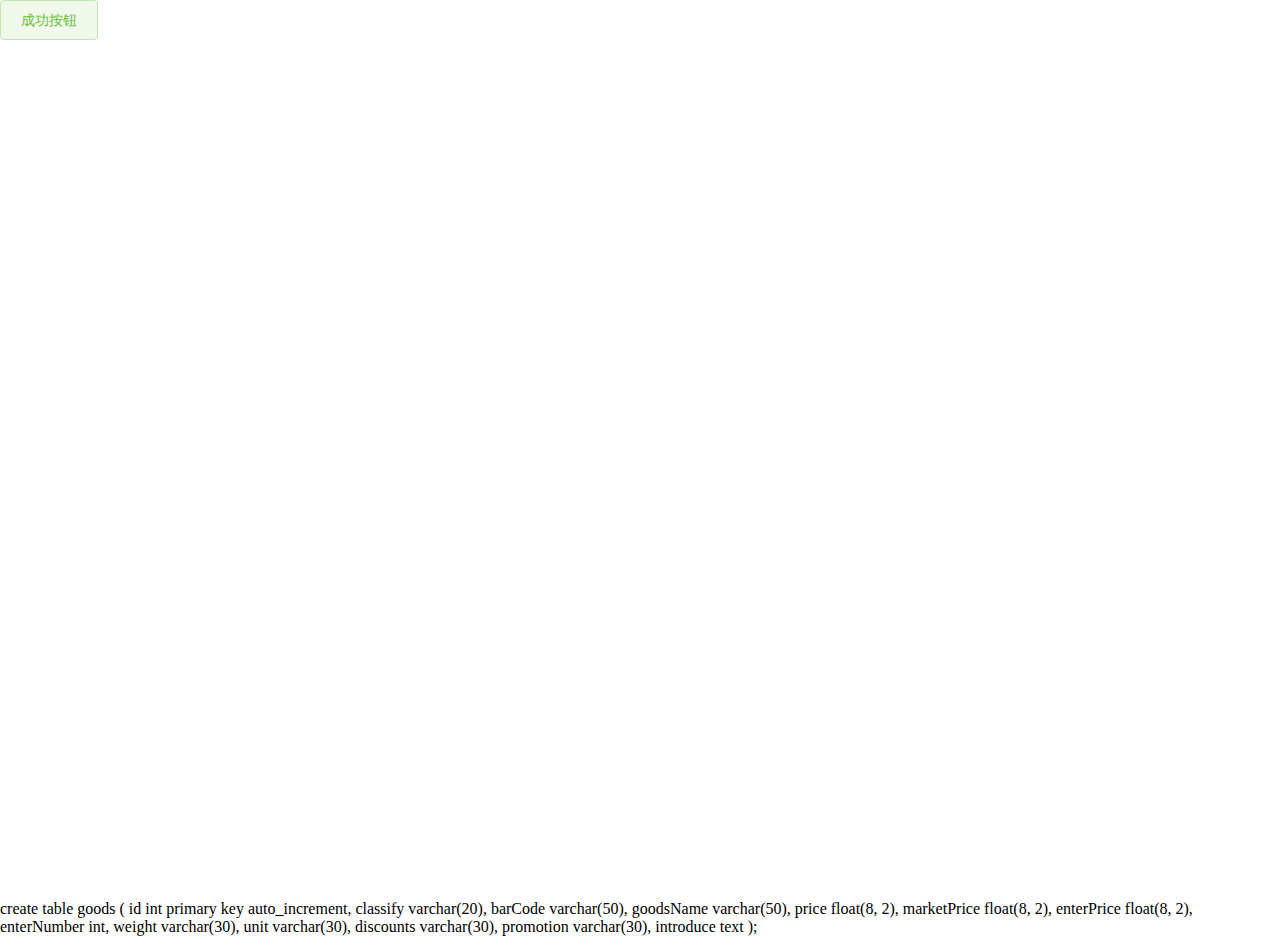
<file: public/demo.html>
<!DOCTYPE html>
<html lang="en">

<head>
    <meta charset="UTF-8">
    <meta name="viewport" content="width=device-width, initial-scale=1.0">
    <meta http-equiv="X-UA-Compatible" content="ie=edge">
    <title>测试</title>
    <!-- vue.min.js -->
    <script src="./libs/Vue/vue.min.js"></script>
    <!-- elementUI.min.js -->
    <script src="./libs/elementUI/js/elementUI.min.js"></script>
    <!-- elementUI.min.css -->
    <link rel="stylesheet" href="./libs/elementUI/css/elementUI.min.css">
    <!-- 自定义css -->
    <link rel="stylesheet" href="./styles/index.css">
</head>

<body>
    <div id="app">
        <el-button type="success" plain>成功按钮</el-button>
    </div>

    create table goods (
        id int primary key auto_increment,
        classify varchar(20),
        barCode varchar(50),
        goodsName varchar(50),
        price float(8, 2),
        marketPrice float(8, 2),
        enterPrice float(8, 2),
        enterNumber int,
        weight varchar(30),
        unit varchar(30),
        discounts varchar(30),
        promotion varchar(30),
        introduce text
    );

    <script>
        new Vue({
            el: '#app',
            data: {

            },
        });
    </script>
</body>

</html>
</file>
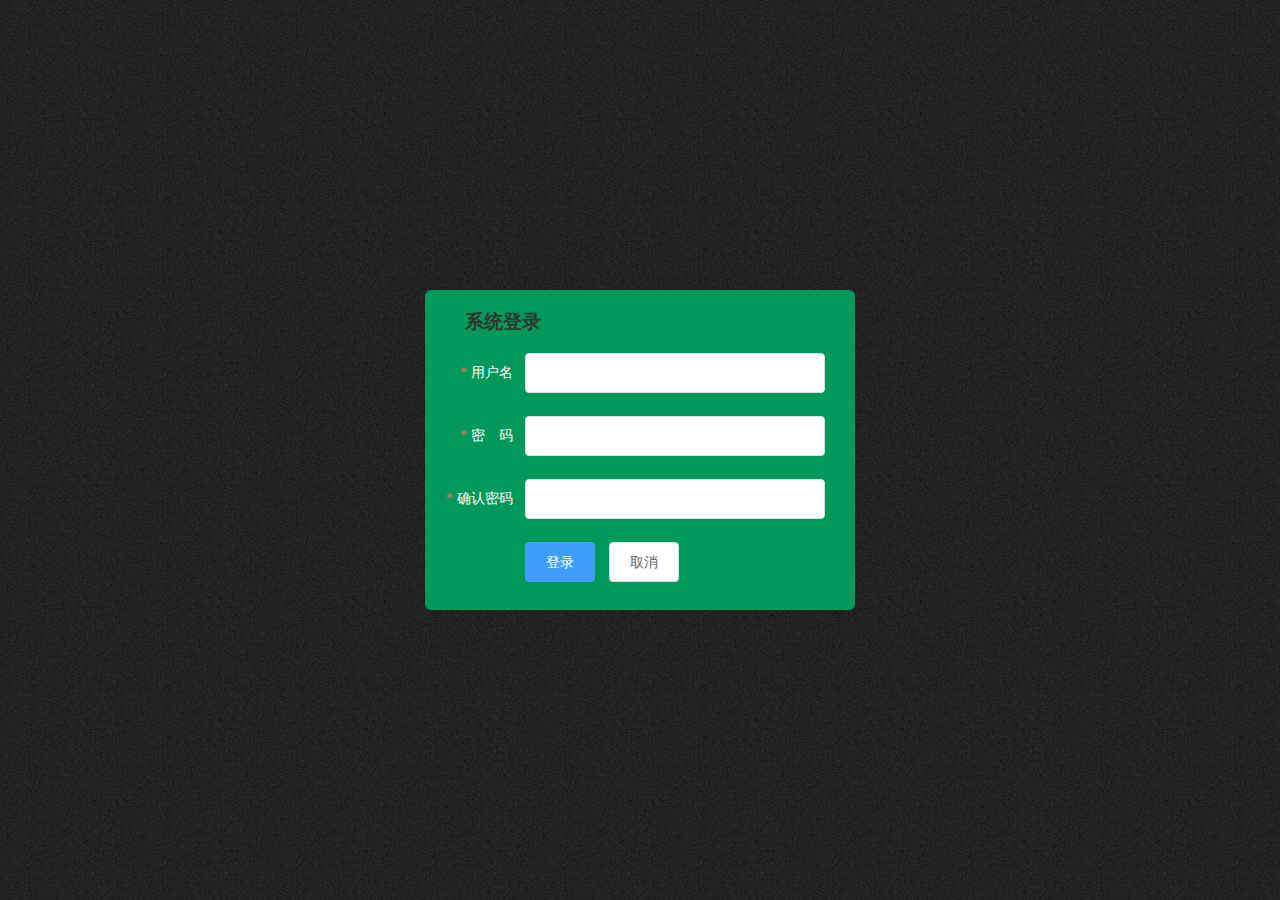
<file: public/login.html>
<!DOCTYPE html>
<html lang="en">

<head>
    <meta charset="UTF-8">
    <meta name="viewport" content="width=device-width, initial-scale=1.0">
    <meta http-equiv="X-UA-Compatible" content="ie=edge">
    <title>华联超市管理系统-登录</title>
    <!-- jquery.js -->
    <script src="./libs/jQuery/jquery.js"></script>
    <!-- vue.min.js -->
    <script src="./libs/Vue/vue.min.js"></script>
    <!-- elementUI.min.js -->
    <script src="./libs/elementUI/js/elementUI.min.js"></script>
    <!-- elementUI.min.css -->
    <link rel="stylesheet" href="./libs/elementUI/css/elementUI.min.css">
    <!-- 自定义css -->
    <link rel="stylesheet" href="./styles/login.css">
</head>

<body>
    <div id="app">
        <div class="loginForm">
            <h3>系统登录</h3>
            <el-form :model="loginForm" status-icon :rules="rules" ref="loginForm" label-width="100px" class="demo-ruleForm">
                <el-form-item label="用户名" prop="username">
                    <el-input type="text" v-model="loginForm.username" autocomplete="off"></el-input>
                </el-form-item>
                <el-form-item label="密&emsp;码" prop="password">
                    <el-input type="password" v-model="loginForm.password" autocomplete="off"></el-input>
                </el-form-item>
                <el-form-item label="确认密码" prop="confirmPassword">
                    <el-input type="password" v-model="loginForm.confirmPassword"></el-input>
                </el-form-item>
                <el-form-item>
                    <el-button type="primary" @click="submitForm('loginForm')">登录</el-button>
                    <el-button @click="resetForm('loginForm')">取消</el-button>
                </el-form-item>
            </el-form>
        </div>
    </div>

    <script>
        new Vue({
            el: '#app',
            data() {
                // 自定义验证规则函数
                let checkPass = (rule, value, callback) => {
                    if (value === '') {
                        callback (new Error('请再次输入密码！'));
                    } else if (value.length<6 || value.length>16) {
                        callback ('密码长度必须在 6-16 位之间！');
                    } 
                    else if (value !== this.loginForm.password) {
                        callback (new Error('两次输入的密码不一致！'));
                    } else {
                        callback ();
                    }
                }
                return {
                    loginForm: {
                        username: '',
                        password: '',
                        confirmPassword: ''
                    },
                    rules: {
                        // 用户名验证
                        username: [
                            { required: true, message: '请输入用户名', trigger: 'blur' },     // 为空验证
                            { min: 3, max: 12, message: '用户名长度必须在 3-12 位之间！', trigger: 'blur'}    // 长度验证
                        ],
                        // 密码验证
                        password: [
                            { required: true, message: '请输入密码', trigger: 'blur' },
                            { min: 6, max: 16, message: '密码长度必须在 6-16 位之间！', trigger: 'blur'}    // 长度验证
                        ],
                        // 再次输入密码验证
                        confirmPassword: [
                            { required: true, validator: checkPass, trigger: 'blur' }       // 自定义规则
                        ]
                    }
                };
            },
            methods: {
                submitForm(formName) {
                    this.$refs[formName].validate((valid) => {
                        // 登录用户账号数据
                        let userInfo = {
                            username : this.loginForm.username,
                            password : this.loginForm.password
                        }

                        if (valid) {
                            // 发起ajax请求
                            $.post('/users/checklogin', userInfo, function (data) {
                                if (data.statusCode === 1) {
                                    // 成功就跳转到后台首页
                                    location.href = './index.html';
                                } else {
                                    alert(data.msg);
                                }
                            });
                        } else {
                            console.log('error submit!!');
                            return false;
                        }
                    });
                },
                resetForm(formName) {
                    this.$refs[formName].resetFields();
                }
            }
        });
    </script>
</body>

</html>
</file>
<file: public/styles/index.css>
.el-header, .el-footer {
    color: #333;
    text-align: center;
}

.el-aside {
    background-color: #D3DCE6;
    color: #333;
    text-align: center;
}

.el-main {
    color: #333;
    text-align: center;
}


/* 自定义样式 */
html, body {
    margin: 0;
    padding: 0;
    height: 100%;
}

#app {
    height: 100%;
}

/* 左侧 */
/* 标题样式 */
#app .container {
    height: 100%;
}

#app .el-container {
    height: 100%;
}

.el-aside {
    text-align: right;
    background-image: url(../images/left_bg.png);
    color: #ccc;
}

.el-aside .title {
    font-size: 22px;
    padding: 26px 0;
    margin-right: 20px;
}

.el-aside p {
    font-size: 14px;
    margin-right: 20px;
    margin-bottom: 10px;
}

.el-aside p a {
    text-decoration: none;
    color: #ccc;
}

.el-aside p a:hover {
    color: #67c23a;
}

/* 导航样式 */
.el-menu-vertical-demo, .el-submenu, .el-submenu__title {
    border-right: none;
    background: transparent;
}

.el-submenu {
    width: 220px;
    float: right;
}

.el-submenu__title {
    border-top-left-radius: 6px;
    border-bottom-left-radius: 6px;
    height: 32px;
    line-height: 32px;
    background-image: url(../images/menu_bg.png);
    color: #fff;
    margin-top: 10px;
}

.el-submenu__title i {
    color: #fff;
}

.el-submenu__title span {
    margin-right: 20px;
}

.el-menu-item-group__title {
    padding: 0;
}

.el-menu {
    background: transparent;
}

.el-submenu .el-menu-item {
    height: 34px;
    line-height: 34px;
}

.el-menu-item {
    background: transparent;
    color: rgb(177, 177, 177);
    border-top-left-radius: 6px;
    border-bottom-left-radius: 6px;
    margin-top: 10px;
}

.el-menu-item:hover {
    color: #409eff;
    background: transparent;
}

.el-menu-item:visited {
    color: #000;
    background: transparent;
}

.el-menu-item.is-active {
    background-color: transparent;
    color: #409eff;
}

.el-menu-item a {
    color: #fff;
    text-decoration: none;
}

.el-menu-item a:hover {
    color: #409eff;
}

/* 右侧头部 */
.el-header {
    padding: 20px 0;
    height: 100px !important;
    text-align: left;
    padding-left: 30px;
    background: none;
}

.el-header h2, .el-header p {
    margin: 10px 0;
    padding: 0;
}

/* 右侧主体标题 */
.el-card__header {
    text-align: left;
    background-color: rgb(233, 233, 233);
    padding-top: 10px;
    padding-bottom: 10px;
}

.el-card__header h3 {
    margin: 0px;
    padding: 0;
}

/* 右侧主体 */
.el-alert {
    margin-bottom: 10px;
    background: rgb(105, 161, 235, 0.4);
    height: 40px;
    line-height: 40px;
    color: #333;
}

.el-alert__icon {
    font-size: 14px;
    color: blue;
}
.el-alert__icon.is-big {
    font-size: 14px;
}

/* 主体表格 */
.el-main {
    text-align: left;
}

/* 右侧尾部 */
.el-footer {
    border-top: 1px solid #ccc;
    height: 60px !important;
    text-align: left;
    font-size: 14px;
}
</file>
<file: public/styles/login.css>
html, body {
    margin: 0;
    padding: 0;
    height: 100%;
}

#app {
    height: 100%;
    position: relative;
    background-image: url(../images/body_bg.png);
}

.loginForm {
    height: 300px;
    width: 400px;
    position: absolute;
    top: 0;
    right: 0;
    bottom: 0;
    left: 0;
    margin: auto;
    background-color: rgb(0, 153, 89);
    border-radius: 6px;
    padding-right: 30px;
    padding-bottom: 20px;
}

.loginForm h3 {
    margin-left: 40px;
    color: rgb(50, 50, 50);
}

.el-form-item__label {
    color: #fff;
}
</file>
<file: public/libs/elementUI/css/elementUI.min.css>
@charset "UTF-8";.el-input__suffix,.el-tree.is-dragging .el-tree-node__content *{pointer-events:none}.el-pagination--small .arrow.disabled,.el-table .hidden-columns,.el-table td.is-hidden>*,.el-table th.is-hidden>*,.el-table--hidden{visibility:hidden}@font-face{font-family:element-icons;src:url(../fonts/element-icons.woff) format("woff"),url(../fonts/element-icons.ttf) format("truetype");font-weight:400;font-style:normal}[class*=" el-icon-"],[class^=el-icon-]{font-family:element-icons!important;speak:none;font-style:normal;font-weight:400;font-variant:normal;text-transform:none;line-height:1;vertical-align:baseline;display:inline-block;-webkit-font-smoothing:antialiased;-moz-osx-font-smoothing:grayscale}.el-icon-info:before{content:"\e61a"}.el-icon-error:before{content:"\e62c"}.el-icon-success:before{content:"\e62d"}.el-icon-warning:before{content:"\e62e"}.el-icon-question:before{content:"\e634"}.el-icon-back:before{content:"\e606"}.el-icon-arrow-left:before{content:"\e600"}.el-icon-arrow-down:before{content:"\e603"}.el-icon-arrow-right:before{content:"\e604"}.el-icon-arrow-up:before{content:"\e605"}.el-icon-caret-left:before{content:"\e60a"}.el-icon-caret-bottom:before{content:"\e60b"}.el-icon-caret-top:before{content:"\e60c"}.el-icon-caret-right:before{content:"\e60e"}.el-icon-d-arrow-left:before{content:"\e610"}.el-icon-d-arrow-right:before{content:"\e613"}.el-icon-minus:before{content:"\e621"}.el-icon-plus:before{content:"\e62b"}.el-icon-remove:before{content:"\e635"}.el-icon-circle-plus:before{content:"\e601"}.el-icon-remove-outline:before{content:"\e63c"}.el-icon-circle-plus-outline:before{content:"\e602"}.el-icon-close:before{content:"\e60f"}.el-icon-check:before{content:"\e611"}.el-icon-circle-close:before{content:"\e607"}.el-icon-circle-check:before{content:"\e639"}.el-icon-circle-close-outline:before{content:"\e609"}.el-icon-circle-check-outline:before{content:"\e63e"}.el-icon-zoom-out:before{content:"\e645"}.el-icon-zoom-in:before{content:"\e641"}.el-icon-d-caret:before{content:"\e615"}.el-icon-sort:before{content:"\e640"}.el-icon-sort-down:before{content:"\e630"}.el-icon-sort-up:before{content:"\e631"}.el-icon-tickets:before{content:"\e63f"}.el-icon-document:before{content:"\e614"}.el-icon-goods:before{content:"\e618"}.el-icon-sold-out:before{content:"\e63b"}.el-icon-news:before{content:"\e625"}.el-icon-message:before{content:"\e61b"}.el-icon-date:before{content:"\e608"}.el-icon-printer:before{content:"\e62f"}.el-icon-time:before{content:"\e642"}.el-icon-bell:before{content:"\e622"}.el-icon-mobile-phone:before{content:"\e624"}.el-icon-service:before{content:"\e63a"}.el-icon-view:before{content:"\e643"}.el-icon-menu:before{content:"\e620"}.el-icon-more:before{content:"\e646"}.el-icon-more-outline:before{content:"\e626"}.el-icon-star-on:before{content:"\e637"}.el-icon-star-off:before{content:"\e63d"}.el-icon-location:before{content:"\e61d"}.el-icon-location-outline:before{content:"\e61f"}.el-icon-phone:before{content:"\e627"}.el-icon-phone-outline:before{content:"\e628"}.el-icon-picture:before{content:"\e629"}.el-icon-picture-outline:before{content:"\e62a"}.el-icon-delete:before{content:"\e612"}.el-icon-search:before{content:"\e619"}.el-icon-edit:before{content:"\e61c"}.el-icon-edit-outline:before{content:"\e616"}.el-icon-rank:before{content:"\e632"}.el-icon-refresh:before{content:"\e633"}.el-icon-share:before{content:"\e636"}.el-icon-setting:before{content:"\e638"}.el-icon-upload:before{content:"\e60d"}.el-icon-upload2:before{content:"\e644"}.el-icon-download:before{content:"\e617"}.el-icon-loading:before{content:"\e61e"}.el-icon-loading{-webkit-animation:rotating 2s linear infinite;animation:rotating 2s linear infinite}.el-icon--right{margin-left:5px}.el-icon--left{margin-right:5px}@-webkit-keyframes rotating{0%{-webkit-transform:rotateZ(0);transform:rotateZ(0)}100%{-webkit-transform:rotateZ(360deg);transform:rotateZ(360deg)}}@keyframes rotating{0%{-webkit-transform:rotateZ(0);transform:rotateZ(0)}100%{-webkit-transform:rotateZ(360deg);transform:rotateZ(360deg)}}.el-pagination{white-space:nowrap;padding:2px 5px;color:#303133;font-weight:700}.el-pagination::after,.el-pagination::before{display:table;content:""}.el-pagination::after{clear:both}.el-pagination button,.el-pagination span:not([class*=suffix]){display:inline-block;font-size:13px;min-width:35.5px;height:28px;line-height:28px;vertical-align:top;-webkit-box-sizing:border-box;box-sizing:border-box}.el-pager li,.el-pagination__editor{-webkit-box-sizing:border-box;text-align:center}.el-pagination .el-input__inner{text-align:center;-moz-appearance:textfield;line-height:normal}.el-pagination .el-input__suffix{right:0;-webkit-transform:scale(.8);transform:scale(.8)}.el-pagination .el-select .el-input{width:100px;margin:0 5px}.el-pagination .el-select .el-input .el-input__inner{padding-right:25px;border-radius:3px}.el-pagination button{border:none;padding:0 6px;background:0 0}.el-pagination button:focus{outline:0}.el-pagination button:hover{color:#409EFF}.el-pagination button:disabled{color:#c0c4cc;background-color:#fff;cursor:not-allowed}.el-pagination .btn-next,.el-pagination .btn-prev{background:center center no-repeat #fff;background-size:16px;cursor:pointer;margin:0;color:#303133}.el-pagination .btn-next .el-icon,.el-pagination .btn-prev .el-icon{display:block;font-size:12px;font-weight:700}.el-pagination .btn-prev{padding-right:12px}.el-pagination .btn-next{padding-left:12px}.el-pagination .el-pager li.disabled{color:#c0c4cc;cursor:not-allowed}.el-pager li,.el-pager li.btn-quicknext:hover,.el-pager li.btn-quickprev:hover{cursor:pointer}.el-pagination--small .btn-next,.el-pagination--small .btn-prev,.el-pagination--small .el-pager li,.el-pagination--small .el-pager li.btn-quicknext,.el-pagination--small .el-pager li.btn-quickprev,.el-pagination--small .el-pager li:last-child{border-color:transparent;font-size:12px;line-height:22px;height:22px;min-width:22px}.el-pagination--small .more::before,.el-pagination--small li.more::before{line-height:24px}.el-pagination--small button,.el-pagination--small span:not([class*=suffix]){height:22px;line-height:22px}.el-pagination--small .el-pagination__editor,.el-pagination--small .el-pagination__editor.el-input .el-input__inner{height:22px}.el-pagination__sizes{margin:0 10px 0 0;font-weight:400;color:#606266}.el-pagination__sizes .el-input .el-input__inner{font-size:13px;padding-left:8px}.el-pagination__sizes .el-input .el-input__inner:hover{border-color:#409EFF}.el-pagination__total{margin-right:10px;font-weight:400;color:#606266}.el-pagination__jump{margin-left:24px;font-weight:400;color:#606266}.el-pagination__jump .el-input__inner{padding:0 3px}.el-pagination__rightwrapper{float:right}.el-pagination__editor{line-height:18px;padding:0 2px;height:28px;margin:0 2px;box-sizing:border-box;border-radius:3px}.el-pager,.el-pagination.is-background .btn-next,.el-pagination.is-background .btn-prev{padding:0}.el-pagination__editor.el-input{width:50px}.el-pagination__editor.el-input .el-input__inner{height:28px}.el-pagination__editor .el-input__inner::-webkit-inner-spin-button,.el-pagination__editor .el-input__inner::-webkit-outer-spin-button{-webkit-appearance:none;margin:0}.el-pagination.is-background .btn-next,.el-pagination.is-background .btn-prev,.el-pagination.is-background .el-pager li{margin:0 5px;background-color:#f4f4f5;color:#606266;min-width:30px;border-radius:2px}.el-pagination.is-background .btn-next.disabled,.el-pagination.is-background .btn-next:disabled,.el-pagination.is-background .btn-prev.disabled,.el-pagination.is-background .btn-prev:disabled,.el-pagination.is-background .el-pager li.disabled{color:#c0c4cc}.el-pagination.is-background .el-pager li:not(.disabled):hover{color:#409EFF}.el-pagination.is-background .el-pager li:not(.disabled).active{background-color:#409EFF;color:#fff}.el-pagination.is-background.el-pagination--small .btn-next,.el-pagination.is-background.el-pagination--small .btn-prev,.el-pagination.is-background.el-pagination--small .el-pager li{margin:0 3px;min-width:22px}.el-pager,.el-pager li{vertical-align:top;margin:0;display:inline-block}.el-pager{-webkit-user-select:none;-moz-user-select:none;-ms-user-select:none;user-select:none;list-style:none;font-size:0}.el-radio,.el-table th{-webkit-user-select:none}.el-date-table,.el-radio,.el-table th{-moz-user-select:none;-ms-user-select:none}.el-pager .more::before{line-height:30px}.el-pager li{padding:0 4px;background:#fff;font-size:13px;min-width:35.5px;height:28px;line-height:28px;box-sizing:border-box}.el-menu--collapse .el-menu .el-submenu,.el-menu--popup{min-width:200px}.el-dialog,.el-dialog__footer{-webkit-box-sizing:border-box}.el-pager li.btn-quicknext,.el-pager li.btn-quickprev{line-height:28px;color:#303133}.el-pager li.btn-quicknext.disabled,.el-pager li.btn-quickprev.disabled{color:#c0c4cc}.el-pager li.active+li{border-left:0}.el-pager li:hover{color:#409EFF}.el-pager li.active{color:#409EFF;cursor:default}@-webkit-keyframes v-modal-in{0%{opacity:0}}@-webkit-keyframes v-modal-out{100%{opacity:0}}.el-dialog{position:relative;margin:0 auto 50px;background:#fff;border-radius:2px;-webkit-box-shadow:0 1px 3px rgba(0,0,0,.3);box-shadow:0 1px 3px rgba(0,0,0,.3);box-sizing:border-box;width:50%}.el-dialog.is-fullscreen{width:100%;margin-top:0;margin-bottom:0;height:100%;overflow:auto}.el-dialog__wrapper{position:fixed;top:0;right:0;bottom:0;left:0;overflow:auto;margin:0}.el-dialog__header{padding:20px 20px 10px}.el-dialog__headerbtn{position:absolute;top:20px;right:20px;padding:0;background:0 0;border:none;outline:0;cursor:pointer;font-size:16px}.el-dialog__headerbtn .el-dialog__close{color:#909399}.el-dialog__headerbtn:focus .el-dialog__close,.el-dialog__headerbtn:hover .el-dialog__close{color:#409EFF}.el-dialog__title{line-height:24px;font-size:18px;color:#303133}.el-dialog__body{padding:30px 20px;color:#606266;font-size:14px}.el-dialog__footer{padding:10px 20px 20px;text-align:right;box-sizing:border-box}.el-dialog--center{text-align:center}.el-dialog--center .el-dialog__body{text-align:initial;padding:25px 25px 30px}.el-dialog--center .el-dialog__footer{text-align:inherit}.dialog-fade-enter-active{-webkit-animation:dialog-fade-in .3s;animation:dialog-fade-in .3s}.dialog-fade-leave-active{-webkit-animation:dialog-fade-out .3s;animation:dialog-fade-out .3s}@-webkit-keyframes dialog-fade-in{0%{-webkit-transform:translate3d(0,-20px,0);transform:translate3d(0,-20px,0);opacity:0}100%{-webkit-transform:translate3d(0,0,0);transform:translate3d(0,0,0);opacity:1}}@keyframes dialog-fade-in{0%{-webkit-transform:translate3d(0,-20px,0);transform:translate3d(0,-20px,0);opacity:0}100%{-webkit-transform:translate3d(0,0,0);transform:translate3d(0,0,0);opacity:1}}@-webkit-keyframes dialog-fade-out{0%{-webkit-transform:translate3d(0,0,0);transform:translate3d(0,0,0);opacity:1}100%{-webkit-transform:translate3d(0,-20px,0);transform:translate3d(0,-20px,0);opacity:0}}@keyframes dialog-fade-out{0%{-webkit-transform:translate3d(0,0,0);transform:translate3d(0,0,0);opacity:1}100%{-webkit-transform:translate3d(0,-20px,0);transform:translate3d(0,-20px,0);opacity:0}}.el-autocomplete{position:relative;display:inline-block}.el-autocomplete-suggestion{margin:5px 0;-webkit-box-shadow:0 2px 12px 0 rgba(0,0,0,.1);box-shadow:0 2px 12px 0 rgba(0,0,0,.1);border-radius:4px}.el-dropdown-menu,.el-menu--collapse .el-submenu .el-menu{z-index:10;-webkit-box-shadow:0 2px 12px 0 rgba(0,0,0,.1)}.el-autocomplete-suggestion__wrap{max-height:280px;padding:10px 0;-webkit-box-sizing:border-box;box-sizing:border-box;overflow:auto;background-color:#fff;border:1px solid #e4e7ed;border-radius:4px}.el-autocomplete-suggestion__list{margin:0;padding:0}.el-autocomplete-suggestion li{padding:0 20px;margin:0;line-height:34px;cursor:pointer;color:#606266;font-size:14px;list-style:none;white-space:nowrap;overflow:hidden;text-overflow:ellipsis}.el-autocomplete-suggestion li.highlighted,.el-autocomplete-suggestion li:hover{background-color:#f5f7fa}.el-autocomplete-suggestion li.divider{margin-top:6px;border-top:1px solid #000}.el-autocomplete-suggestion li.divider:last-child{margin-bottom:-6px}.el-autocomplete-suggestion.is-loading li{text-align:center;height:100px;line-height:100px;font-size:20px;color:#999}.el-autocomplete-suggestion.is-loading li::after{display:inline-block;content:"";height:100%;vertical-align:middle}.el-autocomplete-suggestion.is-loading li:hover{background-color:#fff}.el-autocomplete-suggestion.is-loading .el-icon-loading{vertical-align:middle}.el-dropdown{display:inline-block;position:relative;color:#606266;font-size:14px}.el-dropdown .el-button-group{display:block}.el-dropdown .el-button-group .el-button{float:none}.el-dropdown .el-dropdown__caret-button{padding-left:5px;padding-right:5px;position:relative;border-left:none}.el-dropdown .el-dropdown__caret-button::before{content:'';position:absolute;display:block;width:1px;top:5px;bottom:5px;left:0;background:rgba(255,255,255,.5)}.el-dropdown .el-dropdown__caret-button:hover::before{top:0;bottom:0}.el-dropdown .el-dropdown__caret-button .el-dropdown__icon{padding-left:0}.el-dropdown__icon{font-size:12px;margin:0 3px}.el-dropdown .el-dropdown-selfdefine:focus:active,.el-dropdown .el-dropdown-selfdefine:focus:not(.focusing){outline-width:0}.el-dropdown-menu{position:absolute;top:0;left:0;padding:10px 0;margin:5px 0;background-color:#fff;border:1px solid #ebeef5;border-radius:4px;box-shadow:0 2px 12px 0 rgba(0,0,0,.1)}.el-dropdown-menu__item{list-style:none;line-height:36px;padding:0 20px;margin:0;font-size:14px;color:#606266;cursor:pointer;outline:0}.el-dropdown-menu__item:focus,.el-dropdown-menu__item:not(.is-disabled):hover{background-color:#ecf5ff;color:#66b1ff}.el-dropdown-menu__item--divided:before,.el-menu,.el-menu--horizontal>.el-menu-item:not(.is-disabled):focus,.el-menu--horizontal>.el-menu-item:not(.is-disabled):hover,.el-menu--horizontal>.el-submenu .el-submenu__title:hover{background-color:#fff}.el-dropdown-menu__item--divided{position:relative;margin-top:6px;border-top:1px solid #ebeef5}.el-dropdown-menu__item--divided:before{content:'';height:6px;display:block;margin:0 -20px}.el-menu::after,.el-menu::before,.el-radio__inner::after,.el-switch__core:after{content:""}.el-dropdown-menu__item.is-disabled{cursor:default;color:#bbb;pointer-events:none}.el-dropdown-menu--medium{padding:6px 0}.el-dropdown-menu--medium .el-dropdown-menu__item{line-height:30px;padding:0 17px;font-size:14px}.el-dropdown-menu--medium .el-dropdown-menu__item.el-dropdown-menu__item--divided{margin-top:6px}.el-dropdown-menu--medium .el-dropdown-menu__item.el-dropdown-menu__item--divided:before{height:6px;margin:0 -17px}.el-dropdown-menu--small{padding:6px 0}.el-dropdown-menu--small .el-dropdown-menu__item{line-height:27px;padding:0 15px;font-size:13px}.el-dropdown-menu--small .el-dropdown-menu__item.el-dropdown-menu__item--divided{margin-top:4px}.el-dropdown-menu--small .el-dropdown-menu__item.el-dropdown-menu__item--divided:before{height:4px;margin:0 -15px}.el-dropdown-menu--mini{padding:3px 0}.el-dropdown-menu--mini .el-dropdown-menu__item{line-height:24px;padding:0 10px;font-size:12px}.el-dropdown-menu--mini .el-dropdown-menu__item.el-dropdown-menu__item--divided{margin-top:3px}.el-dropdown-menu--mini .el-dropdown-menu__item.el-dropdown-menu__item--divided:before{height:3px;margin:0 -10px}.el-menu{border-right:solid 1px #e6e6e6;list-style:none;position:relative;margin:0;padding-left:0}.el-menu::after,.el-menu::before{display:table}.el-menu::after{clear:both}.el-menu.el-menu--horizontal{border-bottom:solid 1px #e6e6e6}.el-menu--horizontal{border-right:none}.el-menu--horizontal>.el-menu-item{float:left;height:60px;line-height:60px;margin:0;border-bottom:2px solid transparent;color:#909399}.el-menu--horizontal>.el-menu-item a,.el-menu--horizontal>.el-menu-item a:hover{color:inherit}.el-menu--horizontal>.el-submenu{float:left}.el-menu--horizontal>.el-submenu:focus,.el-menu--horizontal>.el-submenu:hover{outline:0}.el-menu--horizontal>.el-submenu:focus .el-submenu__title,.el-menu--horizontal>.el-submenu:hover .el-submenu__title{color:#303133}.el-menu--horizontal>.el-submenu.is-active .el-submenu__title{border-bottom:2px solid #409EFF;color:#303133}.el-menu--horizontal>.el-submenu .el-submenu__title{height:60px;line-height:60px;border-bottom:2px solid transparent;color:#909399}.el-menu--horizontal>.el-submenu .el-submenu__icon-arrow{position:static;vertical-align:middle;margin-left:8px;margin-top:-3px}.el-menu--horizontal .el-menu .el-menu-item,.el-menu--horizontal .el-menu .el-submenu__title{background-color:#fff;float:none;height:36px;line-height:36px;padding:0 10px;color:#909399}.el-menu--horizontal .el-menu .el-menu-item.is-active,.el-menu--horizontal .el-menu .el-submenu.is-active>.el-submenu__title{color:#303133}.el-menu--horizontal .el-menu-item:not(.is-disabled):focus,.el-menu--horizontal .el-menu-item:not(.is-disabled):hover{outline:0;color:#303133}.el-menu--horizontal>.el-menu-item.is-active{border-bottom:2px solid #409EFF;color:#303133}.el-menu--collapse{width:64px}.el-menu--collapse>.el-menu-item [class^=el-icon-],.el-menu--collapse>.el-submenu>.el-submenu__title [class^=el-icon-]{margin:0;vertical-align:middle;width:24px;text-align:center}.el-menu--collapse>.el-menu-item .el-submenu__icon-arrow,.el-menu--collapse>.el-submenu>.el-submenu__title .el-submenu__icon-arrow{display:none}.el-menu--collapse>.el-menu-item span,.el-menu--collapse>.el-submenu>.el-submenu__title span{height:0;width:0;overflow:hidden;visibility:hidden;display:inline-block}.el-menu--collapse>.el-menu-item.is-active i{color:inherit}.el-menu--collapse .el-submenu{position:relative}.el-menu--collapse .el-submenu .el-menu{position:absolute;margin-left:5px;top:0;left:100%;border:1px solid #e4e7ed;border-radius:2px;box-shadow:0 2px 12px 0 rgba(0,0,0,.1)}.el-menu-item,.el-submenu__title{height:56px;line-height:56px;position:relative;-webkit-box-sizing:border-box;white-space:nowrap;list-style:none}.el-menu--collapse .el-submenu.is-opened>.el-submenu__title .el-submenu__icon-arrow{-webkit-transform:none;transform:none}.el-menu--popup{z-index:100;border:none;padding:5px 0;border-radius:2px;-webkit-box-shadow:0 2px 12px 0 rgba(0,0,0,.1);box-shadow:0 2px 12px 0 rgba(0,0,0,.1)}.el-menu--popup-bottom-start{margin-top:5px}.el-menu--popup-right-start{margin-left:5px;margin-right:5px}.el-menu-item{font-size:14px;color:#303133;padding:0 20px;cursor:pointer;-webkit-transition:border-color .3s,background-color .3s,color .3s;transition:border-color .3s,background-color .3s,color .3s;box-sizing:border-box}.el-menu-item *{vertical-align:middle}.el-menu-item i{color:#909399}.el-menu-item:focus,.el-menu-item:hover{outline:0;background-color:#ecf5ff}.el-menu-item.is-disabled{opacity:.25;cursor:not-allowed;background:0 0!important}.el-menu-item [class^=el-icon-]{margin-right:5px;width:24px;text-align:center;font-size:18px;vertical-align:middle}.el-menu-item.is-active{color:#409EFF}.el-menu-item.is-active i{color:inherit}.el-submenu{list-style:none;margin:0;padding-left:0}.el-submenu__title{font-size:14px;color:#303133;padding:0 20px;cursor:pointer;-webkit-transition:border-color .3s,background-color .3s,color .3s;transition:border-color .3s,background-color .3s,color .3s;box-sizing:border-box}.el-submenu__title *{vertical-align:middle}.el-submenu__title i{color:#909399}.el-submenu__title:focus,.el-submenu__title:hover{outline:0;background-color:#ecf5ff}.el-submenu__title.is-disabled{opacity:.25;cursor:not-allowed;background:0 0!important}.el-submenu__title:hover{background-color:#ecf5ff}.el-submenu .el-menu{border:none}.el-submenu .el-menu-item{height:50px;line-height:50px;padding:0 45px;min-width:200px}.el-submenu__icon-arrow{position:absolute;top:50%;right:20px;margin-top:-7px;-webkit-transition:-webkit-transform .3s;transition:-webkit-transform .3s;transition:transform .3s;transition:transform .3s,-webkit-transform .3s;font-size:12px}.el-radio,.el-radio__inner,.el-radio__input{position:relative;display:inline-block}.el-submenu.is-active .el-submenu__title{border-bottom-color:#409EFF}.el-submenu.is-opened>.el-submenu__title .el-submenu__icon-arrow{-webkit-transform:rotateZ(180deg);transform:rotateZ(180deg)}.el-submenu.is-disabled .el-menu-item,.el-submenu.is-disabled .el-submenu__title{opacity:.25;cursor:not-allowed;background:0 0!important}.el-submenu [class^=el-icon-]{vertical-align:middle;margin-right:5px;width:24px;text-align:center;font-size:18px}.el-menu-item-group>ul{padding:0}.el-menu-item-group__title{padding:7px 0 7px 20px;line-height:normal;font-size:12px;color:#909399}.el-radio,.el-radio--medium.is-bordered .el-radio__label{font-size:14px}.horizontal-collapse-transition .el-submenu__title .el-submenu__icon-arrow{-webkit-transition:.2s;transition:.2s;opacity:0}.el-radio{color:#606266;font-weight:500;line-height:1;cursor:pointer;white-space:nowrap;outline:0}.el-radio.is-bordered{padding:12px 20px 0 10px;border-radius:4px;border:1px solid #dcdfe6;-webkit-box-sizing:border-box;box-sizing:border-box;height:40px}.el-radio.is-bordered.is-checked{border-color:#409EFF}.el-radio.is-bordered.is-disabled{cursor:not-allowed;border-color:#ebeef5}.el-radio__input.is-disabled .el-radio__inner,.el-radio__input.is-disabled.is-checked .el-radio__inner{background-color:#f5f7fa;border-color:#e4e7ed}.el-radio.is-bordered+.el-radio.is-bordered{margin-left:10px}.el-radio--medium.is-bordered{padding:10px 20px 0 10px;border-radius:4px;height:36px}.el-radio--mini.is-bordered .el-radio__label,.el-radio--small.is-bordered .el-radio__label{font-size:12px}.el-radio--medium.is-bordered .el-radio__inner{height:14px;width:14px}.el-radio--small.is-bordered{padding:8px 15px 0 10px;border-radius:3px;height:32px}.el-radio--small.is-bordered .el-radio__inner{height:12px;width:12px}.el-radio--mini.is-bordered{padding:6px 15px 0 10px;border-radius:3px;height:28px}.el-radio--mini.is-bordered .el-radio__inner{height:12px;width:12px}.el-radio+.el-radio{margin-left:30px}.el-radio__input{white-space:nowrap;cursor:pointer;outline:0;line-height:1;vertical-align:middle}.el-radio__input.is-disabled .el-radio__inner{cursor:not-allowed}.el-radio__input.is-disabled .el-radio__inner::after{cursor:not-allowed;background-color:#f5f7fa}.el-radio__input.is-disabled .el-radio__inner+.el-radio__label{cursor:not-allowed}.el-radio__input.is-disabled.is-checked .el-radio__inner::after{background-color:#c0c4cc}.el-radio__input.is-disabled+span.el-radio__label{color:#c0c4cc;cursor:not-allowed}.el-radio__input.is-checked .el-radio__inner{border-color:#409EFF;background:#409EFF}.el-radio__input.is-checked .el-radio__inner::after{-webkit-transform:translate(-50%,-50%) scale(1);transform:translate(-50%,-50%) scale(1)}.el-radio__input.is-checked+.el-radio__label{color:#409EFF}.el-radio__input.is-focus .el-radio__inner{border-color:#409EFF}.el-radio__inner{border:1px solid #dcdfe6;border-radius:100%;width:14px;height:14px;background-color:#fff;cursor:pointer;-webkit-box-sizing:border-box;box-sizing:border-box}.el-radio-button__inner,.el-switch__core{-webkit-box-sizing:border-box;vertical-align:middle}.el-radio__inner:hover{border-color:#409EFF}.el-radio__inner::after{width:4px;height:4px;border-radius:100%;background-color:#fff;position:absolute;left:50%;top:50%;-webkit-transform:translate(-50%,-50%) scale(0);transform:translate(-50%,-50%) scale(0);-webkit-transition:-webkit-transform .15s ease-in;transition:-webkit-transform .15s ease-in;transition:transform .15s ease-in;transition:transform .15s ease-in,-webkit-transform .15s ease-in}.el-radio__original{opacity:0;outline:0;position:absolute;z-index:-1;top:0;left:0;right:0;bottom:0;margin:0}.el-radio-button,.el-radio-button__inner{display:inline-block;position:relative;outline:0}.el-radio:focus:not(.is-focus):not(:active):not(.is-disabled) .el-radio__inner{-webkit-box-shadow:0 0 2px 2px #409EFF;box-shadow:0 0 2px 2px #409EFF}.el-radio__label{font-size:14px;padding-left:10px}.el-radio-group{display:inline-block;line-height:1;vertical-align:middle;font-size:0}.el-radio-button__inner{line-height:1;white-space:nowrap;background:#fff;border:1px solid #dcdfe6;font-weight:500;border-left:0;color:#606266;-webkit-appearance:none;text-align:center;box-sizing:border-box;margin:0;cursor:pointer;-webkit-transition:all .3s cubic-bezier(.645,.045,.355,1);transition:all .3s cubic-bezier(.645,.045,.355,1);padding:12px 20px;font-size:14px;border-radius:0}.el-radio-button__inner.is-round{padding:12px 20px}.el-radio-button__inner:hover{color:#409EFF}.el-radio-button__inner [class*=el-icon-]{line-height:.9}.el-radio-button__inner [class*=el-icon-]+span{margin-left:5px}.el-radio-button:first-child .el-radio-button__inner{border-left:1px solid #dcdfe6;border-radius:4px 0 0 4px;-webkit-box-shadow:none!important;box-shadow:none!important}.el-radio-button__orig-radio{opacity:0;outline:0;position:absolute;z-index:-1}.el-radio-button__orig-radio:checked+.el-radio-button__inner{color:#fff;background-color:#409EFF;border-color:#409EFF;-webkit-box-shadow:-1px 0 0 0 #409EFF;box-shadow:-1px 0 0 0 #409EFF}.el-radio-button__orig-radio:disabled+.el-radio-button__inner{color:#c0c4cc;cursor:not-allowed;background-image:none;background-color:#fff;border-color:#ebeef5;-webkit-box-shadow:none;box-shadow:none}.el-radio-button__orig-radio:disabled:checked+.el-radio-button__inner{background-color:#f2f6fc}.el-radio-button:last-child .el-radio-button__inner{border-radius:0 4px 4px 0}.el-popover,.el-radio-button:first-child:last-child .el-radio-button__inner{border-radius:4px}.el-radio-button--medium .el-radio-button__inner{padding:10px 20px;font-size:14px;border-radius:0}.el-radio-button--medium .el-radio-button__inner.is-round{padding:10px 20px}.el-radio-button--small .el-radio-button__inner{padding:9px 15px;font-size:12px;border-radius:0}.el-radio-button--small .el-radio-button__inner.is-round{padding:9px 15px}.el-radio-button--mini .el-radio-button__inner{padding:7px 15px;font-size:12px;border-radius:0}.el-radio-button--mini .el-radio-button__inner.is-round{padding:7px 15px}.el-radio-button:focus:not(.is-focus):not(:active):not(.is-disabled){-webkit-box-shadow:0 0 2px 2px #409EFF;box-shadow:0 0 2px 2px #409EFF}.el-switch{display:-webkit-inline-box;display:-ms-inline-flexbox;display:inline-flex;-webkit-box-align:center;-ms-flex-align:center;align-items:center;position:relative;font-size:14px;line-height:20px;height:20px;vertical-align:middle}.el-switch__core,.el-switch__label{display:inline-block;cursor:pointer}.el-switch.is-disabled .el-switch__core,.el-switch.is-disabled .el-switch__label{cursor:not-allowed}.el-switch__label{-webkit-transition:.2s;transition:.2s;height:20px;font-size:14px;font-weight:500;vertical-align:middle;color:#303133}.el-switch__label.is-active{color:#409EFF}.el-switch__label--left{margin-right:10px}.el-switch__label--right{margin-left:10px}.el-switch__label *{line-height:1;font-size:14px;display:inline-block}.el-switch__input{position:absolute;width:0;height:0;opacity:0;margin:0}.el-switch__input:focus~.el-switch__core{outline:#409EFF solid 1px}.el-message__closeBtn:focus,.el-message__content:focus,.el-popover:focus,.el-popover:focus:active,.el-popover__reference:focus:hover,.el-popover__reference:focus:not(.focusing),.el-rate:active,.el-rate:focus,.el-tooltip:focus:hover,.el-tooltip:focus:not(.focusing),.el-upload-list__item.is-success:active,.el-upload-list__item.is-success:not(.focusing):focus{outline-width:0}.el-switch__core{margin:0;position:relative;width:40px;height:20px;border:1px solid #dcdfe6;outline:0;border-radius:10px;box-sizing:border-box;background:#dcdfe6;-webkit-transition:border-color .3s,background-color .3s;transition:border-color .3s,background-color .3s}.el-switch__core:after{position:absolute;top:1px;left:1px;border-radius:100%;-webkit-transition:all .3s;transition:all .3s;width:16px;height:16px;background-color:#fff}.el-switch.is-checked .el-switch__core{border-color:#409EFF;background-color:#409EFF}.el-switch.is-checked .el-switch__core::after{left:100%;margin-left:-17px}.el-switch.is-disabled{opacity:.6}.el-switch--wide .el-switch__label.el-switch__label--left span{left:10px}.el-switch--wide .el-switch__label.el-switch__label--right span{right:10px}.el-switch .label-fade-enter,.el-switch .label-fade-leave-active{opacity:0}.el-select-dropdown{position:absolute;z-index:1001;border:1px solid #e4e7ed;border-radius:4px;background-color:#fff;-webkit-box-shadow:0 2px 12px 0 rgba(0,0,0,.1);box-shadow:0 2px 12px 0 rgba(0,0,0,.1);-webkit-box-sizing:border-box;box-sizing:border-box;margin:5px 0}.el-select-dropdown.is-multiple .el-select-dropdown__item.selected{color:#409EFF;background-color:#fff}.el-select-dropdown.is-multiple .el-select-dropdown__item.selected.hover{background-color:#f5f7fa}.el-select-dropdown.is-multiple .el-select-dropdown__item.selected::after{position:absolute;right:20px;font-family:element-icons;content:"\E611";font-size:12px;font-weight:700;-webkit-font-smoothing:antialiased;-moz-osx-font-smoothing:grayscale}.el-select-dropdown .el-scrollbar.is-empty .el-select-dropdown__list{padding:0}.el-select-dropdown__empty{padding:10px 0;margin:0;text-align:center;color:#999;font-size:14px}.el-select-dropdown__wrap{max-height:274px}.el-select-dropdown__list{list-style:none;padding:6px 0;margin:0;-webkit-box-sizing:border-box;box-sizing:border-box}.el-select-dropdown__item{font-size:14px;padding:0 20px;position:relative;white-space:nowrap;overflow:hidden;text-overflow:ellipsis;color:#606266;height:34px;line-height:34px;-webkit-box-sizing:border-box;box-sizing:border-box;cursor:pointer}.el-select-dropdown__item.is-disabled{color:#c0c4cc;cursor:not-allowed}.el-select-dropdown__item.is-disabled:hover{background-color:#fff}.el-select-dropdown__item.hover,.el-select-dropdown__item:hover{background-color:#f5f7fa}.el-select-dropdown__item.selected{color:#409EFF;font-weight:700}.el-select-group{margin:0;padding:0}.el-select-group__wrap{position:relative;list-style:none;margin:0;padding:0}.el-select-group__wrap:not(:last-of-type){padding-bottom:24px}.el-select-group__wrap:not(:last-of-type)::after{content:'';position:absolute;display:block;left:20px;right:20px;bottom:12px;height:1px;background:#e4e7ed}.el-select-group__title{padding-left:20px;font-size:12px;color:#909399;line-height:30px}.el-select-group .el-select-dropdown__item{padding-left:20px}.el-select{display:inline-block;position:relative}.el-select:hover .el-input__inner{border-color:#c0c4cc}.el-select .el-input__inner{cursor:pointer;padding-right:35px}.el-select .el-input__inner:focus{border-color:#409EFF}.el-select .el-input .el-select__caret{color:#c0c4cc;font-size:14px;-webkit-transition:-webkit-transform .3s;transition:-webkit-transform .3s;transition:transform .3s;transition:transform .3s,-webkit-transform .3s;-webkit-transform:rotateZ(180deg);transform:rotateZ(180deg);cursor:pointer}.el-select .el-input .el-select__caret.is-reverse{-webkit-transform:rotateZ(0);transform:rotateZ(0)}.el-select .el-input .el-select__caret.is-show-close{font-size:14px;text-align:center;-webkit-transform:rotateZ(180deg);transform:rotateZ(180deg);border-radius:100%;color:#c0c4cc;-webkit-transition:color .2s cubic-bezier(.645,.045,.355,1);transition:color .2s cubic-bezier(.645,.045,.355,1)}.el-select .el-input .el-select__caret.is-show-close:hover{color:#909399}.el-select .el-input.is-disabled .el-input__inner{cursor:not-allowed}.el-select .el-input.is-disabled .el-input__inner:hover{border-color:#e4e7ed}.el-select .el-input.is-focus .el-input__inner{border-color:#409EFF}.el-select>.el-input{display:block}.el-select__input{border:none;outline:0;padding:0;margin-left:15px;color:#666;font-size:14px;-webkit-appearance:none;-moz-appearance:none;appearance:none;height:28px;background-color:transparent}.el-select__input.is-mini{height:14px}.el-select__close{cursor:pointer;position:absolute;top:8px;z-index:1000;right:25px;color:#c0c4cc;line-height:18px;font-size:14px}.el-select__close:hover{color:#909399}.el-select__tags{position:absolute;line-height:normal;white-space:normal;z-index:1;top:50%;-webkit-transform:translateY(-50%);transform:translateY(-50%);display:-webkit-box;display:-ms-flexbox;display:flex;-webkit-box-align:center;-ms-flex-align:center;align-items:center;-ms-flex-wrap:wrap;flex-wrap:wrap}.el-select .el-tag__close{margin-top:-2px}.el-select .el-tag{-webkit-box-sizing:border-box;box-sizing:border-box;border-color:transparent;margin:2px 0 2px 6px;background-color:#f0f2f5}.el-select .el-tag__close.el-icon-close{background-color:#c0c4cc;right:-7px;top:0;color:#fff}.el-select .el-tag__close.el-icon-close:hover{background-color:#909399}.el-table,.el-table__expanded-cell{background-color:#fff}.el-select .el-tag__close.el-icon-close::before{display:block;-webkit-transform:translate(0,.5px);transform:translate(0,.5px)}.el-table{position:relative;overflow:hidden;-webkit-box-sizing:border-box;box-sizing:border-box;-webkit-box-flex:1;-ms-flex:1;flex:1;width:100%;max-width:100%;font-size:14px;color:#606266}.el-table--mini,.el-table--small,.el-table__expand-icon{font-size:12px}.el-table__empty-block{min-height:60px;text-align:center;width:100%;height:100%;display:-webkit-box;display:-ms-flexbox;display:flex;-webkit-box-pack:center;-ms-flex-pack:center;justify-content:center;-webkit-box-align:center;-ms-flex-align:center;align-items:center}.el-table__empty-text{width:50%;color:#909399}.el-table__expand-column .cell{padding:0;text-align:center}.el-table__expand-icon{position:relative;cursor:pointer;color:#666;-webkit-transition:-webkit-transform .2s ease-in-out;transition:-webkit-transform .2s ease-in-out;transition:transform .2s ease-in-out;transition:transform .2s ease-in-out,-webkit-transform .2s ease-in-out;height:20px}.el-table__expand-icon--expanded{-webkit-transform:rotate(90deg);transform:rotate(90deg)}.el-table__expand-icon>.el-icon{position:absolute;left:50%;top:50%;margin-left:-5px;margin-top:-5px}.el-table__expanded-cell[class*=cell]{padding:20px 50px}.el-table__expanded-cell:hover{background-color:transparent!important}.el-table--fit{border-right:0;border-bottom:0}.el-table--fit td.gutter,.el-table--fit th.gutter{border-right-width:1px}.el-table--scrollable-x .el-table__body-wrapper{overflow-x:auto}.el-table--scrollable-y .el-table__body-wrapper{overflow-y:auto}.el-table thead{color:#909399;font-weight:500}.el-table thead.is-group th{background:#f5f7fa}.el-table th,.el-table tr{background-color:#fff}.el-table td,.el-table th{padding:12px 0;min-width:0;-webkit-box-sizing:border-box;box-sizing:border-box;text-overflow:ellipsis;vertical-align:middle;position:relative}.el-table th div,.el-table th>.cell{-webkit-box-sizing:border-box;display:inline-block}.el-table td.is-center,.el-table th.is-center{text-align:center}.el-table td.is-left,.el-table th.is-left{text-align:left}.el-table td.is-right,.el-table th.is-right{text-align:right}.el-table td.gutter,.el-table th.gutter{width:15px;border-right-width:0;border-bottom-width:0;padding:0}.el-table--medium td,.el-table--medium th{padding:10px 0}.el-table--small td,.el-table--small th{padding:8px 0}.el-table--mini td,.el-table--mini th{padding:6px 0}.el-table .cell,.el-table th div{padding-right:10px;overflow:hidden;text-overflow:ellipsis}.el-table .cell,.el-table th div,.el-table--border td:first-child .cell,.el-table--border th:first-child .cell{padding-left:10px}.el-table tr input[type=checkbox]{margin:0}.el-table td,.el-table th.is-leaf{border-bottom:1px solid #ebeef5}.el-table th.is-sortable{cursor:pointer}.el-table th{white-space:nowrap;overflow:hidden;user-select:none;text-align:left}.el-table th div{line-height:40px;box-sizing:border-box;white-space:nowrap}.el-table th>.cell{position:relative;word-wrap:normal;text-overflow:ellipsis;vertical-align:middle;width:100%;box-sizing:border-box}.el-table th>.cell.highlight{color:#409EFF}.el-table th.required>div::before{display:inline-block;content:"";width:8px;height:8px;border-radius:50%;background:#ff4d51;margin-right:5px;vertical-align:middle}.el-table td div{-webkit-box-sizing:border-box;box-sizing:border-box}.el-table td.gutter{width:0}.el-table .cell{-webkit-box-sizing:border-box;box-sizing:border-box;white-space:normal;word-break:break-all;line-height:23px}.el-table .cell.el-tooltip{white-space:nowrap;min-width:50px}.el-table--border,.el-table--group{border:1px solid #ebeef5}.el-table--border::after,.el-table--group::after,.el-table::before{content:'';position:absolute;background-color:#ebeef5;z-index:1}.el-table--border::after,.el-table--group::after{top:0;right:0;width:1px;height:100%}.el-table::before{left:0;bottom:0;width:100%;height:1px}.el-table--border{border-right:none;border-bottom:none}.el-table--border.el-loading-parent--relative{border-color:transparent}.el-table--border td,.el-table--border th,.el-table__body-wrapper .el-table--border.is-scrolling-left~.el-table__fixed{border-right:1px solid #ebeef5}.el-table--border th.gutter:last-of-type{border-bottom:1px solid #ebeef5;border-bottom-width:1px}.el-table--border th,.el-table__fixed-right-patch{border-bottom:1px solid #ebeef5}.el-table__fixed,.el-table__fixed-right{position:absolute;top:0;left:0;overflow-x:hidden;overflow-y:hidden;-webkit-box-shadow:0 0 10px rgba(0,0,0,.12);box-shadow:0 0 10px rgba(0,0,0,.12)}.el-table__fixed-right::before,.el-table__fixed::before{content:'';position:absolute;left:0;bottom:0;width:100%;height:1px;background-color:#ebeef5;z-index:4}.el-table__fixed-right-patch{position:absolute;top:-1px;right:0;background-color:#fff}.el-table__fixed-right{top:0;left:auto;right:0}.el-table__fixed-right .el-table__fixed-body-wrapper,.el-table__fixed-right .el-table__fixed-footer-wrapper,.el-table__fixed-right .el-table__fixed-header-wrapper{left:auto;right:0}.el-table__fixed-header-wrapper{position:absolute;left:0;top:0;z-index:3}.el-table__fixed-footer-wrapper{position:absolute;left:0;bottom:0;z-index:3}.el-table__fixed-footer-wrapper tbody td{border-top:1px solid #ebeef5;background-color:#f5f7fa;color:#606266}.el-table__fixed-body-wrapper{position:absolute;left:0;top:37px;overflow:hidden;z-index:3}.el-table__body-wrapper,.el-table__footer-wrapper,.el-table__header-wrapper{width:100%}.el-table__footer-wrapper{margin-top:-1px}.el-table__footer-wrapper td{border-top:1px solid #ebeef5}.el-table__body,.el-table__footer,.el-table__header{table-layout:fixed;border-collapse:separate}.el-table__footer-wrapper,.el-table__header-wrapper{overflow:hidden}.el-table__footer-wrapper tbody td,.el-table__header-wrapper tbody td{background-color:#f5f7fa;color:#606266}.el-table__body-wrapper{overflow:hidden;position:relative}.el-table__body-wrapper.is-scrolling-left~.el-table__fixed,.el-table__body-wrapper.is-scrolling-none~.el-table__fixed,.el-table__body-wrapper.is-scrolling-none~.el-table__fixed-right,.el-table__body-wrapper.is-scrolling-right~.el-table__fixed-right{-webkit-box-shadow:none;box-shadow:none}.el-picker-panel,.el-table-filter{-webkit-box-shadow:0 2px 12px 0 rgba(0,0,0,.1)}.el-table__body-wrapper .el-table--border.is-scrolling-right~.el-table__fixed-right{border-left:1px solid #ebeef5}.el-table .caret-wrapper{display:-webkit-inline-box;display:-ms-inline-flexbox;display:inline-flex;-webkit-box-orient:vertical;-webkit-box-direction:normal;-ms-flex-direction:column;flex-direction:column;-webkit-box-align:center;-ms-flex-align:center;align-items:center;height:34px;width:24px;vertical-align:middle;cursor:pointer;overflow:initial;position:relative}.el-table .sort-caret{width:0;height:0;border:5px solid transparent;position:absolute;left:7px}.el-table .sort-caret.ascending{border-bottom-color:#c0c4cc;top:5px}.el-table .sort-caret.descending{border-top-color:#c0c4cc;bottom:7px}.el-table .ascending .sort-caret.ascending{border-bottom-color:#409EFF}.el-table .descending .sort-caret.descending{border-top-color:#409EFF}.el-table .hidden-columns{position:absolute;z-index:-1}.el-table--striped .el-table__body tr.el-table__row--striped td{background:#FAFAFA}.el-table--striped .el-table__body tr.el-table__row--striped.current-row td,.el-table__body tr.current-row>td,.el-table__body tr.hover-row.current-row>td,.el-table__body tr.hover-row.el-table__row--striped.current-row>td,.el-table__body tr.hover-row.el-table__row--striped>td,.el-table__body tr.hover-row>td{background-color:#ecf5ff}.el-table__column-resize-proxy{position:absolute;left:200px;top:0;bottom:0;width:0;border-left:1px solid #ebeef5;z-index:10}.el-table__column-filter-trigger{display:inline-block;line-height:34px;cursor:pointer}.el-table__column-filter-trigger i{color:#909399;font-size:12px;-webkit-transform:scale(.75);transform:scale(.75)}.el-table--enable-row-transition .el-table__body td{-webkit-transition:background-color .25s ease;transition:background-color .25s ease}.el-table--enable-row-hover .el-table__body tr:hover>td{background-color:#f5f7fa}.el-table--fluid-height .el-table__fixed,.el-table--fluid-height .el-table__fixed-right{bottom:0;overflow:hidden}.el-table-column--selection .cell{padding-left:14px;padding-right:14px}.el-table-filter{border:1px solid #ebeef5;border-radius:2px;background-color:#fff;box-shadow:0 2px 12px 0 rgba(0,0,0,.1);-webkit-box-sizing:border-box;box-sizing:border-box;margin:2px 0}.el-table-filter__list{padding:5px 0;margin:0;list-style:none;min-width:100px}.el-table-filter__list-item{line-height:36px;padding:0 10px;cursor:pointer;font-size:14px}.el-table-filter__list-item:hover{background-color:#ecf5ff;color:#66b1ff}.el-table-filter__list-item.is-active{background-color:#409EFF;color:#fff}.el-table-filter__content{min-width:100px}.el-table-filter__bottom{border-top:1px solid #ebeef5;padding:8px}.el-table-filter__bottom button{background:0 0;border:none;color:#606266;cursor:pointer;font-size:13px;padding:0 3px}.el-date-table td.in-range div,.el-date-table td.in-range div:hover,.el-date-table.is-week-mode .el-date-table__row.current div,.el-date-table.is-week-mode .el-date-table__row:hover div{background-color:#f2f6fc}.el-table-filter__bottom button:hover{color:#409EFF}.el-table-filter__bottom button:focus{outline:0}.el-table-filter__bottom button.is-disabled{color:#c0c4cc;cursor:not-allowed}.el-table-filter__wrap{max-height:280px}.el-table-filter__checkbox-group{padding:10px}.el-table-filter__checkbox-group label.el-checkbox{display:block;margin-right:5px;margin-bottom:8px;margin-left:5px}.el-table-filter__checkbox-group .el-checkbox:last-child{margin-bottom:0}.el-date-table{font-size:12px;-webkit-user-select:none;user-select:none}.el-slider__button-wrapper,.el-time-panel{-moz-user-select:none;-ms-user-select:none}.el-date-table.is-week-mode .el-date-table__row:hover td.available:hover{color:#606266}.el-date-table.is-week-mode .el-date-table__row:hover td:first-child div{margin-left:5px;border-top-left-radius:15px;border-bottom-left-radius:15px}.el-date-table.is-week-mode .el-date-table__row:hover td:last-child div{margin-right:5px;border-top-right-radius:15px;border-bottom-right-radius:15px}.el-date-table td{width:32px;height:30px;padding:4px 0;-webkit-box-sizing:border-box;box-sizing:border-box;text-align:center;cursor:pointer;position:relative}.el-date-table td div{height:30px;padding:3px 0;-webkit-box-sizing:border-box;box-sizing:border-box}.el-date-table td span{width:24px;height:24px;display:block;margin:0 auto;line-height:24px;position:absolute;left:50%;-webkit-transform:translateX(-50%);transform:translateX(-50%);border-radius:50%}.el-month-table td .cell,.el-year-table td .cell{width:48px;height:32px;display:block;line-height:32px}.el-date-table td.next-month,.el-date-table td.prev-month{color:#c0c4cc}.el-date-table td.today{position:relative}.el-date-table td.today span{color:#409EFF;font-weight:700}.el-date-table td.today.end-date span,.el-date-table td.today.start-date span{color:#fff}.el-date-table td.available:hover{color:#409EFF}.el-date-table td.current:not(.disabled) span{color:#fff;background-color:#409EFF}.el-date-table td.end-date div,.el-date-table td.start-date div{color:#fff}.el-date-table td.end-date span,.el-date-table td.start-date span{background-color:#409EFF}.el-date-table td.start-date div{margin-left:5px;border-top-left-radius:15px;border-bottom-left-radius:15px}.el-date-table td.end-date div{margin-right:5px;border-top-right-radius:15px;border-bottom-right-radius:15px}.el-date-table td.disabled div{background-color:#f5f7fa;opacity:1;cursor:not-allowed;color:#c0c4cc}.el-date-table td.selected div{margin-left:5px;margin-right:5px;background-color:#f2f6fc;border-radius:15px}.el-date-table td.selected div:hover{background-color:#f2f6fc}.el-date-table td.selected span{background-color:#409EFF;color:#fff;border-radius:15px}.el-date-table td.week{font-size:80%;color:#606266}.el-month-table,.el-year-table{font-size:12px;border-collapse:collapse}.el-date-table th{padding:5px;color:#606266;font-weight:400;border-bottom:solid 1px #ebeef5}.el-month-table{margin:-1px}.el-month-table td{text-align:center;padding:20px 3px;cursor:pointer}.el-month-table td.disabled .cell{background-color:#f5f7fa;cursor:not-allowed;color:#c0c4cc}.el-month-table td.disabled .cell:hover{color:#c0c4cc}.el-month-table td .cell{color:#606266;margin:0 auto}.el-month-table td .cell:hover,.el-month-table td.current:not(.disabled) .cell{color:#409EFF}.el-year-table{margin:-1px}.el-year-table .el-icon{color:#303133}.el-year-table td{text-align:center;padding:20px 3px;cursor:pointer}.el-year-table td.disabled .cell{background-color:#f5f7fa;cursor:not-allowed;color:#c0c4cc}.el-year-table td.disabled .cell:hover{color:#c0c4cc}.el-year-table td .cell{color:#606266;margin:0 auto}.el-year-table td .cell:hover,.el-year-table td.current:not(.disabled) .cell{color:#409EFF}.el-date-range-picker{width:646px}.el-date-range-picker.has-sidebar{width:756px}.el-date-range-picker table{table-layout:fixed;width:100%}.el-date-range-picker .el-picker-panel__body{min-width:513px}.el-date-range-picker .el-picker-panel__content{margin:0}.el-date-range-picker__header{position:relative;text-align:center;height:28px}.el-date-range-picker__header [class*=arrow-left]{float:left}.el-date-range-picker__header [class*=arrow-right]{float:right}.el-date-range-picker__header div{font-size:16px;font-weight:500;margin-right:50px}.el-date-range-picker__content{float:left;width:50%;-webkit-box-sizing:border-box;box-sizing:border-box;margin:0;padding:16px}.el-date-range-picker__content.is-left{border-right:1px solid #e4e4e4}.el-date-range-picker__content.is-right .el-date-range-picker__header div{margin-left:50px;margin-right:50px}.el-date-range-picker__editors-wrap{-webkit-box-sizing:border-box;box-sizing:border-box;display:table-cell}.el-date-range-picker__editors-wrap.is-right{text-align:right}.el-date-range-picker__time-header{position:relative;border-bottom:1px solid #e4e4e4;font-size:12px;padding:8px 5px 5px;display:table;width:100%;-webkit-box-sizing:border-box;box-sizing:border-box}.el-date-range-picker__time-header>.el-icon-arrow-right{font-size:20px;vertical-align:middle;display:table-cell;color:#303133}.el-date-range-picker__time-picker-wrap{position:relative;display:table-cell;padding:0 5px}.el-date-range-picker__time-picker-wrap .el-picker-panel{position:absolute;top:13px;right:0;z-index:1;background:#fff}.el-date-picker{width:322px}.el-date-picker.has-sidebar.has-time{width:434px}.el-date-picker.has-sidebar{width:438px}.el-date-picker.has-time .el-picker-panel__body-wrapper{position:relative}.el-date-picker .el-picker-panel__content{width:292px}.el-date-picker table{table-layout:fixed;width:100%}.el-date-picker__editor-wrap{position:relative;display:table-cell;padding:0 5px}.el-date-picker__time-header{position:relative;border-bottom:1px solid #e4e4e4;font-size:12px;padding:8px 5px 5px;display:table;width:100%;-webkit-box-sizing:border-box;box-sizing:border-box}.el-date-picker__header{margin:12px;text-align:center}.el-date-picker__header--bordered{margin-bottom:0;padding-bottom:12px;border-bottom:solid 1px #ebeef5}.el-date-picker__header--bordered+.el-picker-panel__content{margin-top:0}.el-date-picker__header-label{font-size:16px;font-weight:500;padding:0 5px;line-height:22px;text-align:center;cursor:pointer;color:#606266}.el-date-picker__header-label.active,.el-date-picker__header-label:hover{color:#409EFF}.el-date-picker__prev-btn{float:left}.el-date-picker__next-btn{float:right}.el-date-picker__time-wrap{padding:10px;text-align:center}.el-date-picker__time-label{float:left;cursor:pointer;line-height:30px;margin-left:10px}.time-select{margin:5px 0;min-width:0}.time-select .el-picker-panel__content{max-height:200px;margin:0}.time-select-item{padding:8px 10px;font-size:14px;line-height:20px}.time-select-item.selected:not(.disabled){color:#409EFF;font-weight:700}.time-select-item.disabled{color:#e4e7ed;cursor:not-allowed}.time-select-item:hover{background-color:#f5f7fa;font-weight:700;cursor:pointer}.el-date-editor{position:relative;display:inline-block;text-align:left}.el-date-editor.el-input,.el-date-editor.el-input__inner{width:220px}.el-date-editor--daterange.el-input,.el-date-editor--daterange.el-input__inner,.el-date-editor--timerange.el-input,.el-date-editor--timerange.el-input__inner{width:350px}.el-date-editor--datetimerange.el-input,.el-date-editor--datetimerange.el-input__inner{width:400px}.el-date-editor--dates .el-input__inner{text-overflow:ellipsis;white-space:nowrap}.el-date-editor .el-icon-circle-close{cursor:pointer}.el-date-editor .el-range__icon{font-size:14px;margin-left:-5px;color:#c0c4cc;float:left;line-height:32px}.el-date-editor .el-range-input,.el-date-editor .el-range-separator{height:100%;margin:0;text-align:center;display:inline-block;font-size:14px}.el-date-editor .el-range-input{-webkit-appearance:none;-moz-appearance:none;appearance:none;border:none;outline:0;padding:0;width:39%;color:#606266}.el-date-editor .el-range-input::-webkit-input-placeholder{color:#c0c4cc}.el-date-editor .el-range-input:-ms-input-placeholder{color:#c0c4cc}.el-date-editor .el-range-input::placeholder{color:#c0c4cc}.el-date-editor .el-range-separator{padding:0 5px;line-height:32px;width:5%;color:#303133}.el-date-editor .el-range__close-icon{font-size:14px;color:#c0c4cc;width:25px;display:inline-block;float:right;line-height:32px}.el-range-editor.el-input__inner{display:-webkit-inline-box;display:-ms-inline-flexbox;display:inline-flex;-webkit-box-align:center;-ms-flex-align:center;align-items:center;padding:3px 10px}.el-range-editor .el-range-input{line-height:1}.el-range-editor.is-active,.el-range-editor.is-active:hover{border-color:#409EFF}.el-range-editor--medium.el-input__inner{height:36px}.el-range-editor--medium .el-range-separator{line-height:28px;font-size:14px}.el-range-editor--medium .el-range-input{font-size:14px}.el-range-editor--medium .el-range__close-icon,.el-range-editor--medium .el-range__icon{line-height:28px}.el-range-editor--small.el-input__inner{height:32px}.el-range-editor--small .el-range-separator{line-height:24px;font-size:13px}.el-range-editor--small .el-range-input{font-size:13px}.el-range-editor--small .el-range__close-icon,.el-range-editor--small .el-range__icon{line-height:24px}.el-range-editor--mini.el-input__inner{height:28px}.el-range-editor--mini .el-range-separator{line-height:20px;font-size:12px}.el-range-editor--mini .el-range-input{font-size:12px}.el-range-editor--mini .el-range__close-icon,.el-range-editor--mini .el-range__icon{line-height:20px}.el-range-editor.is-disabled{background-color:#f5f7fa;border-color:#e4e7ed;color:#c0c4cc;cursor:not-allowed}.el-range-editor.is-disabled:focus,.el-range-editor.is-disabled:hover{border-color:#e4e7ed}.el-range-editor.is-disabled input{background-color:#f5f7fa;color:#c0c4cc;cursor:not-allowed}.el-range-editor.is-disabled input::-webkit-input-placeholder{color:#c0c4cc}.el-range-editor.is-disabled input:-ms-input-placeholder{color:#c0c4cc}.el-range-editor.is-disabled input::placeholder{color:#c0c4cc}.el-range-editor.is-disabled .el-range-separator{color:#c0c4cc}.el-picker-panel{color:#606266;border:1px solid #e4e7ed;box-shadow:0 2px 12px 0 rgba(0,0,0,.1);background:#fff;border-radius:4px;line-height:30px;margin:5px 0}.el-popover,.el-time-panel{-webkit-box-shadow:0 2px 12px 0 rgba(0,0,0,.1)}.el-picker-panel__body-wrapper::after,.el-picker-panel__body::after{content:"";display:table;clear:both}.el-picker-panel__content{position:relative;margin:15px}.el-picker-panel__footer{border-top:1px solid #e4e4e4;padding:4px;text-align:right;background-color:#fff;position:relative;font-size:0}.el-picker-panel__shortcut{display:block;width:100%;border:0;background-color:transparent;line-height:28px;font-size:14px;color:#606266;padding-left:12px;text-align:left;outline:0;cursor:pointer}.el-picker-panel__shortcut:hover{color:#409EFF}.el-picker-panel__shortcut.active{background-color:#e6f1fe;color:#409EFF}.el-picker-panel__btn{border:1px solid #dcdcdc;color:#333;line-height:24px;border-radius:2px;padding:0 20px;cursor:pointer;background-color:transparent;outline:0;font-size:12px}.el-picker-panel__btn[disabled]{color:#ccc;cursor:not-allowed}.el-picker-panel__icon-btn{font-size:12px;color:#303133;border:0;background:0 0;cursor:pointer;outline:0;margin-top:8px}.el-picker-panel__icon-btn:hover{color:#409EFF}.el-picker-panel__icon-btn.is-disabled{color:#bbb}.el-picker-panel__icon-btn.is-disabled:hover{cursor:not-allowed}.el-picker-panel__link-btn{vertical-align:middle}.el-picker-panel [slot=sidebar],.el-picker-panel__sidebar{position:absolute;top:0;bottom:0;width:110px;border-right:1px solid #e4e4e4;-webkit-box-sizing:border-box;box-sizing:border-box;padding-top:6px;background-color:#fff;overflow:auto}.el-picker-panel [slot=sidebar]+.el-picker-panel__body,.el-picker-panel__sidebar+.el-picker-panel__body{margin-left:110px}.el-time-spinner.has-seconds .el-time-spinner__wrapper{width:33.3%}.el-time-spinner__wrapper{max-height:190px;overflow:auto;display:inline-block;width:50%;vertical-align:top;position:relative}.el-time-spinner__wrapper .el-scrollbar__wrap:not(.el-scrollbar__wrap--hidden-default){padding-bottom:15px}.el-time-spinner__input.el-input .el-input__inner,.el-time-spinner__list{padding:0;text-align:center}.el-time-spinner__wrapper.is-arrow{-webkit-box-sizing:border-box;box-sizing:border-box;text-align:center;overflow:hidden}.el-time-spinner__wrapper.is-arrow .el-time-spinner__list{-webkit-transform:translateY(-32px);transform:translateY(-32px)}.el-time-spinner__wrapper.is-arrow .el-time-spinner__item:hover:not(.disabled):not(.active){background:#fff;cursor:default}.el-time-spinner__arrow{font-size:12px;color:#909399;position:absolute;left:0;width:100%;z-index:1;text-align:center;height:30px;line-height:30px;cursor:pointer}.el-time-spinner__arrow:hover{color:#409EFF}.el-time-spinner__arrow.el-icon-arrow-up{top:10px}.el-time-spinner__arrow.el-icon-arrow-down{bottom:10px}.el-time-spinner__input.el-input{width:70%}.el-time-spinner__list{margin:0;list-style:none}.el-time-spinner__list::after,.el-time-spinner__list::before{content:'';display:block;width:100%;height:80px}.el-time-spinner__item{height:32px;line-height:32px;font-size:12px;color:#606266}.el-time-spinner__item:hover:not(.disabled):not(.active){background:#f5f7fa;cursor:pointer}.el-time-spinner__item.active:not(.disabled){color:#303133;font-weight:700}.el-time-spinner__item.disabled{color:#c0c4cc;cursor:not-allowed}.el-time-panel{margin:5px 0;border:1px solid #e4e7ed;background-color:#fff;box-shadow:0 2px 12px 0 rgba(0,0,0,.1);border-radius:2px;position:absolute;width:180px;left:0;z-index:1000;-webkit-user-select:none;user-select:none}.el-time-panel__content{font-size:0;position:relative;overflow:hidden}.el-time-panel__content::after,.el-time-panel__content::before{content:"";top:50%;position:absolute;margin-top:-15px;height:32px;z-index:-1;left:0;right:0;-webkit-box-sizing:border-box;box-sizing:border-box;padding-top:6px;text-align:left;border-top:1px solid #e4e7ed;border-bottom:1px solid #e4e7ed}.el-time-panel__content::after{left:50%;margin-left:12%;margin-right:12%}.el-time-panel__content::before{padding-left:50%;margin-right:12%;margin-left:12%}.el-time-panel__content.has-seconds::after{left:calc(100% / 3 * 2)}.el-time-panel__content.has-seconds::before{padding-left:calc(100% / 3)}.el-time-panel__footer{border-top:1px solid #e4e4e4;padding:4px;height:36px;line-height:25px;text-align:right;-webkit-box-sizing:border-box;box-sizing:border-box}.el-time-panel__btn{border:none;line-height:28px;padding:0 5px;margin:0 5px;cursor:pointer;background-color:transparent;outline:0;font-size:12px;color:#303133}.el-time-panel__btn.confirm{font-weight:800;color:#409EFF}.el-time-range-picker{width:354px;overflow:visible}.el-time-range-picker__content{position:relative;text-align:center;padding:10px}.el-time-range-picker__cell{-webkit-box-sizing:border-box;box-sizing:border-box;margin:0;padding:4px 7px 7px;width:50%;display:inline-block}.el-time-range-picker__header{margin-bottom:5px;text-align:center;font-size:14px}.el-time-range-picker__body{border-radius:2px;border:1px solid #e4e7ed}.el-popover{position:absolute;background:#fff;min-width:150px;border:1px solid #ebeef5;padding:12px;z-index:2000;color:#606266;line-height:1.4;text-align:justify;font-size:14px;box-shadow:0 2px 12px 0 rgba(0,0,0,.1)}.el-popover--plain{padding:18px 20px}.el-popover__title{color:#303133;font-size:16px;line-height:1;margin-bottom:12px}.v-modal-enter{-webkit-animation:v-modal-in .2s ease;animation:v-modal-in .2s ease}.v-modal-leave{-webkit-animation:v-modal-out .2s ease forwards;animation:v-modal-out .2s ease forwards}@keyframes v-modal-in{0%{opacity:0}}@keyframes v-modal-out{100%{opacity:0}}.v-modal{position:fixed;left:0;top:0;width:100%;height:100%;opacity:.5;background:#000}.el-popup-parent--hidden{overflow:hidden}.el-message-box{display:inline-block;width:420px;padding-bottom:10px;vertical-align:middle;background-color:#fff;border-radius:4px;border:1px solid #ebeef5;font-size:18px;-webkit-box-shadow:0 2px 12px 0 rgba(0,0,0,.1);box-shadow:0 2px 12px 0 rgba(0,0,0,.1);text-align:left;overflow:hidden;-webkit-backface-visibility:hidden;backface-visibility:hidden}.el-message-box__wrapper{position:fixed;top:0;bottom:0;left:0;right:0;text-align:center}.el-message-box__wrapper::after{content:"";display:inline-block;height:100%;width:0;vertical-align:middle}.el-message-box__header{position:relative;padding:15px 15px 10px}.el-message-box__title{padding-left:0;margin-bottom:0;font-size:18px;line-height:1;color:#303133}.el-message-box__headerbtn{position:absolute;top:15px;right:15px;padding:0;border:none;outline:0;background:0 0;font-size:16px;cursor:pointer}.el-form-item.is-error .el-input__inner,.el-form-item.is-error .el-input__inner:focus,.el-form-item.is-error .el-textarea__inner,.el-form-item.is-error .el-textarea__inner:focus,.el-message-box__input input.invalid,.el-message-box__input input.invalid:focus{border-color:#f56c6c}.el-message-box__headerbtn .el-message-box__close{color:#909399}.el-message-box__headerbtn:focus .el-message-box__close,.el-message-box__headerbtn:hover .el-message-box__close{color:#409EFF}.el-message-box__content{position:relative;padding:10px 15px;color:#606266;font-size:14px}.el-message-box__input{padding-top:15px}.el-message-box__status{position:absolute;top:50%;-webkit-transform:translateY(-50%);transform:translateY(-50%);font-size:24px!important}.el-message-box__status::before{padding-left:1px}.el-message-box__status+.el-message-box__message{padding-left:36px;padding-right:12px}.el-message-box__status.el-icon-success{color:#67c23a}.el-message-box__status.el-icon-info{color:#909399}.el-message-box__status.el-icon-warning{color:#e6a23c}.el-message-box__status.el-icon-error{color:#f56c6c}.el-message-box__message{margin:0}.el-message-box__message p{margin:0;line-height:24px}.el-message-box__errormsg{color:#f56c6c;font-size:12px;min-height:18px;margin-top:2px}.el-message-box__btns{padding:5px 15px 0;text-align:right}.el-message-box__btns button:nth-child(2){margin-left:10px}.el-message-box__btns-reverse{-webkit-box-orient:horizontal;-webkit-box-direction:reverse;-ms-flex-direction:row-reverse;flex-direction:row-reverse}.el-message-box--center{padding-bottom:30px}.el-message-box--center .el-message-box__header{padding-top:30px}.el-message-box--center .el-message-box__title{position:relative;display:-webkit-box;display:-ms-flexbox;display:flex;-webkit-box-align:center;-ms-flex-align:center;align-items:center;-webkit-box-pack:center;-ms-flex-pack:center;justify-content:center}.el-message-box--center .el-message-box__status{position:relative;top:auto;padding-right:5px;text-align:center;-webkit-transform:translateY(-1px);transform:translateY(-1px)}.el-message-box--center .el-message-box__message{margin-left:0}.el-message-box--center .el-message-box__btns,.el-message-box--center .el-message-box__content{text-align:center}.el-message-box--center .el-message-box__content{padding-left:27px;padding-right:27px}.msgbox-fade-enter-active{-webkit-animation:msgbox-fade-in .3s;animation:msgbox-fade-in .3s}.msgbox-fade-leave-active{-webkit-animation:msgbox-fade-out .3s;animation:msgbox-fade-out .3s}@-webkit-keyframes msgbox-fade-in{0%{-webkit-transform:translate3d(0,-20px,0);transform:translate3d(0,-20px,0);opacity:0}100%{-webkit-transform:translate3d(0,0,0);transform:translate3d(0,0,0);opacity:1}}@keyframes msgbox-fade-in{0%{-webkit-transform:translate3d(0,-20px,0);transform:translate3d(0,-20px,0);opacity:0}100%{-webkit-transform:translate3d(0,0,0);transform:translate3d(0,0,0);opacity:1}}@-webkit-keyframes msgbox-fade-out{0%{-webkit-transform:translate3d(0,0,0);transform:translate3d(0,0,0);opacity:1}100%{-webkit-transform:translate3d(0,-20px,0);transform:translate3d(0,-20px,0);opacity:0}}@keyframes msgbox-fade-out{0%{-webkit-transform:translate3d(0,0,0);transform:translate3d(0,0,0);opacity:1}100%{-webkit-transform:translate3d(0,-20px,0);transform:translate3d(0,-20px,0);opacity:0}}.el-breadcrumb{font-size:14px;line-height:1}.el-breadcrumb::after,.el-breadcrumb::before{display:table;content:""}.el-breadcrumb::after{clear:both}.el-breadcrumb__separator{margin:0 9px;font-weight:700;color:#c0c4cc}.el-breadcrumb__separator[class*=icon]{margin:0 6px;font-weight:400}.el-breadcrumb__item{float:left}.el-breadcrumb__inner{color:#606266}.el-breadcrumb__inner a,.el-breadcrumb__inner.is-link{font-weight:700;text-decoration:none;-webkit-transition:color .2s cubic-bezier(.645,.045,.355,1);transition:color .2s cubic-bezier(.645,.045,.355,1);color:#303133}.el-breadcrumb__inner a:hover,.el-breadcrumb__inner.is-link:hover{color:#409EFF;cursor:pointer}.el-breadcrumb__item:last-child .el-breadcrumb__inner,.el-breadcrumb__item:last-child .el-breadcrumb__inner a,.el-breadcrumb__item:last-child .el-breadcrumb__inner a:hover,.el-breadcrumb__item:last-child .el-breadcrumb__inner:hover{font-weight:400;color:#606266;cursor:text}.el-breadcrumb__item:last-child .el-breadcrumb__separator{display:none}.el-form--label-left .el-form-item__label{text-align:left}.el-form--label-top .el-form-item__label{float:none;display:inline-block;text-align:left;padding:0 0 10px}.el-form--inline .el-form-item{display:inline-block;margin-right:10px;vertical-align:top}.el-form--inline .el-form-item__label{float:none;display:inline-block}.el-form--inline .el-form-item__content{display:inline-block;vertical-align:top}.el-form-item__content .el-input-group,.el-form-item__label,.el-tag .el-icon-close{vertical-align:middle}.el-form--inline.el-form--label-top .el-form-item__content{display:block}.el-form-item{margin-bottom:22px}.el-form-item::after,.el-form-item::before{display:table;content:""}.el-form-item::after{clear:both}.el-form-item .el-form-item{margin-bottom:0}.el-form-item--mini.el-form-item,.el-form-item--small.el-form-item{margin-bottom:18px}.el-form-item .el-input__validateIcon{display:none}.el-form-item--medium .el-form-item__content,.el-form-item--medium .el-form-item__label{line-height:36px}.el-form-item--small .el-form-item__content,.el-form-item--small .el-form-item__label{line-height:32px}.el-form-item--small .el-form-item__error{padding-top:2px}.el-form-item--mini .el-form-item__content,.el-form-item--mini .el-form-item__label{line-height:28px}.el-form-item--mini .el-form-item__error{padding-top:1px}.el-form-item__label{text-align:right;float:left;font-size:14px;color:#606266;line-height:40px;padding:0 12px 0 0;-webkit-box-sizing:border-box;box-sizing:border-box}.el-form-item__content{line-height:40px;position:relative;font-size:14px}.el-form-item__content::after,.el-form-item__content::before{display:table;content:""}.el-form-item__content::after{clear:both}.el-form-item__error{color:#f56c6c;font-size:12px;line-height:1;padding-top:4px;position:absolute;top:100%;left:0}.el-form-item__error--inline{position:relative;top:auto;left:auto;display:inline-block;margin-left:10px}.el-form-item.is-required>.el-form-item__label:before{content:'*';color:#f56c6c;margin-right:4px}.el-form-item.is-error .el-input-group__append .el-input__inner,.el-form-item.is-error .el-input-group__prepend .el-input__inner{border-color:transparent}.el-form-item.is-error .el-input__validateIcon{color:#f56c6c}.el-form-item.is-success .el-input__inner,.el-form-item.is-success .el-input__inner:focus,.el-form-item.is-success .el-textarea__inner,.el-form-item.is-success .el-textarea__inner:focus{border-color:#67c23a}.el-form-item.is-success .el-input-group__append .el-input__inner,.el-form-item.is-success .el-input-group__prepend .el-input__inner{border-color:transparent}.el-form-item.is-success .el-input__validateIcon{color:#67c23a}.el-form-item--feedback .el-input__validateIcon{display:inline-block}.el-tabs__header{padding:0;position:relative;margin:0 0 15px}.el-tabs__active-bar{position:absolute;bottom:0;left:0;height:2px;background-color:#409EFF;z-index:1;-webkit-transition:-webkit-transform .3s cubic-bezier(.645,.045,.355,1);transition:-webkit-transform .3s cubic-bezier(.645,.045,.355,1);transition:transform .3s cubic-bezier(.645,.045,.355,1);transition:transform .3s cubic-bezier(.645,.045,.355,1),-webkit-transform .3s cubic-bezier(.645,.045,.355,1);list-style:none}.el-tabs__new-tab{float:right;border:1px solid #d3dce6;height:18px;width:18px;line-height:18px;margin:12px 0 9px 10px;border-radius:3px;text-align:center;font-size:12px;color:#d3dce6;cursor:pointer;-webkit-transition:all .15s;transition:all .15s}.el-tabs__new-tab .el-icon-plus{-webkit-transform:scale(.8,.8);transform:scale(.8,.8)}.el-tabs__new-tab:hover{color:#409EFF}.el-tabs__nav-wrap{overflow:hidden;margin-bottom:-1px;position:relative}.el-tabs__nav-wrap::after{content:"";position:absolute;left:0;bottom:0;width:100%;height:2px;background-color:#e4e7ed;z-index:1}.el-tabs--border-card>.el-tabs__header .el-tabs__nav-wrap::after,.el-tabs--card>.el-tabs__header .el-tabs__nav-wrap::after{content:none}.el-tabs__nav-wrap.is-scrollable{padding:0 20px;-webkit-box-sizing:border-box;box-sizing:border-box}.el-tabs__nav-scroll{overflow:hidden}.el-tabs__nav-next,.el-tabs__nav-prev{position:absolute;cursor:pointer;line-height:44px;font-size:12px;color:#909399}.el-tabs__nav-next{right:0}.el-tabs__nav-prev{left:0}.el-tabs__nav{white-space:nowrap;position:relative;-webkit-transition:-webkit-transform .3s;transition:-webkit-transform .3s;transition:transform .3s;transition:transform .3s,-webkit-transform .3s;float:left;z-index:2}.el-tabs__nav.is-stretch{min-width:100%;display:-webkit-box;display:-ms-flexbox;display:flex}.el-tabs__nav.is-stretch>*{-webkit-box-flex:1;-ms-flex:1;flex:1;text-align:center}.el-tabs__item{padding:0 20px;height:40px;-webkit-box-sizing:border-box;box-sizing:border-box;line-height:40px;display:inline-block;list-style:none;font-size:14px;font-weight:500;color:#303133;position:relative}.el-tabs__item:focus,.el-tabs__item:focus:active{outline:0}.el-tabs__item:focus.is-active.is-focus:not(:active){-webkit-box-shadow:0 0 2px 2px #409eff inset;box-shadow:0 0 2px 2px #409eff inset;border-radius:3px}.el-tabs__item .el-icon-close{border-radius:50%;text-align:center;-webkit-transition:all .3s cubic-bezier(.645,.045,.355,1);transition:all .3s cubic-bezier(.645,.045,.355,1);margin-left:5px}.el-tabs__item .el-icon-close:before{-webkit-transform:scale(.9);transform:scale(.9);display:inline-block}.el-tabs__item .el-icon-close:hover{background-color:#c0c4cc;color:#fff}.el-tabs__item.is-active{color:#409EFF}.el-tabs__item:hover{color:#409EFF;cursor:pointer}.el-tabs__item.is-disabled{color:#c0c4cc;cursor:default}.el-tabs__content{overflow:hidden;position:relative}.el-tabs--card>.el-tabs__header{border-bottom:1px solid #e4e7ed}.el-tabs--card>.el-tabs__header .el-tabs__nav{border:1px solid #e4e7ed;border-bottom:none;border-radius:4px 4px 0 0;-webkit-box-sizing:border-box;box-sizing:border-box}.el-alert,.el-tag{-webkit-box-sizing:border-box}.el-tabs--card>.el-tabs__header .el-tabs__active-bar{display:none}.el-tabs--card>.el-tabs__header .el-tabs__item .el-icon-close{position:relative;font-size:12px;width:0;height:14px;vertical-align:middle;line-height:15px;overflow:hidden;top:-1px;right:-2px;-webkit-transform-origin:100% 50%;transform-origin:100% 50%}.el-tabs--card>.el-tabs__header .el-tabs__item.is-active.is-closable .el-icon-close,.el-tabs--card>.el-tabs__header .el-tabs__item.is-closable:hover .el-icon-close{width:14px}.el-tabs--card>.el-tabs__header .el-tabs__item{border-bottom:1px solid transparent;border-left:1px solid #e4e7ed;-webkit-transition:color .3s cubic-bezier(.645,.045,.355,1),padding .3s cubic-bezier(.645,.045,.355,1);transition:color .3s cubic-bezier(.645,.045,.355,1),padding .3s cubic-bezier(.645,.045,.355,1)}.el-tabs--card>.el-tabs__header .el-tabs__item:first-child{border-left:none}.el-tabs--card>.el-tabs__header .el-tabs__item.is-closable:hover{padding-left:13px;padding-right:13px}.el-tabs--card>.el-tabs__header .el-tabs__item.is-active{border-bottom-color:#fff}.el-tabs--card>.el-tabs__header .el-tabs__item.is-active.is-closable{padding-left:20px;padding-right:20px}.el-tabs--border-card{background:#fff;border:1px solid #dcdfe6;-webkit-box-shadow:0 2px 4px 0 rgba(0,0,0,.12),0 0 6px 0 rgba(0,0,0,.04);box-shadow:0 2px 4px 0 rgba(0,0,0,.12),0 0 6px 0 rgba(0,0,0,.04)}.el-tabs--border-card>.el-tabs__content{padding:15px}.el-tabs--border-card>.el-tabs__header{background-color:#f5f7fa;border-bottom:1px solid #e4e7ed;margin:0}.el-tabs--border-card>.el-tabs__header .el-tabs__item{-webkit-transition:all .3s cubic-bezier(.645,.045,.355,1);transition:all .3s cubic-bezier(.645,.045,.355,1);border:1px solid transparent;margin:-1px -1px 0;color:#909399}.el-tabs--border-card>.el-tabs__header .el-tabs__item.is-active{color:#409EFF;background-color:#fff;border-right-color:#dcdfe6;border-left-color:#dcdfe6}.el-tabs--border-card>.el-tabs__header .el-tabs__item:not(.is-disabled):hover{color:#409EFF}.el-tabs--border-card>.el-tabs__header .el-tabs__item.is-disabled{color:#c0c4cc}.el-tabs--bottom .el-tabs__item.is-bottom:nth-child(2),.el-tabs--bottom .el-tabs__item.is-top:nth-child(2),.el-tabs--top .el-tabs__item.is-bottom:nth-child(2),.el-tabs--top .el-tabs__item.is-top:nth-child(2){padding-left:0}.el-tabs--bottom .el-tabs__item.is-bottom:last-child,.el-tabs--bottom .el-tabs__item.is-top:last-child,.el-tabs--top .el-tabs__item.is-bottom:last-child,.el-tabs--top .el-tabs__item.is-top:last-child{padding-right:0}.el-tabs--bottom .el-tabs--left .el-tabs__item:nth-child(2),.el-tabs--bottom .el-tabs--right .el-tabs__item:nth-child(2),.el-tabs--bottom.el-tabs--border-card .el-tabs__item:nth-child(2),.el-tabs--bottom.el-tabs--card .el-tabs__item:nth-child(2),.el-tabs--top .el-tabs--left .el-tabs__item:nth-child(2),.el-tabs--top .el-tabs--right .el-tabs__item:nth-child(2),.el-tabs--top.el-tabs--border-card .el-tabs__item:nth-child(2),.el-tabs--top.el-tabs--card .el-tabs__item:nth-child(2){padding-left:20px}.el-tabs--bottom .el-tabs--left .el-tabs__item:last-child,.el-tabs--bottom .el-tabs--right .el-tabs__item:last-child,.el-tabs--bottom.el-tabs--border-card .el-tabs__item:last-child,.el-tabs--bottom.el-tabs--card .el-tabs__item:last-child,.el-tabs--top .el-tabs--left .el-tabs__item:last-child,.el-tabs--top .el-tabs--right .el-tabs__item:last-child,.el-tabs--top.el-tabs--border-card .el-tabs__item:last-child,.el-tabs--top.el-tabs--card .el-tabs__item:last-child{padding-right:20px}.el-tabs--bottom .el-tabs__header.is-bottom{margin-bottom:0;margin-top:10px}.el-tabs--bottom.el-tabs--border-card .el-tabs__header.is-bottom{border-bottom:0;border-top:1px solid #dcdfe6}.el-tabs--bottom.el-tabs--border-card .el-tabs__nav-wrap.is-bottom{margin-top:-1px;margin-bottom:0}.el-tabs--bottom.el-tabs--border-card .el-tabs__item.is-bottom:not(.is-active){border:1px solid transparent}.el-tabs--bottom.el-tabs--border-card .el-tabs__item.is-bottom{margin:0 -1px -1px}.el-tabs--left,.el-tabs--right{overflow:hidden}.el-tabs--left .el-tabs__header.is-left,.el-tabs--left .el-tabs__header.is-right,.el-tabs--left .el-tabs__nav-scroll,.el-tabs--left .el-tabs__nav-wrap.is-left,.el-tabs--left .el-tabs__nav-wrap.is-right,.el-tabs--right .el-tabs__header.is-left,.el-tabs--right .el-tabs__header.is-right,.el-tabs--right .el-tabs__nav-scroll,.el-tabs--right .el-tabs__nav-wrap.is-left,.el-tabs--right .el-tabs__nav-wrap.is-right{height:100%}.el-tabs--left .el-tabs__active-bar.is-left,.el-tabs--left .el-tabs__active-bar.is-right,.el-tabs--right .el-tabs__active-bar.is-left,.el-tabs--right .el-tabs__active-bar.is-right{top:0;bottom:auto;width:2px;height:auto}.el-tabs--left .el-tabs__nav-wrap.is-left,.el-tabs--left .el-tabs__nav-wrap.is-right,.el-tabs--right .el-tabs__nav-wrap.is-left,.el-tabs--right .el-tabs__nav-wrap.is-right{margin-bottom:0}.el-tabs--left .el-tabs__nav-wrap.is-left>.el-tabs__nav-next,.el-tabs--left .el-tabs__nav-wrap.is-left>.el-tabs__nav-prev,.el-tabs--left .el-tabs__nav-wrap.is-right>.el-tabs__nav-next,.el-tabs--left .el-tabs__nav-wrap.is-right>.el-tabs__nav-prev,.el-tabs--right .el-tabs__nav-wrap.is-left>.el-tabs__nav-next,.el-tabs--right .el-tabs__nav-wrap.is-left>.el-tabs__nav-prev,.el-tabs--right .el-tabs__nav-wrap.is-right>.el-tabs__nav-next,.el-tabs--right .el-tabs__nav-wrap.is-right>.el-tabs__nav-prev{height:30px;line-height:30px;width:100%;text-align:center;cursor:pointer}.el-tabs--left .el-tabs__nav-wrap.is-left>.el-tabs__nav-next i,.el-tabs--left .el-tabs__nav-wrap.is-left>.el-tabs__nav-prev i,.el-tabs--left .el-tabs__nav-wrap.is-right>.el-tabs__nav-next i,.el-tabs--left .el-tabs__nav-wrap.is-right>.el-tabs__nav-prev i,.el-tabs--right .el-tabs__nav-wrap.is-left>.el-tabs__nav-next i,.el-tabs--right .el-tabs__nav-wrap.is-left>.el-tabs__nav-prev i,.el-tabs--right .el-tabs__nav-wrap.is-right>.el-tabs__nav-next i,.el-tabs--right .el-tabs__nav-wrap.is-right>.el-tabs__nav-prev i{-webkit-transform:rotateZ(90deg);transform:rotateZ(90deg)}.el-tabs--left .el-tabs__nav-wrap.is-left>.el-tabs__nav-prev,.el-tabs--left .el-tabs__nav-wrap.is-right>.el-tabs__nav-prev,.el-tabs--right .el-tabs__nav-wrap.is-left>.el-tabs__nav-prev,.el-tabs--right .el-tabs__nav-wrap.is-right>.el-tabs__nav-prev{left:auto;top:0}.el-tabs--left .el-tabs__nav-wrap.is-left>.el-tabs__nav-next,.el-tabs--left .el-tabs__nav-wrap.is-right>.el-tabs__nav-next,.el-tabs--right .el-tabs__nav-wrap.is-left>.el-tabs__nav-next,.el-tabs--right .el-tabs__nav-wrap.is-right>.el-tabs__nav-next{right:auto;bottom:0}.el-tabs--left .el-tabs__active-bar.is-left,.el-tabs--left .el-tabs__nav-wrap.is-left::after{right:0;left:auto}.el-tabs--left .el-tabs__nav-wrap.is-left.is-scrollable,.el-tabs--left .el-tabs__nav-wrap.is-right.is-scrollable,.el-tabs--right .el-tabs__nav-wrap.is-left.is-scrollable,.el-tabs--right .el-tabs__nav-wrap.is-right.is-scrollable{padding:30px 0}.el-tabs--left .el-tabs__nav-wrap.is-left::after,.el-tabs--left .el-tabs__nav-wrap.is-right::after,.el-tabs--right .el-tabs__nav-wrap.is-left::after,.el-tabs--right .el-tabs__nav-wrap.is-right::after{height:100%;width:2px;bottom:auto;top:0}.el-tabs--left .el-tabs__nav.is-left,.el-tabs--left .el-tabs__nav.is-right,.el-tabs--right .el-tabs__nav.is-left,.el-tabs--right .el-tabs__nav.is-right{float:none}.el-tabs--left .el-tabs__item.is-left,.el-tabs--left .el-tabs__item.is-right,.el-tabs--right .el-tabs__item.is-left,.el-tabs--right .el-tabs__item.is-right{display:block}.el-tabs--left.el-tabs--card .el-tabs__active-bar.is-left,.el-tabs--right.el-tabs--card .el-tabs__active-bar.is-right{display:none}.el-tabs--left .el-tabs__header.is-left{float:left;margin-bottom:0;margin-right:10px}.el-tabs--left .el-tabs__nav-wrap.is-left{margin-right:-1px}.el-tabs--left .el-tabs__item.is-left{text-align:right}.el-tabs--left.el-tabs--card .el-tabs__item.is-left{border-left:none;border-right:1px solid #e4e7ed;border-bottom:none;border-top:1px solid #e4e7ed}.el-tabs--left.el-tabs--card .el-tabs__item.is-left:first-child{border-right:1px solid #e4e7ed;border-top:none}.el-tabs--left.el-tabs--card .el-tabs__item.is-left.is-active{border:1px solid #e4e7ed;border-right-color:#fff;border-left:none;border-bottom:none}.el-tabs--left.el-tabs--card .el-tabs__item.is-left.is-active:first-child{border-top:none}.el-tabs--left.el-tabs--card .el-tabs__item.is-left.is-active:last-child{border-bottom:none}.el-tabs--left.el-tabs--card .el-tabs__nav{border-radius:4px 0 0 4px;border-bottom:1px solid #e4e7ed;border-right:none}.el-tabs--left.el-tabs--card .el-tabs__new-tab{float:none}.el-tabs--left.el-tabs--border-card .el-tabs__header.is-left{border-right:1px solid #dfe4ed}.el-tabs--left.el-tabs--border-card .el-tabs__item.is-left{border:1px solid transparent;margin:-1px 0 -1px -1px}.el-tabs--left.el-tabs--border-card .el-tabs__item.is-left.is-active{border-color:#d1dbe5 transparent}.el-tabs--right .el-tabs__header.is-right{float:right;margin-bottom:0;margin-left:10px}.el-tabs--right .el-tabs__nav-wrap.is-right{margin-left:-1px}.el-tabs--right .el-tabs__nav-wrap.is-right::after{left:0;right:auto}.el-tabs--right .el-tabs__active-bar.is-right{left:0}.el-tag,.slideInLeft-transition,.slideInRight-transition{display:inline-block}.el-tabs--right.el-tabs--card .el-tabs__item.is-right{border-bottom:none;border-top:1px solid #e4e7ed}.el-tabs--right.el-tabs--card .el-tabs__item.is-right:first-child{border-left:1px solid #e4e7ed;border-top:none}.el-tabs--right.el-tabs--card .el-tabs__item.is-right.is-active{border:1px solid #e4e7ed;border-left-color:#fff;border-right:none;border-bottom:none}.el-tabs--right.el-tabs--card .el-tabs__item.is-right.is-active:first-child{border-top:none}.el-tabs--right.el-tabs--card .el-tabs__item.is-right.is-active:last-child{border-bottom:none}.el-tabs--right.el-tabs--card .el-tabs__nav{border-radius:0 4px 4px 0;border-bottom:1px solid #e4e7ed;border-left:none}.el-tabs--right.el-tabs--border-card .el-tabs__header.is-right{border-left:1px solid #dfe4ed}.el-tabs--right.el-tabs--border-card .el-tabs__item.is-right{border:1px solid transparent;margin:-1px -1px -1px 0}.el-tabs--right.el-tabs--border-card .el-tabs__item.is-right.is-active{border-color:#d1dbe5 transparent}.slideInRight-enter{-webkit-animation:slideInRight-enter .3s;animation:slideInRight-enter .3s}.slideInRight-leave{position:absolute;left:0;right:0;-webkit-animation:slideInRight-leave .3s;animation:slideInRight-leave .3s}.slideInLeft-enter{-webkit-animation:slideInLeft-enter .3s;animation:slideInLeft-enter .3s}.slideInLeft-leave{position:absolute;left:0;right:0;-webkit-animation:slideInLeft-leave .3s;animation:slideInLeft-leave .3s}@-webkit-keyframes slideInRight-enter{0%{opacity:0;-webkit-transform-origin:0 0;transform-origin:0 0;-webkit-transform:translateX(100%);transform:translateX(100%)}to{opacity:1;-webkit-transform-origin:0 0;transform-origin:0 0;-webkit-transform:translateX(0);transform:translateX(0)}}@keyframes slideInRight-enter{0%{opacity:0;-webkit-transform-origin:0 0;transform-origin:0 0;-webkit-transform:translateX(100%);transform:translateX(100%)}to{opacity:1;-webkit-transform-origin:0 0;transform-origin:0 0;-webkit-transform:translateX(0);transform:translateX(0)}}@-webkit-keyframes slideInRight-leave{0%{-webkit-transform-origin:0 0;transform-origin:0 0;-webkit-transform:translateX(0);transform:translateX(0);opacity:1}100%{-webkit-transform-origin:0 0;transform-origin:0 0;-webkit-transform:translateX(100%);transform:translateX(100%);opacity:0}}@keyframes slideInRight-leave{0%{-webkit-transform-origin:0 0;transform-origin:0 0;-webkit-transform:translateX(0);transform:translateX(0);opacity:1}100%{-webkit-transform-origin:0 0;transform-origin:0 0;-webkit-transform:translateX(100%);transform:translateX(100%);opacity:0}}@-webkit-keyframes slideInLeft-enter{0%{opacity:0;-webkit-transform-origin:0 0;transform-origin:0 0;-webkit-transform:translateX(-100%);transform:translateX(-100%)}to{opacity:1;-webkit-transform-origin:0 0;transform-origin:0 0;-webkit-transform:translateX(0);transform:translateX(0)}}@keyframes slideInLeft-enter{0%{opacity:0;-webkit-transform-origin:0 0;transform-origin:0 0;-webkit-transform:translateX(-100%);transform:translateX(-100%)}to{opacity:1;-webkit-transform-origin:0 0;transform-origin:0 0;-webkit-transform:translateX(0);transform:translateX(0)}}@-webkit-keyframes slideInLeft-leave{0%{-webkit-transform-origin:0 0;transform-origin:0 0;-webkit-transform:translateX(0);transform:translateX(0);opacity:1}100%{-webkit-transform-origin:0 0;transform-origin:0 0;-webkit-transform:translateX(-100%);transform:translateX(-100%);opacity:0}}@keyframes slideInLeft-leave{0%{-webkit-transform-origin:0 0;transform-origin:0 0;-webkit-transform:translateX(0);transform:translateX(0);opacity:1}100%{-webkit-transform-origin:0 0;transform-origin:0 0;-webkit-transform:translateX(-100%);transform:translateX(-100%);opacity:0}}.el-tag{background-color:rgba(64,158,255,.1);padding:0 10px;height:32px;line-height:30px;font-size:12px;color:#409EFF;border-radius:4px;box-sizing:border-box;border:1px solid rgba(64,158,255,.2);white-space:nowrap}.el-tag .el-icon-close{border-radius:50%;text-align:center;position:relative;cursor:pointer;font-size:12px;height:16px;width:16px;line-height:16px;top:-1px;right:-5px;color:#409EFF}.el-tag .el-icon-close::before{display:block}.el-tag .el-icon-close:hover{background-color:#409EFF;color:#fff}.el-tag--info,.el-tag--info .el-tag__close{color:#909399}.el-tag--info{background-color:rgba(144,147,153,.1);border-color:rgba(144,147,153,.2)}.el-tag--info.is-hit{border-color:#909399}.el-tag--info .el-tag__close:hover{background-color:#909399;color:#fff}.el-tag--success{background-color:rgba(103,194,58,.1);border-color:rgba(103,194,58,.2);color:#67c23a}.el-tag--success.is-hit{border-color:#67c23a}.el-tag--success .el-tag__close{color:#67c23a}.el-tag--success .el-tag__close:hover{background-color:#67c23a;color:#fff}.el-tag--warning{background-color:rgba(230,162,60,.1);border-color:rgba(230,162,60,.2);color:#e6a23c}.el-tag--warning.is-hit{border-color:#e6a23c}.el-tag--warning .el-tag__close{color:#e6a23c}.el-tag--warning .el-tag__close:hover{background-color:#e6a23c;color:#fff}.el-tag--danger{background-color:rgba(245,108,108,.1);border-color:rgba(245,108,108,.2);color:#f56c6c}.el-tag--danger.is-hit{border-color:#f56c6c}.el-tag--danger .el-tag__close{color:#f56c6c}.el-tag--danger .el-tag__close:hover{background-color:#f56c6c;color:#fff}.el-tag--medium{height:28px;line-height:26px}.el-tag--medium .el-icon-close{-webkit-transform:scale(.8);transform:scale(.8)}.el-tag--small{height:24px;padding:0 8px;line-height:22px}.el-tag--small .el-icon-close{-webkit-transform:scale(.8);transform:scale(.8)}.el-tag--mini{height:20px;padding:0 5px;line-height:19px}.el-tag--mini .el-icon-close{margin-left:-3px;-webkit-transform:scale(.7);transform:scale(.7)}.el-tree{position:relative;cursor:default;background:#fff;color:#606266}.el-tree__empty-block{position:relative;min-height:60px;text-align:center;width:100%;height:100%}.el-tree__empty-text{position:absolute;left:50%;top:50%;-webkit-transform:translate(-50%,-50%);transform:translate(-50%,-50%);color:#6f7180}.el-tree__drop-indicator{position:absolute;left:0;right:0;height:1px;background-color:#409EFF}.el-tree-node{white-space:nowrap;outline:0}.el-tree-node:focus>.el-tree-node__content{background-color:#f5f7fa}.el-tree-node.is-drop-inner>.el-tree-node__content .el-tree-node__label{background-color:#409EFF;color:#fff}.el-tree-node__content{display:-webkit-box;display:-ms-flexbox;display:flex;-webkit-box-align:center;-ms-flex-align:center;align-items:center;height:26px;cursor:pointer}.el-tree-node__content>.el-tree-node__expand-icon{padding:6px}.el-tree-node__content>.el-checkbox{margin-right:8px}.el-tree-node__content:hover{background-color:#f5f7fa}.el-tree.is-dragging .el-tree-node__content{cursor:move}.el-tree.is-dragging.is-drop-not-allow .el-tree-node__content{cursor:not-allowed}.el-tree-node__expand-icon{cursor:pointer;color:#c0c4cc;font-size:12px;-webkit-transform:rotate(0);transform:rotate(0);-webkit-transition:-webkit-transform .3s ease-in-out;transition:-webkit-transform .3s ease-in-out;transition:transform .3s ease-in-out;transition:transform .3s ease-in-out,-webkit-transform .3s ease-in-out}.el-tree-node__expand-icon.expanded{-webkit-transform:rotate(90deg);transform:rotate(90deg)}.el-tree-node__expand-icon.is-leaf{color:transparent;cursor:default}.el-tree-node__label{font-size:14px}.el-tree-node__loading-icon{margin-right:8px;font-size:14px;color:#c0c4cc}.el-tree-node>.el-tree-node__children{overflow:hidden;background-color:transparent}.el-tree-node.is-expanded>.el-tree-node__children{display:block}.el-tree--highlight-current .el-tree-node.is-current>.el-tree-node__content{background-color:#f0f7ff}.el-alert{width:100%;padding:8px 16px;margin:0;box-sizing:border-box;border-radius:4px;position:relative;background-color:#fff;overflow:hidden;opacity:1;display:-webkit-box;display:-ms-flexbox;display:flex;-webkit-box-align:center;-ms-flex-align:center;align-items:center;-webkit-transition:opacity .2s;transition:opacity .2s}.el-alert.is-center{-webkit-box-pack:center;-ms-flex-pack:center;justify-content:center}.el-alert--success{background-color:#f0f9eb;color:#67c23a}.el-alert--success .el-alert__description{color:#67c23a}.el-alert--info{background-color:#f4f4f5;color:#909399}.el-alert--info .el-alert__description{color:#909399}.el-alert--warning{background-color:#fdf6ec;color:#e6a23c}.el-alert--warning .el-alert__description{color:#e6a23c}.el-alert--error{background-color:#fef0f0;color:#f56c6c}.el-alert--error .el-alert__description{color:#f56c6c}.el-alert__content{display:table-cell;padding:0 8px}.el-alert__icon{font-size:16px;width:16px}.el-alert__icon.is-big{font-size:28px;width:28px}.el-alert__title{font-size:13px;line-height:18px}.el-alert__title.is-bold{font-weight:700}.el-alert .el-alert__description{font-size:12px;margin:5px 0 0}.el-alert__closebtn{font-size:12px;color:#c0c4cc;opacity:1;position:absolute;top:12px;right:15px;cursor:pointer}.el-alert-fade-enter,.el-alert-fade-leave-active,.el-loading-fade-enter,.el-loading-fade-leave-active,.el-notification-fade-leave-active{opacity:0}.el-alert__closebtn.is-customed{font-style:normal;font-size:13px;top:9px}.el-notification{display:-webkit-box;display:-ms-flexbox;display:flex;width:330px;padding:14px 26px 14px 13px;border-radius:8px;-webkit-box-sizing:border-box;box-sizing:border-box;border:1px solid #ebeef5;position:fixed;background-color:#fff;-webkit-box-shadow:0 2px 12px 0 rgba(0,0,0,.1);box-shadow:0 2px 12px 0 rgba(0,0,0,.1);-webkit-transition:opacity .3s,left .3s,right .3s,top .4s,bottom .3s,-webkit-transform .3s;transition:opacity .3s,left .3s,right .3s,top .4s,bottom .3s,-webkit-transform .3s;transition:opacity .3s,transform .3s,left .3s,right .3s,top .4s,bottom .3s;transition:opacity .3s,transform .3s,left .3s,right .3s,top .4s,bottom .3s,-webkit-transform .3s;overflow:hidden}.el-notification.right{right:16px}.el-notification.left{left:16px}.el-notification__group{margin-left:13px}.el-notification__title{font-weight:700;font-size:16px;color:#303133;margin:0}.el-notification__content{font-size:14px;line-height:21px;margin:6px 0 0;color:#606266;text-align:justify}.el-notification__content p{margin:0}.el-notification__icon{height:24px;width:24px;font-size:24px}.el-notification__closeBtn{position:absolute;top:18px;right:15px;cursor:pointer;color:#909399;font-size:16px}.el-notification__closeBtn:hover{color:#606266}.el-notification .el-icon-success{color:#67c23a}.el-notification .el-icon-error{color:#f56c6c}.el-notification .el-icon-info{color:#909399}.el-notification .el-icon-warning{color:#e6a23c}.el-notification-fade-enter.right{right:0;-webkit-transform:translateX(100%);transform:translateX(100%)}.el-notification-fade-enter.left{left:0;-webkit-transform:translateX(-100%);transform:translateX(-100%)}.el-input-number{position:relative;display:inline-block;width:180px;line-height:38px}.el-input-number .el-input{display:block}.el-input-number .el-input__inner{-webkit-appearance:none;padding-left:50px;padding-right:50px;text-align:center}.el-input-number__decrease,.el-input-number__increase{position:absolute;z-index:1;top:1px;width:40px;height:auto;text-align:center;background:#f5f7fa;color:#606266;cursor:pointer;font-size:13px}.el-input-number__decrease:hover,.el-input-number__increase:hover{color:#409EFF}.el-input-number__decrease:hover:not(.is-disabled)~.el-input .el-input__inner:not(.is-disabled),.el-input-number__increase:hover:not(.is-disabled)~.el-input .el-input__inner:not(.is-disabled){border-color:#409EFF}.el-input-number__decrease.is-disabled,.el-input-number__increase.is-disabled{color:#c0c4cc;cursor:not-allowed}.el-input-number__increase{right:1px;border-radius:0 4px 4px 0;border-left:1px solid #dcdfe6}.el-input-number__decrease{left:1px;border-radius:4px 0 0 4px;border-right:1px solid #dcdfe6}.el-input-number.is-disabled .el-input-number__decrease,.el-input-number.is-disabled .el-input-number__increase{border-color:#e4e7ed;color:#e4e7ed}.el-input-number.is-disabled .el-input-number__decrease:hover,.el-input-number.is-disabled .el-input-number__increase:hover{color:#e4e7ed;cursor:not-allowed}.el-input-number--medium{width:200px;line-height:34px}.el-input-number--medium .el-input-number__decrease,.el-input-number--medium .el-input-number__increase{width:36px;font-size:14px}.el-input-number--medium .el-input__inner{padding-left:43px;padding-right:43px}.el-input-number--small{width:130px;line-height:30px}.el-input-number--small .el-input-number__decrease,.el-input-number--small .el-input-number__increase{width:32px;font-size:13px}.el-input-number--small .el-input-number__decrease [class*=el-icon],.el-input-number--small .el-input-number__increase [class*=el-icon]{-webkit-transform:scale(.9);transform:scale(.9)}.el-input-number--small .el-input__inner{padding-left:39px;padding-right:39px}.el-input-number--mini{width:130px;line-height:26px}.el-input-number--mini .el-input-number__decrease,.el-input-number--mini .el-input-number__increase{width:28px;font-size:12px}.el-input-number--mini .el-input-number__decrease [class*=el-icon],.el-input-number--mini .el-input-number__increase [class*=el-icon]{-webkit-transform:scale(.8);transform:scale(.8)}.el-input-number--mini .el-input__inner{padding-left:35px;padding-right:35px}.el-input-number.is-without-controls .el-input__inner{padding-left:15px;padding-right:15px}.el-input-number.is-controls-right .el-input__inner{padding-left:15px;padding-right:50px}.el-input-number.is-controls-right .el-input-number__decrease,.el-input-number.is-controls-right .el-input-number__increase{height:auto;line-height:19px}.el-input-number.is-controls-right .el-input-number__decrease [class*=el-icon],.el-input-number.is-controls-right .el-input-number__increase [class*=el-icon]{-webkit-transform:scale(.8);transform:scale(.8)}.el-input-number.is-controls-right .el-input-number__increase{border-radius:0 4px 0 0;border-bottom:1px solid #dcdfe6}.el-input-number.is-controls-right .el-input-number__decrease{right:1px;bottom:1px;top:auto;left:auto;border-right:none;border-left:1px solid #dcdfe6;border-radius:0 0 4px}.el-input-number.is-controls-right[class*=medium] [class*=decrease],.el-input-number.is-controls-right[class*=medium] [class*=increase]{line-height:17px}.el-input-number.is-controls-right[class*=small] [class*=decrease],.el-input-number.is-controls-right[class*=small] [class*=increase]{line-height:15px}.el-input-number.is-controls-right[class*=mini] [class*=decrease],.el-input-number.is-controls-right[class*=mini] [class*=increase]{line-height:13px}.el-tooltip__popper{position:absolute;border-radius:4px;padding:10px;z-index:2000;font-size:12px;line-height:1.2;min-width:10px}.el-tooltip__popper .popper__arrow,.el-tooltip__popper .popper__arrow::after{position:absolute;display:block;width:0;height:0;border-color:transparent;border-style:solid}.el-tooltip__popper .popper__arrow{border-width:6px}.el-tooltip__popper .popper__arrow::after{content:" ";border-width:5px}.el-progress-bar__inner::after,.el-row::after,.el-row::before,.el-slider::after,.el-slider::before,.el-slider__button-wrapper::after,.el-upload-cover::after{content:""}.el-tooltip__popper[x-placement^=top]{margin-bottom:12px}.el-tooltip__popper[x-placement^=top] .popper__arrow{bottom:-6px;border-top-color:#303133;border-bottom-width:0}.el-tooltip__popper[x-placement^=top] .popper__arrow::after{bottom:1px;margin-left:-5px;border-top-color:#303133;border-bottom-width:0}.el-tooltip__popper[x-placement^=bottom]{margin-top:12px}.el-tooltip__popper[x-placement^=bottom] .popper__arrow{top:-6px;border-top-width:0;border-bottom-color:#303133}.el-tooltip__popper[x-placement^=bottom] .popper__arrow::after{top:1px;margin-left:-5px;border-top-width:0;border-bottom-color:#303133}.el-tooltip__popper[x-placement^=right]{margin-left:12px}.el-tooltip__popper[x-placement^=right] .popper__arrow{left:-6px;border-right-color:#303133;border-left-width:0}.el-tooltip__popper[x-placement^=right] .popper__arrow::after{bottom:-5px;left:1px;border-right-color:#303133;border-left-width:0}.el-tooltip__popper[x-placement^=left]{margin-right:12px}.el-tooltip__popper[x-placement^=left] .popper__arrow{right:-6px;border-right-width:0;border-left-color:#303133}.el-tooltip__popper[x-placement^=left] .popper__arrow::after{right:1px;bottom:-5px;margin-left:-5px;border-right-width:0;border-left-color:#303133}.el-tooltip__popper.is-dark{background:#303133;color:#fff}.el-tooltip__popper.is-light{background:#fff;border:1px solid #303133}.el-tooltip__popper.is-light[x-placement^=top] .popper__arrow{border-top-color:#303133}.el-tooltip__popper.is-light[x-placement^=top] .popper__arrow::after{border-top-color:#fff}.el-tooltip__popper.is-light[x-placement^=bottom] .popper__arrow{border-bottom-color:#303133}.el-tooltip__popper.is-light[x-placement^=bottom] .popper__arrow::after{border-bottom-color:#fff}.el-tooltip__popper.is-light[x-placement^=left] .popper__arrow{border-left-color:#303133}.el-tooltip__popper.is-light[x-placement^=left] .popper__arrow::after{border-left-color:#fff}.el-tooltip__popper.is-light[x-placement^=right] .popper__arrow{border-right-color:#303133}.el-tooltip__popper.is-light[x-placement^=right] .popper__arrow::after{border-right-color:#fff}.el-slider::after,.el-slider::before{display:table}.el-slider__button-wrapper .el-tooltip,.el-slider__button-wrapper::after{vertical-align:middle;display:inline-block}.el-slider::after{clear:both}.el-slider__runway{width:100%;height:6px;margin:16px 0;background-color:#e4e7ed;border-radius:3px;position:relative;cursor:pointer;vertical-align:middle}.el-slider__runway.show-input{margin-right:160px;width:auto}.el-slider__runway.disabled{cursor:default}.el-slider__runway.disabled .el-slider__bar{background-color:#c0c4cc}.el-slider__runway.disabled .el-slider__button{border-color:#c0c4cc}.el-slider__runway.disabled .el-slider__button-wrapper.dragging,.el-slider__runway.disabled .el-slider__button-wrapper.hover,.el-slider__runway.disabled .el-slider__button-wrapper:hover{cursor:not-allowed}.el-slider__runway.disabled .el-slider__button.dragging,.el-slider__runway.disabled .el-slider__button.hover,.el-slider__runway.disabled .el-slider__button:hover{-webkit-transform:scale(1);transform:scale(1);cursor:not-allowed}.el-slider__input{float:right;margin-top:3px;width:130px}.el-slider__input.el-input-number--mini{margin-top:5px}.el-slider__input.el-input-number--medium{margin-top:0}.el-slider__input.el-input-number--large{margin-top:-2px}.el-slider__bar{height:6px;background-color:#409EFF;border-top-left-radius:3px;border-bottom-left-radius:3px;position:absolute}.el-slider__button-wrapper{height:36px;width:36px;position:absolute;z-index:1001;top:-15px;-webkit-transform:translateX(-50%);transform:translateX(-50%);background-color:transparent;text-align:center;-webkit-user-select:none;user-select:none;line-height:normal}.el-slider__button,.el-step__icon-inner{-moz-user-select:none;-ms-user-select:none}.el-slider__button-wrapper::after{height:100%}.el-slider__button-wrapper.hover,.el-slider__button-wrapper:hover{cursor:-webkit-grab;cursor:grab}.el-slider__button-wrapper.dragging{cursor:-webkit-grabbing;cursor:grabbing}.el-slider__button{width:16px;height:16px;border:2px solid #409EFF;background-color:#fff;border-radius:50%;-webkit-transition:.2s;transition:.2s;-webkit-user-select:none;user-select:none}.el-button,.el-checkbox,.el-step__icon-inner{-webkit-user-select:none}.el-slider__button.dragging,.el-slider__button.hover,.el-slider__button:hover{-webkit-transform:scale(1.2);transform:scale(1.2)}.el-slider__button.hover,.el-slider__button:hover{cursor:-webkit-grab;cursor:grab}.el-slider__button.dragging{cursor:-webkit-grabbing;cursor:grabbing}.el-slider__stop{position:absolute;height:6px;width:6px;border-radius:100%;background-color:#fff;-webkit-transform:translateX(-50%);transform:translateX(-50%)}.el-slider.is-vertical{position:relative}.el-slider.is-vertical .el-slider__runway{width:6px;height:100%;margin:0 16px}.el-slider.is-vertical .el-slider__bar{width:6px;height:auto;border-radius:0 0 3px 3px}.el-slider.is-vertical .el-slider__button-wrapper{top:auto;left:-15px;-webkit-transform:translateY(50%);transform:translateY(50%)}.el-slider.is-vertical .el-slider__stop{-webkit-transform:translateY(50%);transform:translateY(50%)}.el-slider.is-vertical.el-slider--with-input{padding-bottom:58px}.el-slider.is-vertical.el-slider--with-input .el-slider__input{overflow:visible;float:none;position:absolute;bottom:22px;width:36px;margin-top:15px}.el-slider.is-vertical.el-slider--with-input .el-slider__input .el-input__inner{text-align:center;padding-left:5px;padding-right:5px}.el-slider.is-vertical.el-slider--with-input .el-slider__input .el-input-number__decrease,.el-slider.is-vertical.el-slider--with-input .el-slider__input .el-input-number__increase{top:32px;margin-top:-1px;border:1px solid #dcdfe6;line-height:20px;-webkit-box-sizing:border-box;box-sizing:border-box;-webkit-transition:border-color .2s cubic-bezier(.645,.045,.355,1);transition:border-color .2s cubic-bezier(.645,.045,.355,1)}.el-slider.is-vertical.el-slider--with-input .el-slider__input .el-input-number__decrease{width:18px;right:18px;border-bottom-left-radius:4px}.el-slider.is-vertical.el-slider--with-input .el-slider__input .el-input-number__increase{width:19px;border-bottom-right-radius:4px}.el-slider.is-vertical.el-slider--with-input .el-slider__input .el-input-number__increase~.el-input .el-input__inner{border-bottom-left-radius:0;border-bottom-right-radius:0}.el-slider.is-vertical.el-slider--with-input .el-slider__input:hover .el-input-number__decrease,.el-slider.is-vertical.el-slider--with-input .el-slider__input:hover .el-input-number__increase{border-color:#c0c4cc}.el-slider.is-vertical.el-slider--with-input .el-slider__input:active .el-input-number__decrease,.el-slider.is-vertical.el-slider--with-input .el-slider__input:active .el-input-number__increase{border-color:#409EFF}.el-loading-parent--relative{position:relative!important}.el-loading-parent--hidden{overflow:hidden!important}.el-loading-mask{position:absolute;z-index:2000;background-color:rgba(255,255,255,.9);margin:0;top:0;right:0;bottom:0;left:0;-webkit-transition:opacity .3s;transition:opacity .3s}.el-loading-mask.is-fullscreen{position:fixed}.el-loading-mask.is-fullscreen .el-loading-spinner{margin-top:-25px}.el-loading-mask.is-fullscreen .el-loading-spinner .circular{height:50px;width:50px}.el-loading-spinner{top:50%;margin-top:-21px;width:100%;text-align:center;position:absolute}.el-col-pull-0,.el-col-pull-1,.el-col-pull-10,.el-col-pull-11,.el-col-pull-13,.el-col-pull-14,.el-col-pull-15,.el-col-pull-16,.el-col-pull-17,.el-col-pull-18,.el-col-pull-19,.el-col-pull-2,.el-col-pull-20,.el-col-pull-21,.el-col-pull-22,.el-col-pull-23,.el-col-pull-24,.el-col-pull-3,.el-col-pull-4,.el-col-pull-5,.el-col-pull-6,.el-col-pull-7,.el-col-pull-8,.el-col-pull-9,.el-col-push-0,.el-col-push-1,.el-col-push-10,.el-col-push-11,.el-col-push-12,.el-col-push-13,.el-col-push-14,.el-col-push-15,.el-col-push-16,.el-col-push-17,.el-col-push-18,.el-col-push-19,.el-col-push-2,.el-col-push-20,.el-col-push-21,.el-col-push-22,.el-col-push-23,.el-col-push-24,.el-col-push-3,.el-col-push-4,.el-col-push-5,.el-col-push-6,.el-col-push-7,.el-col-push-8,.el-col-push-9,.el-row{position:relative}.el-loading-spinner .el-loading-text{color:#409EFF;margin:3px 0;font-size:14px}.el-loading-spinner .circular{height:42px;width:42px;-webkit-animation:loading-rotate 2s linear infinite;animation:loading-rotate 2s linear infinite}.el-loading-spinner .path{-webkit-animation:loading-dash 1.5s ease-in-out infinite;animation:loading-dash 1.5s ease-in-out infinite;stroke-dasharray:90,150;stroke-dashoffset:0;stroke-width:2;stroke:#409EFF;stroke-linecap:round}.el-loading-spinner i{color:#409EFF}@-webkit-keyframes loading-rotate{100%{-webkit-transform:rotate(360deg);transform:rotate(360deg)}}@keyframes loading-rotate{100%{-webkit-transform:rotate(360deg);transform:rotate(360deg)}}@-webkit-keyframes loading-dash{0%{stroke-dasharray:1,200;stroke-dashoffset:0}50%{stroke-dasharray:90,150;stroke-dashoffset:-40px}100%{stroke-dasharray:90,150;stroke-dashoffset:-120px}}@keyframes loading-dash{0%{stroke-dasharray:1,200;stroke-dashoffset:0}50%{stroke-dasharray:90,150;stroke-dashoffset:-40px}100%{stroke-dasharray:90,150;stroke-dashoffset:-120px}}.el-row{-webkit-box-sizing:border-box;box-sizing:border-box}.el-row::after,.el-row::before{display:table}.el-row::after{clear:both}.el-row--flex{display:-webkit-box;display:-ms-flexbox;display:flex}.el-col-0,.el-row--flex:after,.el-row--flex:before{display:none}.el-row--flex.is-justify-center{-webkit-box-pack:center;-ms-flex-pack:center;justify-content:center}.el-row--flex.is-justify-end{-webkit-box-pack:end;-ms-flex-pack:end;justify-content:flex-end}.el-row--flex.is-justify-space-between{-webkit-box-pack:justify;-ms-flex-pack:justify;justify-content:space-between}.el-row--flex.is-justify-space-around{-ms-flex-pack:distribute;justify-content:space-around}.el-row--flex.is-align-middle{-webkit-box-align:center;-ms-flex-align:center;align-items:center}.el-row--flex.is-align-bottom{-webkit-box-align:end;-ms-flex-align:end;align-items:flex-end}[class*=el-col-]{float:left;-webkit-box-sizing:border-box;box-sizing:border-box}.el-upload--picture-card,.el-upload-dragger{-webkit-box-sizing:border-box;cursor:pointer}.el-col-0{width:0}.el-col-offset-0{margin-left:0}.el-col-pull-0{right:0}.el-col-push-0{left:0}.el-col-1{width:4.16667%}.el-col-offset-1{margin-left:4.16667%}.el-col-pull-1{right:4.16667%}.el-col-push-1{left:4.16667%}.el-col-2{width:8.33333%}.el-col-offset-2{margin-left:8.33333%}.el-col-pull-2{right:8.33333%}.el-col-push-2{left:8.33333%}.el-col-3{width:12.5%}.el-col-offset-3{margin-left:12.5%}.el-col-pull-3{right:12.5%}.el-col-push-3{left:12.5%}.el-col-4{width:16.66667%}.el-col-offset-4{margin-left:16.66667%}.el-col-pull-4{right:16.66667%}.el-col-push-4{left:16.66667%}.el-col-5{width:20.83333%}.el-col-offset-5{margin-left:20.83333%}.el-col-pull-5{right:20.83333%}.el-col-push-5{left:20.83333%}.el-col-6{width:25%}.el-col-offset-6{margin-left:25%}.el-col-pull-6{right:25%}.el-col-push-6{left:25%}.el-col-7{width:29.16667%}.el-col-offset-7{margin-left:29.16667%}.el-col-pull-7{right:29.16667%}.el-col-push-7{left:29.16667%}.el-col-8{width:33.33333%}.el-col-offset-8{margin-left:33.33333%}.el-col-pull-8{right:33.33333%}.el-col-push-8{left:33.33333%}.el-col-9{width:37.5%}.el-col-offset-9{margin-left:37.5%}.el-col-pull-9{right:37.5%}.el-col-push-9{left:37.5%}.el-col-10{width:41.66667%}.el-col-offset-10{margin-left:41.66667%}.el-col-pull-10{right:41.66667%}.el-col-push-10{left:41.66667%}.el-col-11{width:45.83333%}.el-col-offset-11{margin-left:45.83333%}.el-col-pull-11{right:45.83333%}.el-col-push-11{left:45.83333%}.el-col-12{width:50%}.el-col-offset-12{margin-left:50%}.el-col-pull-12{position:relative;right:50%}.el-col-push-12{left:50%}.el-col-13{width:54.16667%}.el-col-offset-13{margin-left:54.16667%}.el-col-pull-13{right:54.16667%}.el-col-push-13{left:54.16667%}.el-col-14{width:58.33333%}.el-col-offset-14{margin-left:58.33333%}.el-col-pull-14{right:58.33333%}.el-col-push-14{left:58.33333%}.el-col-15{width:62.5%}.el-col-offset-15{margin-left:62.5%}.el-col-pull-15{right:62.5%}.el-col-push-15{left:62.5%}.el-col-16{width:66.66667%}.el-col-offset-16{margin-left:66.66667%}.el-col-pull-16{right:66.66667%}.el-col-push-16{left:66.66667%}.el-col-17{width:70.83333%}.el-col-offset-17{margin-left:70.83333%}.el-col-pull-17{right:70.83333%}.el-col-push-17{left:70.83333%}.el-col-18{width:75%}.el-col-offset-18{margin-left:75%}.el-col-pull-18{right:75%}.el-col-push-18{left:75%}.el-col-19{width:79.16667%}.el-col-offset-19{margin-left:79.16667%}.el-col-pull-19{right:79.16667%}.el-col-push-19{left:79.16667%}.el-col-20{width:83.33333%}.el-col-offset-20{margin-left:83.33333%}.el-col-pull-20{right:83.33333%}.el-col-push-20{left:83.33333%}.el-col-21{width:87.5%}.el-col-offset-21{margin-left:87.5%}.el-col-pull-21{right:87.5%}.el-col-push-21{left:87.5%}.el-col-22{width:91.66667%}.el-col-offset-22{margin-left:91.66667%}.el-col-pull-22{right:91.66667%}.el-col-push-22{left:91.66667%}.el-col-23{width:95.83333%}.el-col-offset-23{margin-left:95.83333%}.el-col-pull-23{right:95.83333%}.el-col-push-23{left:95.83333%}.el-col-24{width:100%}.el-col-offset-24{margin-left:100%}.el-col-pull-24{right:100%}.el-col-push-24{left:100%}@media only screen and (max-width:768px){.el-col-xs-0{display:none;width:0}.el-col-xs-offset-0{margin-left:0}.el-col-xs-pull-0{position:relative;right:0}.el-col-xs-push-0{position:relative;left:0}.el-col-xs-1{width:4.16667%}.el-col-xs-offset-1{margin-left:4.16667%}.el-col-xs-pull-1{position:relative;right:4.16667%}.el-col-xs-push-1{position:relative;left:4.16667%}.el-col-xs-2{width:8.33333%}.el-col-xs-offset-2{margin-left:8.33333%}.el-col-xs-pull-2{position:relative;right:8.33333%}.el-col-xs-push-2{position:relative;left:8.33333%}.el-col-xs-3{width:12.5%}.el-col-xs-offset-3{margin-left:12.5%}.el-col-xs-pull-3{position:relative;right:12.5%}.el-col-xs-push-3{position:relative;left:12.5%}.el-col-xs-4{width:16.66667%}.el-col-xs-offset-4{margin-left:16.66667%}.el-col-xs-pull-4{position:relative;right:16.66667%}.el-col-xs-push-4{position:relative;left:16.66667%}.el-col-xs-5{width:20.83333%}.el-col-xs-offset-5{margin-left:20.83333%}.el-col-xs-pull-5{position:relative;right:20.83333%}.el-col-xs-push-5{position:relative;left:20.83333%}.el-col-xs-6{width:25%}.el-col-xs-offset-6{margin-left:25%}.el-col-xs-pull-6{position:relative;right:25%}.el-col-xs-push-6{position:relative;left:25%}.el-col-xs-7{width:29.16667%}.el-col-xs-offset-7{margin-left:29.16667%}.el-col-xs-pull-7{position:relative;right:29.16667%}.el-col-xs-push-7{position:relative;left:29.16667%}.el-col-xs-8{width:33.33333%}.el-col-xs-offset-8{margin-left:33.33333%}.el-col-xs-pull-8{position:relative;right:33.33333%}.el-col-xs-push-8{position:relative;left:33.33333%}.el-col-xs-9{width:37.5%}.el-col-xs-offset-9{margin-left:37.5%}.el-col-xs-pull-9{position:relative;right:37.5%}.el-col-xs-push-9{position:relative;left:37.5%}.el-col-xs-10{width:41.66667%}.el-col-xs-offset-10{margin-left:41.66667%}.el-col-xs-pull-10{position:relative;right:41.66667%}.el-col-xs-push-10{position:relative;left:41.66667%}.el-col-xs-11{width:45.83333%}.el-col-xs-offset-11{margin-left:45.83333%}.el-col-xs-pull-11{position:relative;right:45.83333%}.el-col-xs-push-11{position:relative;left:45.83333%}.el-col-xs-12{width:50%}.el-col-xs-offset-12{margin-left:50%}.el-col-xs-pull-12{position:relative;right:50%}.el-col-xs-push-12{position:relative;left:50%}.el-col-xs-13{width:54.16667%}.el-col-xs-offset-13{margin-left:54.16667%}.el-col-xs-pull-13{position:relative;right:54.16667%}.el-col-xs-push-13{position:relative;left:54.16667%}.el-col-xs-14{width:58.33333%}.el-col-xs-offset-14{margin-left:58.33333%}.el-col-xs-pull-14{position:relative;right:58.33333%}.el-col-xs-push-14{position:relative;left:58.33333%}.el-col-xs-15{width:62.5%}.el-col-xs-offset-15{margin-left:62.5%}.el-col-xs-pull-15{position:relative;right:62.5%}.el-col-xs-push-15{position:relative;left:62.5%}.el-col-xs-16{width:66.66667%}.el-col-xs-offset-16{margin-left:66.66667%}.el-col-xs-pull-16{position:relative;right:66.66667%}.el-col-xs-push-16{position:relative;left:66.66667%}.el-col-xs-17{width:70.83333%}.el-col-xs-offset-17{margin-left:70.83333%}.el-col-xs-pull-17{position:relative;right:70.83333%}.el-col-xs-push-17{position:relative;left:70.83333%}.el-col-xs-18{width:75%}.el-col-xs-offset-18{margin-left:75%}.el-col-xs-pull-18{position:relative;right:75%}.el-col-xs-push-18{position:relative;left:75%}.el-col-xs-19{width:79.16667%}.el-col-xs-offset-19{margin-left:79.16667%}.el-col-xs-pull-19{position:relative;right:79.16667%}.el-col-xs-push-19{position:relative;left:79.16667%}.el-col-xs-20{width:83.33333%}.el-col-xs-offset-20{margin-left:83.33333%}.el-col-xs-pull-20{position:relative;right:83.33333%}.el-col-xs-push-20{position:relative;left:83.33333%}.el-col-xs-21{width:87.5%}.el-col-xs-offset-21{margin-left:87.5%}.el-col-xs-pull-21{position:relative;right:87.5%}.el-col-xs-push-21{position:relative;left:87.5%}.el-col-xs-22{width:91.66667%}.el-col-xs-offset-22{margin-left:91.66667%}.el-col-xs-pull-22{position:relative;right:91.66667%}.el-col-xs-push-22{position:relative;left:91.66667%}.el-col-xs-23{width:95.83333%}.el-col-xs-offset-23{margin-left:95.83333%}.el-col-xs-pull-23{position:relative;right:95.83333%}.el-col-xs-push-23{position:relative;left:95.83333%}.el-col-xs-24{width:100%}.el-col-xs-offset-24{margin-left:100%}.el-col-xs-pull-24{position:relative;right:100%}.el-col-xs-push-24{position:relative;left:100%}}@media only screen and (min-width:768px){.el-col-sm-0{display:none;width:0}.el-col-sm-offset-0{margin-left:0}.el-col-sm-pull-0{position:relative;right:0}.el-col-sm-push-0{position:relative;left:0}.el-col-sm-1{width:4.16667%}.el-col-sm-offset-1{margin-left:4.16667%}.el-col-sm-pull-1{position:relative;right:4.16667%}.el-col-sm-push-1{position:relative;left:4.16667%}.el-col-sm-2{width:8.33333%}.el-col-sm-offset-2{margin-left:8.33333%}.el-col-sm-pull-2{position:relative;right:8.33333%}.el-col-sm-push-2{position:relative;left:8.33333%}.el-col-sm-3{width:12.5%}.el-col-sm-offset-3{margin-left:12.5%}.el-col-sm-pull-3{position:relative;right:12.5%}.el-col-sm-push-3{position:relative;left:12.5%}.el-col-sm-4{width:16.66667%}.el-col-sm-offset-4{margin-left:16.66667%}.el-col-sm-pull-4{position:relative;right:16.66667%}.el-col-sm-push-4{position:relative;left:16.66667%}.el-col-sm-5{width:20.83333%}.el-col-sm-offset-5{margin-left:20.83333%}.el-col-sm-pull-5{position:relative;right:20.83333%}.el-col-sm-push-5{position:relative;left:20.83333%}.el-col-sm-6{width:25%}.el-col-sm-offset-6{margin-left:25%}.el-col-sm-pull-6{position:relative;right:25%}.el-col-sm-push-6{position:relative;left:25%}.el-col-sm-7{width:29.16667%}.el-col-sm-offset-7{margin-left:29.16667%}.el-col-sm-pull-7{position:relative;right:29.16667%}.el-col-sm-push-7{position:relative;left:29.16667%}.el-col-sm-8{width:33.33333%}.el-col-sm-offset-8{margin-left:33.33333%}.el-col-sm-pull-8{position:relative;right:33.33333%}.el-col-sm-push-8{position:relative;left:33.33333%}.el-col-sm-9{width:37.5%}.el-col-sm-offset-9{margin-left:37.5%}.el-col-sm-pull-9{position:relative;right:37.5%}.el-col-sm-push-9{position:relative;left:37.5%}.el-col-sm-10{width:41.66667%}.el-col-sm-offset-10{margin-left:41.66667%}.el-col-sm-pull-10{position:relative;right:41.66667%}.el-col-sm-push-10{position:relative;left:41.66667%}.el-col-sm-11{width:45.83333%}.el-col-sm-offset-11{margin-left:45.83333%}.el-col-sm-pull-11{position:relative;right:45.83333%}.el-col-sm-push-11{position:relative;left:45.83333%}.el-col-sm-12{width:50%}.el-col-sm-offset-12{margin-left:50%}.el-col-sm-pull-12{position:relative;right:50%}.el-col-sm-push-12{position:relative;left:50%}.el-col-sm-13{width:54.16667%}.el-col-sm-offset-13{margin-left:54.16667%}.el-col-sm-pull-13{position:relative;right:54.16667%}.el-col-sm-push-13{position:relative;left:54.16667%}.el-col-sm-14{width:58.33333%}.el-col-sm-offset-14{margin-left:58.33333%}.el-col-sm-pull-14{position:relative;right:58.33333%}.el-col-sm-push-14{position:relative;left:58.33333%}.el-col-sm-15{width:62.5%}.el-col-sm-offset-15{margin-left:62.5%}.el-col-sm-pull-15{position:relative;right:62.5%}.el-col-sm-push-15{position:relative;left:62.5%}.el-col-sm-16{width:66.66667%}.el-col-sm-offset-16{margin-left:66.66667%}.el-col-sm-pull-16{position:relative;right:66.66667%}.el-col-sm-push-16{position:relative;left:66.66667%}.el-col-sm-17{width:70.83333%}.el-col-sm-offset-17{margin-left:70.83333%}.el-col-sm-pull-17{position:relative;right:70.83333%}.el-col-sm-push-17{position:relative;left:70.83333%}.el-col-sm-18{width:75%}.el-col-sm-offset-18{margin-left:75%}.el-col-sm-pull-18{position:relative;right:75%}.el-col-sm-push-18{position:relative;left:75%}.el-col-sm-19{width:79.16667%}.el-col-sm-offset-19{margin-left:79.16667%}.el-col-sm-pull-19{position:relative;right:79.16667%}.el-col-sm-push-19{position:relative;left:79.16667%}.el-col-sm-20{width:83.33333%}.el-col-sm-offset-20{margin-left:83.33333%}.el-col-sm-pull-20{position:relative;right:83.33333%}.el-col-sm-push-20{position:relative;left:83.33333%}.el-col-sm-21{width:87.5%}.el-col-sm-offset-21{margin-left:87.5%}.el-col-sm-pull-21{position:relative;right:87.5%}.el-col-sm-push-21{position:relative;left:87.5%}.el-col-sm-22{width:91.66667%}.el-col-sm-offset-22{margin-left:91.66667%}.el-col-sm-pull-22{position:relative;right:91.66667%}.el-col-sm-push-22{position:relative;left:91.66667%}.el-col-sm-23{width:95.83333%}.el-col-sm-offset-23{margin-left:95.83333%}.el-col-sm-pull-23{position:relative;right:95.83333%}.el-col-sm-push-23{position:relative;left:95.83333%}.el-col-sm-24{width:100%}.el-col-sm-offset-24{margin-left:100%}.el-col-sm-pull-24{position:relative;right:100%}.el-col-sm-push-24{position:relative;left:100%}}@media only screen and (min-width:992px){.el-col-md-0{display:none;width:0}.el-col-md-offset-0{margin-left:0}.el-col-md-pull-0{position:relative;right:0}.el-col-md-push-0{position:relative;left:0}.el-col-md-1{width:4.16667%}.el-col-md-offset-1{margin-left:4.16667%}.el-col-md-pull-1{position:relative;right:4.16667%}.el-col-md-push-1{position:relative;left:4.16667%}.el-col-md-2{width:8.33333%}.el-col-md-offset-2{margin-left:8.33333%}.el-col-md-pull-2{position:relative;right:8.33333%}.el-col-md-push-2{position:relative;left:8.33333%}.el-col-md-3{width:12.5%}.el-col-md-offset-3{margin-left:12.5%}.el-col-md-pull-3{position:relative;right:12.5%}.el-col-md-push-3{position:relative;left:12.5%}.el-col-md-4{width:16.66667%}.el-col-md-offset-4{margin-left:16.66667%}.el-col-md-pull-4{position:relative;right:16.66667%}.el-col-md-push-4{position:relative;left:16.66667%}.el-col-md-5{width:20.83333%}.el-col-md-offset-5{margin-left:20.83333%}.el-col-md-pull-5{position:relative;right:20.83333%}.el-col-md-push-5{position:relative;left:20.83333%}.el-col-md-6{width:25%}.el-col-md-offset-6{margin-left:25%}.el-col-md-pull-6{position:relative;right:25%}.el-col-md-push-6{position:relative;left:25%}.el-col-md-7{width:29.16667%}.el-col-md-offset-7{margin-left:29.16667%}.el-col-md-pull-7{position:relative;right:29.16667%}.el-col-md-push-7{position:relative;left:29.16667%}.el-col-md-8{width:33.33333%}.el-col-md-offset-8{margin-left:33.33333%}.el-col-md-pull-8{position:relative;right:33.33333%}.el-col-md-push-8{position:relative;left:33.33333%}.el-col-md-9{width:37.5%}.el-col-md-offset-9{margin-left:37.5%}.el-col-md-pull-9{position:relative;right:37.5%}.el-col-md-push-9{position:relative;left:37.5%}.el-col-md-10{width:41.66667%}.el-col-md-offset-10{margin-left:41.66667%}.el-col-md-pull-10{position:relative;right:41.66667%}.el-col-md-push-10{position:relative;left:41.66667%}.el-col-md-11{width:45.83333%}.el-col-md-offset-11{margin-left:45.83333%}.el-col-md-pull-11{position:relative;right:45.83333%}.el-col-md-push-11{position:relative;left:45.83333%}.el-col-md-12{width:50%}.el-col-md-offset-12{margin-left:50%}.el-col-md-pull-12{position:relative;right:50%}.el-col-md-push-12{position:relative;left:50%}.el-col-md-13{width:54.16667%}.el-col-md-offset-13{margin-left:54.16667%}.el-col-md-pull-13{position:relative;right:54.16667%}.el-col-md-push-13{position:relative;left:54.16667%}.el-col-md-14{width:58.33333%}.el-col-md-offset-14{margin-left:58.33333%}.el-col-md-pull-14{position:relative;right:58.33333%}.el-col-md-push-14{position:relative;left:58.33333%}.el-col-md-15{width:62.5%}.el-col-md-offset-15{margin-left:62.5%}.el-col-md-pull-15{position:relative;right:62.5%}.el-col-md-push-15{position:relative;left:62.5%}.el-col-md-16{width:66.66667%}.el-col-md-offset-16{margin-left:66.66667%}.el-col-md-pull-16{position:relative;right:66.66667%}.el-col-md-push-16{position:relative;left:66.66667%}.el-col-md-17{width:70.83333%}.el-col-md-offset-17{margin-left:70.83333%}.el-col-md-pull-17{position:relative;right:70.83333%}.el-col-md-push-17{position:relative;left:70.83333%}.el-col-md-18{width:75%}.el-col-md-offset-18{margin-left:75%}.el-col-md-pull-18{position:relative;right:75%}.el-col-md-push-18{position:relative;left:75%}.el-col-md-19{width:79.16667%}.el-col-md-offset-19{margin-left:79.16667%}.el-col-md-pull-19{position:relative;right:79.16667%}.el-col-md-push-19{position:relative;left:79.16667%}.el-col-md-20{width:83.33333%}.el-col-md-offset-20{margin-left:83.33333%}.el-col-md-pull-20{position:relative;right:83.33333%}.el-col-md-push-20{position:relative;left:83.33333%}.el-col-md-21{width:87.5%}.el-col-md-offset-21{margin-left:87.5%}.el-col-md-pull-21{position:relative;right:87.5%}.el-col-md-push-21{position:relative;left:87.5%}.el-col-md-22{width:91.66667%}.el-col-md-offset-22{margin-left:91.66667%}.el-col-md-pull-22{position:relative;right:91.66667%}.el-col-md-push-22{position:relative;left:91.66667%}.el-col-md-23{width:95.83333%}.el-col-md-offset-23{margin-left:95.83333%}.el-col-md-pull-23{position:relative;right:95.83333%}.el-col-md-push-23{position:relative;left:95.83333%}.el-col-md-24{width:100%}.el-col-md-offset-24{margin-left:100%}.el-col-md-pull-24{position:relative;right:100%}.el-col-md-push-24{position:relative;left:100%}}@media only screen and (min-width:1200px){.el-col-lg-0{display:none;width:0}.el-col-lg-offset-0{margin-left:0}.el-col-lg-pull-0{position:relative;right:0}.el-col-lg-push-0{position:relative;left:0}.el-col-lg-1{width:4.16667%}.el-col-lg-offset-1{margin-left:4.16667%}.el-col-lg-pull-1{position:relative;right:4.16667%}.el-col-lg-push-1{position:relative;left:4.16667%}.el-col-lg-2{width:8.33333%}.el-col-lg-offset-2{margin-left:8.33333%}.el-col-lg-pull-2{position:relative;right:8.33333%}.el-col-lg-push-2{position:relative;left:8.33333%}.el-col-lg-3{width:12.5%}.el-col-lg-offset-3{margin-left:12.5%}.el-col-lg-pull-3{position:relative;right:12.5%}.el-col-lg-push-3{position:relative;left:12.5%}.el-col-lg-4{width:16.66667%}.el-col-lg-offset-4{margin-left:16.66667%}.el-col-lg-pull-4{position:relative;right:16.66667%}.el-col-lg-push-4{position:relative;left:16.66667%}.el-col-lg-5{width:20.83333%}.el-col-lg-offset-5{margin-left:20.83333%}.el-col-lg-pull-5{position:relative;right:20.83333%}.el-col-lg-push-5{position:relative;left:20.83333%}.el-col-lg-6{width:25%}.el-col-lg-offset-6{margin-left:25%}.el-col-lg-pull-6{position:relative;right:25%}.el-col-lg-push-6{position:relative;left:25%}.el-col-lg-7{width:29.16667%}.el-col-lg-offset-7{margin-left:29.16667%}.el-col-lg-pull-7{position:relative;right:29.16667%}.el-col-lg-push-7{position:relative;left:29.16667%}.el-col-lg-8{width:33.33333%}.el-col-lg-offset-8{margin-left:33.33333%}.el-col-lg-pull-8{position:relative;right:33.33333%}.el-col-lg-push-8{position:relative;left:33.33333%}.el-col-lg-9{width:37.5%}.el-col-lg-offset-9{margin-left:37.5%}.el-col-lg-pull-9{position:relative;right:37.5%}.el-col-lg-push-9{position:relative;left:37.5%}.el-col-lg-10{width:41.66667%}.el-col-lg-offset-10{margin-left:41.66667%}.el-col-lg-pull-10{position:relative;right:41.66667%}.el-col-lg-push-10{position:relative;left:41.66667%}.el-col-lg-11{width:45.83333%}.el-col-lg-offset-11{margin-left:45.83333%}.el-col-lg-pull-11{position:relative;right:45.83333%}.el-col-lg-push-11{position:relative;left:45.83333%}.el-col-lg-12{width:50%}.el-col-lg-offset-12{margin-left:50%}.el-col-lg-pull-12{position:relative;right:50%}.el-col-lg-push-12{position:relative;left:50%}.el-col-lg-13{width:54.16667%}.el-col-lg-offset-13{margin-left:54.16667%}.el-col-lg-pull-13{position:relative;right:54.16667%}.el-col-lg-push-13{position:relative;left:54.16667%}.el-col-lg-14{width:58.33333%}.el-col-lg-offset-14{margin-left:58.33333%}.el-col-lg-pull-14{position:relative;right:58.33333%}.el-col-lg-push-14{position:relative;left:58.33333%}.el-col-lg-15{width:62.5%}.el-col-lg-offset-15{margin-left:62.5%}.el-col-lg-pull-15{position:relative;right:62.5%}.el-col-lg-push-15{position:relative;left:62.5%}.el-col-lg-16{width:66.66667%}.el-col-lg-offset-16{margin-left:66.66667%}.el-col-lg-pull-16{position:relative;right:66.66667%}.el-col-lg-push-16{position:relative;left:66.66667%}.el-col-lg-17{width:70.83333%}.el-col-lg-offset-17{margin-left:70.83333%}.el-col-lg-pull-17{position:relative;right:70.83333%}.el-col-lg-push-17{position:relative;left:70.83333%}.el-col-lg-18{width:75%}.el-col-lg-offset-18{margin-left:75%}.el-col-lg-pull-18{position:relative;right:75%}.el-col-lg-push-18{position:relative;left:75%}.el-col-lg-19{width:79.16667%}.el-col-lg-offset-19{margin-left:79.16667%}.el-col-lg-pull-19{position:relative;right:79.16667%}.el-col-lg-push-19{position:relative;left:79.16667%}.el-col-lg-20{width:83.33333%}.el-col-lg-offset-20{margin-left:83.33333%}.el-col-lg-pull-20{position:relative;right:83.33333%}.el-col-lg-push-20{position:relative;left:83.33333%}.el-col-lg-21{width:87.5%}.el-col-lg-offset-21{margin-left:87.5%}.el-col-lg-pull-21{position:relative;right:87.5%}.el-col-lg-push-21{position:relative;left:87.5%}.el-col-lg-22{width:91.66667%}.el-col-lg-offset-22{margin-left:91.66667%}.el-col-lg-pull-22{position:relative;right:91.66667%}.el-col-lg-push-22{position:relative;left:91.66667%}.el-col-lg-23{width:95.83333%}.el-col-lg-offset-23{margin-left:95.83333%}.el-col-lg-pull-23{position:relative;right:95.83333%}.el-col-lg-push-23{position:relative;left:95.83333%}.el-col-lg-24{width:100%}.el-col-lg-offset-24{margin-left:100%}.el-col-lg-pull-24{position:relative;right:100%}.el-col-lg-push-24{position:relative;left:100%}}@media only screen and (min-width:1920px){.el-col-xl-0{display:none;width:0}.el-col-xl-offset-0{margin-left:0}.el-col-xl-pull-0{position:relative;right:0}.el-col-xl-push-0{position:relative;left:0}.el-col-xl-1{width:4.16667%}.el-col-xl-offset-1{margin-left:4.16667%}.el-col-xl-pull-1{position:relative;right:4.16667%}.el-col-xl-push-1{position:relative;left:4.16667%}.el-col-xl-2{width:8.33333%}.el-col-xl-offset-2{margin-left:8.33333%}.el-col-xl-pull-2{position:relative;right:8.33333%}.el-col-xl-push-2{position:relative;left:8.33333%}.el-col-xl-3{width:12.5%}.el-col-xl-offset-3{margin-left:12.5%}.el-col-xl-pull-3{position:relative;right:12.5%}.el-col-xl-push-3{position:relative;left:12.5%}.el-col-xl-4{width:16.66667%}.el-col-xl-offset-4{margin-left:16.66667%}.el-col-xl-pull-4{position:relative;right:16.66667%}.el-col-xl-push-4{position:relative;left:16.66667%}.el-col-xl-5{width:20.83333%}.el-col-xl-offset-5{margin-left:20.83333%}.el-col-xl-pull-5{position:relative;right:20.83333%}.el-col-xl-push-5{position:relative;left:20.83333%}.el-col-xl-6{width:25%}.el-col-xl-offset-6{margin-left:25%}.el-col-xl-pull-6{position:relative;right:25%}.el-col-xl-push-6{position:relative;left:25%}.el-col-xl-7{width:29.16667%}.el-col-xl-offset-7{margin-left:29.16667%}.el-col-xl-pull-7{position:relative;right:29.16667%}.el-col-xl-push-7{position:relative;left:29.16667%}.el-col-xl-8{width:33.33333%}.el-col-xl-offset-8{margin-left:33.33333%}.el-col-xl-pull-8{position:relative;right:33.33333%}.el-col-xl-push-8{position:relative;left:33.33333%}.el-col-xl-9{width:37.5%}.el-col-xl-offset-9{margin-left:37.5%}.el-col-xl-pull-9{position:relative;right:37.5%}.el-col-xl-push-9{position:relative;left:37.5%}.el-col-xl-10{width:41.66667%}.el-col-xl-offset-10{margin-left:41.66667%}.el-col-xl-pull-10{position:relative;right:41.66667%}.el-col-xl-push-10{position:relative;left:41.66667%}.el-col-xl-11{width:45.83333%}.el-col-xl-offset-11{margin-left:45.83333%}.el-col-xl-pull-11{position:relative;right:45.83333%}.el-col-xl-push-11{position:relative;left:45.83333%}.el-col-xl-12{width:50%}.el-col-xl-offset-12{margin-left:50%}.el-col-xl-pull-12{position:relative;right:50%}.el-col-xl-push-12{position:relative;left:50%}.el-col-xl-13{width:54.16667%}.el-col-xl-offset-13{margin-left:54.16667%}.el-col-xl-pull-13{position:relative;right:54.16667%}.el-col-xl-push-13{position:relative;left:54.16667%}.el-col-xl-14{width:58.33333%}.el-col-xl-offset-14{margin-left:58.33333%}.el-col-xl-pull-14{position:relative;right:58.33333%}.el-col-xl-push-14{position:relative;left:58.33333%}.el-col-xl-15{width:62.5%}.el-col-xl-offset-15{margin-left:62.5%}.el-col-xl-pull-15{position:relative;right:62.5%}.el-col-xl-push-15{position:relative;left:62.5%}.el-col-xl-16{width:66.66667%}.el-col-xl-offset-16{margin-left:66.66667%}.el-col-xl-pull-16{position:relative;right:66.66667%}.el-col-xl-push-16{position:relative;left:66.66667%}.el-col-xl-17{width:70.83333%}.el-col-xl-offset-17{margin-left:70.83333%}.el-col-xl-pull-17{position:relative;right:70.83333%}.el-col-xl-push-17{position:relative;left:70.83333%}.el-col-xl-18{width:75%}.el-col-xl-offset-18{margin-left:75%}.el-col-xl-pull-18{position:relative;right:75%}.el-col-xl-push-18{position:relative;left:75%}.el-col-xl-19{width:79.16667%}.el-col-xl-offset-19{margin-left:79.16667%}.el-col-xl-pull-19{position:relative;right:79.16667%}.el-col-xl-push-19{position:relative;left:79.16667%}.el-col-xl-20{width:83.33333%}.el-col-xl-offset-20{margin-left:83.33333%}.el-col-xl-pull-20{position:relative;right:83.33333%}.el-col-xl-push-20{position:relative;left:83.33333%}.el-col-xl-21{width:87.5%}.el-col-xl-offset-21{margin-left:87.5%}.el-col-xl-pull-21{position:relative;right:87.5%}.el-col-xl-push-21{position:relative;left:87.5%}.el-col-xl-22{width:91.66667%}.el-col-xl-offset-22{margin-left:91.66667%}.el-col-xl-pull-22{position:relative;right:91.66667%}.el-col-xl-push-22{position:relative;left:91.66667%}.el-col-xl-23{width:95.83333%}.el-col-xl-offset-23{margin-left:95.83333%}.el-col-xl-pull-23{position:relative;right:95.83333%}.el-col-xl-push-23{position:relative;left:95.83333%}.el-col-xl-24{width:100%}.el-col-xl-offset-24{margin-left:100%}.el-col-xl-pull-24{position:relative;right:100%}.el-col-xl-push-24{position:relative;left:100%}}@-webkit-keyframes progress{0%{background-position:0 0}100%{background-position:32px 0}}.el-upload{display:inline-block;text-align:center;cursor:pointer;outline:0}.el-upload__input{display:none}.el-upload__tip{font-size:12px;color:#606266;margin-top:7px}.el-upload iframe{position:absolute;z-index:-1;top:0;left:0;opacity:0;filter:alpha(opacity=0)}.el-upload--picture-card{background-color:#fbfdff;border:1px dashed #c0ccda;border-radius:6px;box-sizing:border-box;width:148px;height:148px;line-height:146px;vertical-align:top}.el-upload--picture-card i{font-size:28px;color:#8c939d}.el-upload--picture-card:hover,.el-upload:focus{border-color:#409EFF;color:#409EFF}.el-upload:focus .el-upload-dragger{border-color:#409EFF}.el-upload-dragger{background-color:#fff;border:1px dashed #d9d9d9;border-radius:6px;box-sizing:border-box;width:360px;height:180px;text-align:center;position:relative;overflow:hidden}.el-upload-dragger .el-icon-upload{font-size:67px;color:#c0c4cc;margin:40px 0 16px;line-height:50px}.el-upload-dragger+.el-upload__tip{text-align:center}.el-upload-dragger~.el-upload__files{border-top:1px solid #dcdfe6;margin-top:7px;padding-top:5px}.el-upload-dragger .el-upload__text{color:#606266;font-size:14px;text-align:center}.el-upload-dragger .el-upload__text em{color:#409EFF;font-style:normal}.el-upload-dragger:hover{border-color:#409EFF}.el-upload-dragger.is-dragover{background-color:rgba(32,159,255,.06);border:2px dashed #409EFF}.el-upload-list{margin:0;padding:0;list-style:none}.el-upload-list__item{-webkit-transition:all .5s cubic-bezier(.55,0,.1,1);transition:all .5s cubic-bezier(.55,0,.1,1);font-size:14px;color:#606266;line-height:1.8;margin-top:5px;position:relative;-webkit-box-sizing:border-box;box-sizing:border-box;border-radius:4px;width:100%}.el-upload-list__item .el-progress{position:absolute;top:20px;width:100%}.el-upload-list__item .el-progress__text{position:absolute;right:0;top:-13px}.el-upload-list__item .el-progress-bar{margin-right:0;padding-right:0}.el-upload-list__item:first-child{margin-top:10px}.el-upload-list__item .el-icon-upload-success{color:#67c23a}.el-upload-list__item .el-icon-close{display:none;position:absolute;top:5px;right:5px;cursor:pointer;opacity:.75;color:#606266}.el-upload-list__item .el-icon-close:hover{opacity:1}.el-upload-list__item .el-icon-close-tip{display:none;position:absolute;top:5px;right:5px;font-size:12px;cursor:pointer;opacity:1;color:#409EFF}.el-upload-list__item:hover{background-color:#f5f7fa}.el-upload-list__item:hover .el-icon-close{display:inline-block}.el-upload-list__item:hover .el-progress__text{display:none}.el-upload-list__item.is-success .el-upload-list__item-status-label{display:block}.el-upload-list__item.is-success .el-upload-list__item-name:focus,.el-upload-list__item.is-success .el-upload-list__item-name:hover{color:#409EFF;cursor:pointer}.el-upload-list__item.is-success:focus:not(:hover) .el-icon-close-tip{display:inline-block}.el-upload-list__item.is-success:active .el-icon-close-tip,.el-upload-list__item.is-success:focus .el-upload-list__item-status-label,.el-upload-list__item.is-success:hover .el-upload-list__item-status-label,.el-upload-list__item.is-success:not(.focusing):focus .el-icon-close-tip{display:none}.el-upload-list.is-disabled .el-upload-list__item:hover .el-upload-list__item-status-label{display:block}.el-upload-list__item-name{color:#606266;display:block;margin-right:40px;overflow:hidden;padding-left:4px;text-overflow:ellipsis;-webkit-transition:color .3s;transition:color .3s;white-space:nowrap}.el-upload-list__item-name [class^=el-icon]{height:100%;margin-right:7px;color:#909399;line-height:inherit}.el-upload-list__item-status-label{position:absolute;right:5px;top:0;line-height:inherit;display:none}.el-upload-list__item-delete{position:absolute;right:10px;top:0;font-size:12px;color:#606266;display:none}.el-upload-list__item-delete:hover{color:#409EFF}.el-upload-list--picture-card{margin:0;display:inline;vertical-align:top}.el-upload-list--picture-card .el-upload-list__item{overflow:hidden;background-color:#fff;border:1px solid #c0ccda;border-radius:6px;-webkit-box-sizing:border-box;box-sizing:border-box;width:148px;height:148px;margin:0 8px 8px 0;display:inline-block}.el-upload-list--picture-card .el-upload-list__item .el-icon-check,.el-upload-list--picture-card .el-upload-list__item .el-icon-circle-check{color:#fff}.el-upload-list--picture-card .el-upload-list__item .el-icon-close,.el-upload-list--picture-card .el-upload-list__item:hover .el-upload-list__item-status-label{display:none}.el-upload-list--picture-card .el-upload-list__item:hover .el-progress__text{display:block}.el-upload-list--picture-card .el-upload-list__item-name{display:none}.el-upload-list--picture-card .el-upload-list__item-thumbnail{width:100%;height:100%}.el-upload-list--picture-card .el-upload-list__item-status-label{position:absolute;right:-15px;top:-6px;width:40px;height:24px;background:#13ce66;text-align:center;-webkit-transform:rotate(45deg);transform:rotate(45deg);-webkit-box-shadow:0 0 1pc 1px rgba(0,0,0,.2);box-shadow:0 0 1pc 1px rgba(0,0,0,.2)}.el-upload-list--picture-card .el-upload-list__item-status-label i{font-size:12px;margin-top:11px;-webkit-transform:rotate(-45deg);transform:rotate(-45deg)}.el-upload-list--picture-card .el-upload-list__item-actions{position:absolute;width:100%;height:100%;left:0;top:0;cursor:default;text-align:center;color:#fff;opacity:0;font-size:20px;background-color:rgba(0,0,0,.5);-webkit-transition:opacity .3s;transition:opacity .3s}.el-upload-list--picture-card .el-upload-list__item-actions::after{display:inline-block;content:"";height:100%;vertical-align:middle}.el-upload-list--picture-card .el-upload-list__item-actions span{display:none;cursor:pointer}.el-upload-list--picture-card .el-upload-list__item-actions span+span{margin-left:15px}.el-upload-list--picture-card .el-upload-list__item-actions .el-upload-list__item-delete{position:static;font-size:inherit;color:inherit}.el-upload-list--picture-card .el-upload-list__item-actions:hover{opacity:1}.el-upload-list--picture-card .el-upload-list__item-actions:hover span{display:inline-block}.el-upload-list--picture-card .el-progress{top:50%;left:50%;-webkit-transform:translate(-50%,-50%);transform:translate(-50%,-50%);bottom:auto;width:126px}.el-upload-list--picture-card .el-progress .el-progress__text{top:50%}.el-upload-list--picture .el-upload-list__item{overflow:hidden;z-index:0;background-color:#fff;border:1px solid #c0ccda;border-radius:6px;-webkit-box-sizing:border-box;box-sizing:border-box;margin-top:10px;padding:10px 10px 10px 90px;height:92px}.el-upload-list--picture .el-upload-list__item .el-icon-check,.el-upload-list--picture .el-upload-list__item .el-icon-circle-check{color:#fff}.el-upload-list--picture .el-upload-list__item:hover .el-upload-list__item-status-label{background:0 0;-webkit-box-shadow:none;box-shadow:none;top:-2px;right:-12px}.el-upload-list--picture .el-upload-list__item:hover .el-progress__text{display:block}.el-upload-list--picture .el-upload-list__item.is-success .el-upload-list__item-name{line-height:70px;margin-top:0}.el-upload-list--picture .el-upload-list__item.is-success .el-upload-list__item-name i{display:none}.el-upload-list--picture .el-upload-list__item-thumbnail{vertical-align:middle;display:inline-block;width:70px;height:70px;float:left;position:relative;z-index:1;margin-left:-80px}.el-upload-list--picture .el-upload-list__item-name{display:block;margin-top:20px}.el-upload-list--picture .el-upload-list__item-name i{font-size:70px;line-height:1;position:absolute;left:9px;top:10px}.el-upload-list--picture .el-upload-list__item-status-label{position:absolute;right:-17px;top:-7px;width:46px;height:26px;background:#13ce66;text-align:center;-webkit-transform:rotate(45deg);transform:rotate(45deg);-webkit-box-shadow:0 1px 1px #ccc;box-shadow:0 1px 1px #ccc}.el-upload-list--picture .el-upload-list__item-status-label i{font-size:12px;margin-top:12px;-webkit-transform:rotate(-45deg);transform:rotate(-45deg)}.el-upload-list--picture .el-progress{position:relative;top:-7px}.el-upload-cover{position:absolute;left:0;top:0;width:100%;height:100%;overflow:hidden;z-index:10;cursor:default}.el-upload-cover::after{display:inline-block;height:100%;vertical-align:middle}.el-upload-cover img{display:block;width:100%;height:100%}.el-upload-cover__label{position:absolute;right:-15px;top:-6px;width:40px;height:24px;background:#13ce66;text-align:center;-webkit-transform:rotate(45deg);transform:rotate(45deg);-webkit-box-shadow:0 0 1pc 1px rgba(0,0,0,.2);box-shadow:0 0 1pc 1px rgba(0,0,0,.2)}.el-upload-cover__label i{font-size:12px;margin-top:11px;-webkit-transform:rotate(-45deg);transform:rotate(-45deg);color:#fff}.el-upload-cover__progress{display:inline-block;vertical-align:middle;position:static;width:243px}.el-upload-cover__progress+.el-upload__inner{opacity:0}.el-upload-cover__content{position:absolute;top:0;left:0;width:100%;height:100%}.el-upload-cover__interact{position:absolute;bottom:0;left:0;width:100%;height:100%;background-color:rgba(0,0,0,.72);text-align:center}.el-upload-cover__interact .btn{display:inline-block;color:#fff;font-size:14px;cursor:pointer;vertical-align:middle;-webkit-transition:opacity .3s cubic-bezier(.23,1,.32,1),-webkit-transform .3s cubic-bezier(.23,1,.32,1);transition:opacity .3s cubic-bezier(.23,1,.32,1),-webkit-transform .3s cubic-bezier(.23,1,.32,1);transition:transform .3s cubic-bezier(.23,1,.32,1),opacity .3s cubic-bezier(.23,1,.32,1);transition:transform .3s cubic-bezier(.23,1,.32,1),opacity .3s cubic-bezier(.23,1,.32,1),-webkit-transform .3s cubic-bezier(.23,1,.32,1);margin-top:60px}.el-upload-cover__interact .btn span{opacity:0;-webkit-transition:opacity .15s linear;transition:opacity .15s linear}.el-upload-cover__interact .btn:not(:first-child){margin-left:35px}.el-upload-cover__interact .btn:hover{-webkit-transform:translateY(-13px);transform:translateY(-13px)}.el-upload-cover__interact .btn:hover span{opacity:1}.el-upload-cover__interact .btn i{color:#fff;display:block;font-size:24px;line-height:inherit;margin:0 auto 5px}.el-upload-cover__title{position:absolute;bottom:0;left:0;background-color:#fff;height:36px;width:100%;overflow:hidden;text-overflow:ellipsis;white-space:nowrap;font-weight:400;text-align:left;padding:0 10px;margin:0;line-height:36px;font-size:14px;color:#303133}.el-upload-cover+.el-upload__inner{opacity:0;position:relative;z-index:1}.el-progress{position:relative;line-height:1}.el-progress__text{font-size:14px;color:#606266;display:inline-block;vertical-align:middle;margin-left:10px;line-height:1}.el-progress__text i{vertical-align:middle;display:block}.el-progress--circle{display:inline-block}.el-progress--circle .el-progress__text{position:absolute;top:50%;left:0;width:100%;text-align:center;margin:0;-webkit-transform:translate(0,-50%);transform:translate(0,-50%)}.el-progress--circle .el-progress__text i{vertical-align:middle;display:inline-block}.el-progress--without-text .el-progress__text{display:none}.el-progress--without-text .el-progress-bar{padding-right:0;margin-right:0;display:block}.el-progress-bar,.el-progress-bar__inner::after,.el-progress-bar__innerText,.el-spinner{display:inline-block;vertical-align:middle}.el-progress--text-inside .el-progress-bar{padding-right:0;margin-right:0}.el-progress.is-success .el-progress-bar__inner{background-color:#67c23a}.el-progress.is-success .el-progress__text{color:#67c23a}.el-progress.is-exception .el-progress-bar__inner{background-color:#f56c6c}.el-progress.is-exception .el-progress__text{color:#f56c6c}.el-progress-bar{padding-right:50px;width:100%;margin-right:-55px;-webkit-box-sizing:border-box;box-sizing:border-box}.el-progress-bar__outer{height:6px;border-radius:100px;background-color:#ebeef5;overflow:hidden;position:relative;vertical-align:middle}.el-progress-bar__inner{position:absolute;left:0;top:0;height:100%;background-color:#409EFF;text-align:right;border-radius:100px;line-height:1;white-space:nowrap}.el-card,.el-message{border-radius:4px;overflow:hidden}.el-progress-bar__inner::after{height:100%}.el-progress-bar__innerText{color:#fff;font-size:12px;margin:0 5px}@keyframes progress{0%{background-position:0 0}100%{background-position:32px 0}}.el-time-spinner{width:100%;white-space:nowrap}.el-spinner-inner{-webkit-animation:rotate 2s linear infinite;animation:rotate 2s linear infinite;width:50px;height:50px}.el-spinner-inner .path{stroke:#ececec;stroke-linecap:round;-webkit-animation:dash 1.5s ease-in-out infinite;animation:dash 1.5s ease-in-out infinite}@-webkit-keyframes rotate{100%{-webkit-transform:rotate(360deg);transform:rotate(360deg)}}@keyframes rotate{100%{-webkit-transform:rotate(360deg);transform:rotate(360deg)}}@-webkit-keyframes dash{0%{stroke-dasharray:1,150;stroke-dashoffset:0}50%{stroke-dasharray:90,150;stroke-dashoffset:-35}100%{stroke-dasharray:90,150;stroke-dashoffset:-124}}@keyframes dash{0%{stroke-dasharray:1,150;stroke-dashoffset:0}50%{stroke-dasharray:90,150;stroke-dashoffset:-35}100%{stroke-dasharray:90,150;stroke-dashoffset:-124}}.el-message{min-width:380px;-webkit-box-sizing:border-box;box-sizing:border-box;border-width:1px;border-style:solid;border-color:#ebeef5;position:fixed;left:50%;top:20px;-webkit-transform:translateX(-50%);transform:translateX(-50%);background-color:#edf2fc;-webkit-transition:opacity .3s,-webkit-transform .4s;transition:opacity .3s,-webkit-transform .4s;transition:opacity .3s,transform .4s;transition:opacity .3s,transform .4s,-webkit-transform .4s;padding:15px 15px 15px 20px;display:-webkit-box;display:-ms-flexbox;display:flex;-webkit-box-align:center;-ms-flex-align:center;align-items:center}.el-message.is-center{-webkit-box-pack:center;-ms-flex-pack:center;justify-content:center}.el-message.is-closable .el-message__content{padding-right:16px}.el-message p{margin:0}.el-message--info .el-message__content{color:#909399}.el-message--success{background-color:#f0f9eb;border-color:#e1f3d8}.el-message--success .el-message__content{color:#67c23a}.el-message--warning{background-color:#fdf6ec;border-color:#faecd8}.el-message--warning .el-message__content{color:#e6a23c}.el-message--error{background-color:#fef0f0;border-color:#fde2e2}.el-message--error .el-message__content{color:#f56c6c}.el-message__icon{margin-right:10px}.el-message__content{padding:0;font-size:14px;line-height:1}.el-message__closeBtn{position:absolute;top:50%;right:15px;-webkit-transform:translateY(-50%);transform:translateY(-50%);cursor:pointer;color:#c0c4cc;font-size:16px}.el-message__closeBtn:hover{color:#909399}.el-message .el-icon-success{color:#67c23a}.el-message .el-icon-error{color:#f56c6c}.el-message .el-icon-info{color:#909399}.el-message .el-icon-warning{color:#e6a23c}.el-message-fade-enter,.el-message-fade-leave-active{opacity:0;-webkit-transform:translate(-50%,-100%);transform:translate(-50%,-100%)}.el-badge{position:relative;vertical-align:middle;display:inline-block}.el-badge__content{background-color:#f56c6c;border-radius:10px;color:#fff;display:inline-block;font-size:12px;height:18px;line-height:18px;padding:0 6px;text-align:center;white-space:nowrap;border:1px solid #fff}.el-badge__content.is-fixed{position:absolute;top:0;right:10px;-webkit-transform:translateY(-50%) translateX(100%);transform:translateY(-50%) translateX(100%)}.el-rate__icon,.el-rate__item{position:relative;display:inline-block}.el-badge__content.is-fixed.is-dot{right:5px}.el-badge__content.is-dot{height:8px;width:8px;padding:0;right:0;border-radius:50%}.el-card{border:1px solid #ebeef5;background-color:#fff;color:#303133;-webkit-transition:.3s;transition:.3s}.el-card.is-always-shadow,.el-card.is-hover-shadow:focus,.el-card.is-hover-shadow:hover{-webkit-box-shadow:0 2px 12px 0 rgba(0,0,0,.1);box-shadow:0 2px 12px 0 rgba(0,0,0,.1)}.el-card__header{padding:18px 20px;border-bottom:1px solid #ebeef5;-webkit-box-sizing:border-box;box-sizing:border-box}.el-card__body{padding:20px}.el-rate{height:20px;line-height:1}.el-rate__item{font-size:0;vertical-align:middle}.el-rate__icon{font-size:18px;margin-right:6px;color:#c0c4cc;-webkit-transition:.3s;transition:.3s}.el-rate__decimal,.el-rate__icon .path2{position:absolute;top:0;left:0}.el-rate__icon.hover{-webkit-transform:scale(1.15);transform:scale(1.15)}.el-rate__decimal{display:inline-block;overflow:hidden}.el-step.is-vertical,.el-steps{display:-webkit-box;display:-ms-flexbox}.el-rate__text{font-size:14px;vertical-align:middle}.el-steps{display:flex}.el-steps--simple{padding:13px 8%;border-radius:4px;background:#f5f7fa}.el-steps--horizontal{white-space:nowrap}.el-steps--vertical{height:100%;-webkit-box-orient:vertical;-webkit-box-direction:normal;-ms-flex-flow:column;flex-flow:column}.el-step{position:relative;-ms-flex-negative:1;flex-shrink:1}.el-step:last-of-type .el-step__line{display:none}.el-step:last-of-type.is-flex{-ms-flex-preferred-size:auto!important;flex-basis:auto!important;-ms-flex-negative:0;flex-shrink:0;-webkit-box-flex:0;-ms-flex-positive:0;flex-grow:0}.el-step:last-of-type .el-step__description,.el-step:last-of-type .el-step__main{padding-right:0}.el-step__head{position:relative;width:100%}.el-step__head.is-process{color:#303133;border-color:#303133}.el-step__head.is-wait{color:#c0c4cc;border-color:#c0c4cc}.el-step__head.is-success{color:#67c23a;border-color:#67c23a}.el-step__head.is-error{color:#f56c6c;border-color:#f56c6c}.el-step__head.is-finish{color:#409EFF;border-color:#409EFF}.el-step__icon{position:relative;z-index:1;display:-webkit-inline-box;display:-ms-inline-flexbox;display:inline-flex;-webkit-box-pack:center;-ms-flex-pack:center;justify-content:center;-webkit-box-align:center;-ms-flex-align:center;align-items:center;width:24px;height:24px;font-size:14px;-webkit-box-sizing:border-box;box-sizing:border-box;background:#fff;-webkit-transition:.15s ease-out;transition:.15s ease-out}.el-step__icon.is-text{border-radius:50%;border:2px solid;border-color:inherit}.el-step__icon.is-icon{width:40px}.el-step__icon-inner{display:inline-block;user-select:none;text-align:center;font-weight:700;line-height:1;color:inherit}.el-button,.el-checkbox{-moz-user-select:none;-ms-user-select:none}.el-step__icon-inner[class*=el-icon]:not(.is-status){font-size:25px;font-weight:400}.el-step__icon-inner.is-status{-webkit-transform:translateY(1px);transform:translateY(1px)}.el-step__line{position:absolute;border-color:inherit;background-color:#c0c4cc}.el-step__line-inner{display:block;border-width:1px;border-style:solid;border-color:inherit;-webkit-transition:.15s ease-out;transition:.15s ease-out;-webkit-box-sizing:border-box;box-sizing:border-box;width:0;height:0}.el-step__main{white-space:normal;text-align:left}.el-step__title{font-size:16px;line-height:38px}.el-step__title.is-process{font-weight:700;color:#303133}.el-step__title.is-wait{color:#c0c4cc}.el-step__title.is-success{color:#67c23a}.el-step__title.is-error{color:#f56c6c}.el-step__title.is-finish{color:#409EFF}.el-step__description{padding-right:10%;margin-top:-5px;font-size:12px;line-height:20px;font-weight:400}.el-step__description.is-process{color:#303133}.el-step__description.is-wait{color:#c0c4cc}.el-step__description.is-success{color:#67c23a}.el-step__description.is-error{color:#f56c6c}.el-step__description.is-finish{color:#409EFF}.el-step.is-horizontal{display:inline-block}.el-step.is-horizontal .el-step__line{height:2px;top:11px;left:0;right:0}.el-step.is-vertical{display:flex}.el-step.is-vertical .el-step__head{-webkit-box-flex:0;-ms-flex-positive:0;flex-grow:0;width:24px}.el-step.is-vertical .el-step__main{padding-left:10px;-webkit-box-flex:1;-ms-flex-positive:1;flex-grow:1}.el-step.is-vertical .el-step__title{line-height:24px;padding-bottom:8px}.el-step.is-vertical .el-step__line{width:2px;top:0;bottom:0;left:11px}.el-step.is-vertical .el-step__icon.is-icon{width:24px}.el-step.is-center .el-step__head,.el-step.is-center .el-step__main{text-align:center}.el-step.is-center .el-step__description{padding-left:20%;padding-right:20%}.el-step.is-center .el-step__line{left:50%;right:-50%}.el-step.is-simple{display:-webkit-box;display:-ms-flexbox;display:flex;-webkit-box-align:center;-ms-flex-align:center;align-items:center}.el-step.is-simple .el-step__head{width:auto;font-size:0;padding-right:10px}.el-step.is-simple .el-step__icon{background:0 0;width:16px;height:16px;font-size:12px}.el-step.is-simple .el-step__icon-inner[class*=el-icon]:not(.is-status){font-size:18px}.el-step.is-simple .el-step__icon-inner.is-status{-webkit-transform:scale(.8) translateY(1px);transform:scale(.8) translateY(1px)}.el-step.is-simple .el-step__main{position:relative;display:-webkit-box;display:-ms-flexbox;display:flex;-webkit-box-align:stretch;-ms-flex-align:stretch;align-items:stretch;-webkit-box-flex:1;-ms-flex-positive:1;flex-grow:1}.el-step.is-simple .el-step__title{font-size:16px;line-height:20px}.el-step.is-simple:not(:last-of-type) .el-step__title{max-width:50%;word-break:break-all}.el-step.is-simple .el-step__arrow{-webkit-box-flex:1;-ms-flex-positive:1;flex-grow:1;display:-webkit-box;display:-ms-flexbox;display:flex;-webkit-box-align:center;-ms-flex-align:center;align-items:center;-webkit-box-pack:center;-ms-flex-pack:center;justify-content:center}.el-step.is-simple .el-step__arrow::after,.el-step.is-simple .el-step__arrow::before{content:'';display:inline-block;position:absolute;height:15px;width:1px;background:#c0c4cc}.el-step.is-simple .el-step__arrow::before{-webkit-transform:rotate(-45deg) translateY(-4px);transform:rotate(-45deg) translateY(-4px);-webkit-transform-origin:0 0;transform-origin:0 0}.el-step.is-simple .el-step__arrow::after{-webkit-transform:rotate(45deg) translateY(4px);transform:rotate(45deg) translateY(4px);-webkit-transform-origin:100% 100%;transform-origin:100% 100%}.el-step.is-simple:last-of-type .el-step__arrow{display:none}.el-carousel{overflow-x:hidden;position:relative}.el-carousel__container{position:relative;height:300px}.el-carousel__arrow{border:none;outline:0;padding:0;margin:0;height:36px;width:36px;cursor:pointer;-webkit-transition:.3s;transition:.3s;border-radius:50%;background-color:rgba(31,45,61,.11);color:#fff;position:absolute;top:50%;z-index:10;-webkit-transform:translateY(-50%);transform:translateY(-50%);text-align:center;font-size:12px}.el-carousel__arrow--left{left:16px}.el-carousel__arrow--right{right:16px}.el-carousel__arrow:hover{background-color:rgba(31,45,61,.23)}.el-carousel__arrow i{cursor:pointer}.el-carousel__indicators{position:absolute;list-style:none;bottom:0;left:50%;-webkit-transform:translateX(-50%);transform:translateX(-50%);margin:0;padding:0;z-index:2}.el-carousel__indicators--outside{bottom:26px;text-align:center;position:static;-webkit-transform:none;transform:none}.el-carousel__indicators--outside .el-carousel__indicator:hover button{opacity:.64}.el-carousel__indicators--outside button{background-color:#c0c4cc;opacity:.24}.el-carousel__indicators--labels{left:0;right:0;-webkit-transform:none;transform:none;text-align:center}.el-carousel__indicators--labels .el-carousel__button{height:auto;width:auto;padding:2px 18px;font-size:12px}.el-carousel__indicators--labels .el-carousel__indicator{padding:6px 4px}.el-carousel__indicator{display:inline-block;background-color:transparent;padding:12px 4px;cursor:pointer}.el-carousel__indicator:hover button{opacity:.72}.el-carousel__indicator.is-active button{opacity:1}.el-carousel__button{display:block;opacity:.48;width:30px;height:2px;background-color:#fff;border:none;outline:0;padding:0;margin:0;cursor:pointer;-webkit-transition:.3s;transition:.3s}.carousel-arrow-left-enter,.carousel-arrow-left-leave-active{-webkit-transform:translateY(-50%) translateX(-10px);transform:translateY(-50%) translateX(-10px);opacity:0}.carousel-arrow-right-enter,.carousel-arrow-right-leave-active{-webkit-transform:translateY(-50%) translateX(10px);transform:translateY(-50%) translateX(10px);opacity:0}.el-scrollbar{overflow:hidden;position:relative}.el-scrollbar:active>.el-scrollbar__bar,.el-scrollbar:focus>.el-scrollbar__bar,.el-scrollbar:hover>.el-scrollbar__bar{opacity:1;-webkit-transition:opacity 340ms ease-out;transition:opacity 340ms ease-out}.el-scrollbar__wrap{overflow:scroll;height:100%}.el-scrollbar__wrap--hidden-default::-webkit-scrollbar{width:0;height:0}.el-scrollbar__thumb{position:relative;display:block;width:0;height:0;cursor:pointer;border-radius:inherit;background-color:rgba(144,147,153,.3);-webkit-transition:.3s background-color;transition:.3s background-color}.el-scrollbar__thumb:hover{background-color:rgba(144,147,153,.5)}.el-carousel__mask,.el-cascader-menu,.el-cascader-menu__item.is-disabled:hover,.el-collapse-item__header,.el-collapse-item__wrap{background-color:#fff}.el-scrollbar__bar{position:absolute;right:2px;bottom:2px;z-index:1;border-radius:4px;opacity:0;-webkit-transition:opacity 120ms ease-out;transition:opacity 120ms ease-out}.el-scrollbar__bar.is-vertical{width:6px;top:2px}.el-scrollbar__bar.is-vertical>div{width:100%}.el-scrollbar__bar.is-horizontal{height:6px;left:2px}.el-carousel__item,.el-carousel__mask{height:100%;top:0;left:0;position:absolute}.el-scrollbar__bar.is-horizontal>div{height:100%}.el-carousel__item{width:100%;display:inline-block;overflow:hidden;z-index:0}.el-carousel__item.is-active{z-index:2}.el-carousel__item.is-animating{-webkit-transition:-webkit-transform .4s ease-in-out;transition:-webkit-transform .4s ease-in-out;transition:transform .4s ease-in-out;transition:transform .4s ease-in-out,-webkit-transform .4s ease-in-out}.el-carousel__item--card{width:50%;-webkit-transition:-webkit-transform .4s ease-in-out;transition:-webkit-transform .4s ease-in-out;transition:transform .4s ease-in-out;transition:transform .4s ease-in-out,-webkit-transform .4s ease-in-out}.el-carousel__item--card.is-in-stage{cursor:pointer;z-index:1}.el-carousel__item--card.is-in-stage.is-hover .el-carousel__mask,.el-carousel__item--card.is-in-stage:hover .el-carousel__mask{opacity:.12}.el-carousel__item--card.is-active{z-index:2}.el-carousel__mask{width:100%;opacity:.24;-webkit-transition:.2s;transition:.2s}.el-fade-in-enter,.el-fade-in-leave-active,.el-fade-in-linear-enter,.el-fade-in-linear-leave,.el-fade-in-linear-leave-active,.fade-in-linear-enter,.fade-in-linear-leave,.fade-in-linear-leave-active{opacity:0}.fade-in-linear-enter-active,.fade-in-linear-leave-active{-webkit-transition:opacity .2s linear;transition:opacity .2s linear}.el-fade-in-linear-enter-active,.el-fade-in-linear-leave-active{-webkit-transition:opacity .2s linear;transition:opacity .2s linear}.el-fade-in-enter-active,.el-fade-in-leave-active{-webkit-transition:all .3s cubic-bezier(.55,0,.1,1);transition:all .3s cubic-bezier(.55,0,.1,1)}.el-zoom-in-center-enter-active,.el-zoom-in-center-leave-active{-webkit-transition:all .3s cubic-bezier(.55,0,.1,1);transition:all .3s cubic-bezier(.55,0,.1,1)}.el-zoom-in-center-enter,.el-zoom-in-center-leave-active{opacity:0;-webkit-transform:scaleX(0);transform:scaleX(0)}.el-zoom-in-top-enter-active,.el-zoom-in-top-leave-active{opacity:1;-webkit-transform:scaleY(1);transform:scaleY(1);-webkit-transition:opacity .3s cubic-bezier(.23,1,.32,1),-webkit-transform .3s cubic-bezier(.23,1,.32,1);transition:opacity .3s cubic-bezier(.23,1,.32,1),-webkit-transform .3s cubic-bezier(.23,1,.32,1);transition:transform .3s cubic-bezier(.23,1,.32,1),opacity .3s cubic-bezier(.23,1,.32,1);transition:transform .3s cubic-bezier(.23,1,.32,1),opacity .3s cubic-bezier(.23,1,.32,1),-webkit-transform .3s cubic-bezier(.23,1,.32,1);-webkit-transform-origin:center top;transform-origin:center top}.el-zoom-in-top-enter,.el-zoom-in-top-leave-active{opacity:0;-webkit-transform:scaleY(0);transform:scaleY(0)}.el-zoom-in-bottom-enter-active,.el-zoom-in-bottom-leave-active{opacity:1;-webkit-transform:scaleY(1);transform:scaleY(1);-webkit-transition:opacity .3s cubic-bezier(.23,1,.32,1),-webkit-transform .3s cubic-bezier(.23,1,.32,1);transition:opacity .3s cubic-bezier(.23,1,.32,1),-webkit-transform .3s cubic-bezier(.23,1,.32,1);transition:transform .3s cubic-bezier(.23,1,.32,1),opacity .3s cubic-bezier(.23,1,.32,1);transition:transform .3s cubic-bezier(.23,1,.32,1),opacity .3s cubic-bezier(.23,1,.32,1),-webkit-transform .3s cubic-bezier(.23,1,.32,1);-webkit-transform-origin:center bottom;transform-origin:center bottom}.el-zoom-in-bottom-enter,.el-zoom-in-bottom-leave-active{opacity:0;-webkit-transform:scaleY(0);transform:scaleY(0)}.el-zoom-in-left-enter-active,.el-zoom-in-left-leave-active{opacity:1;-webkit-transform:scale(1,1);transform:scale(1,1);-webkit-transition:opacity .3s cubic-bezier(.23,1,.32,1),-webkit-transform .3s cubic-bezier(.23,1,.32,1);transition:opacity .3s cubic-bezier(.23,1,.32,1),-webkit-transform .3s cubic-bezier(.23,1,.32,1);transition:transform .3s cubic-bezier(.23,1,.32,1),opacity .3s cubic-bezier(.23,1,.32,1);transition:transform .3s cubic-bezier(.23,1,.32,1),opacity .3s cubic-bezier(.23,1,.32,1),-webkit-transform .3s cubic-bezier(.23,1,.32,1);-webkit-transform-origin:top left;transform-origin:top left}.el-zoom-in-left-enter,.el-zoom-in-left-leave-active{opacity:0;-webkit-transform:scale(.45,.45);transform:scale(.45,.45)}.collapse-transition{-webkit-transition:.3s height ease-in-out,.3s padding-top ease-in-out,.3s padding-bottom ease-in-out;transition:.3s height ease-in-out,.3s padding-top ease-in-out,.3s padding-bottom ease-in-out}.horizontal-collapse-transition{-webkit-transition:.3s width ease-in-out,.3s padding-left ease-in-out,.3s padding-right ease-in-out;transition:.3s width ease-in-out,.3s padding-left ease-in-out,.3s padding-right ease-in-out}.el-list-enter-active,.el-list-leave-active{-webkit-transition:all 1s;transition:all 1s}.el-list-enter,.el-list-leave-active{opacity:0;-webkit-transform:translateY(-30px);transform:translateY(-30px)}.el-opacity-transition{-webkit-transition:opacity .3s cubic-bezier(.55,0,.1,1);transition:opacity .3s cubic-bezier(.55,0,.1,1)}.el-collapse{border-top:1px solid #ebeef5;border-bottom:1px solid #ebeef5}.el-collapse-item__header{height:48px;line-height:48px;color:#303133;cursor:pointer;border-bottom:1px solid #ebeef5;font-size:13px;font-weight:500;-webkit-transition:border-bottom-color .3s;transition:border-bottom-color .3s;outline:0}.el-collapse-item__arrow{margin-right:8px;-webkit-transition:-webkit-transform .3s;transition:-webkit-transform .3s;transition:transform .3s;transition:transform .3s,-webkit-transform .3s;float:right;line-height:48px;font-weight:300}.el-collapse-item__arrow.is-active{-webkit-transform:rotate(90deg);transform:rotate(90deg)}.el-collapse-item__header.focusing:focus:not(:hover){color:#409EFF}.el-collapse-item__header.is-active{border-bottom-color:transparent}.el-collapse-item__wrap{will-change:height;overflow:hidden;-webkit-box-sizing:border-box;box-sizing:border-box;border-bottom:1px solid #ebeef5}.el-collapse-item__content{padding-bottom:25px;font-size:13px;color:#303133;line-height:1.769230769230769}.el-collapse-item:last-child{margin-bottom:-1px}.el-popper .popper__arrow,.el-popper .popper__arrow::after{position:absolute;display:block;width:0;height:0;border-color:transparent;border-style:solid}.el-popper .popper__arrow{border-width:6px;-webkit-filter:drop-shadow(0 2px 12px rgba(0, 0, 0, .03));filter:drop-shadow(0 2px 12px rgba(0, 0, 0, .03))}.el-popper .popper__arrow::after{content:" ";border-width:6px}.el-popper[x-placement^=top]{margin-bottom:12px}.el-popper[x-placement^=top] .popper__arrow{bottom:-6px;left:50%;margin-right:3px;border-top-color:#ebeef5;border-bottom-width:0}.el-popper[x-placement^=top] .popper__arrow::after{bottom:1px;margin-left:-6px;border-top-color:#fff;border-bottom-width:0}.el-popper[x-placement^=bottom]{margin-top:12px}.el-popper[x-placement^=bottom] .popper__arrow{top:-6px;left:50%;margin-right:3px;border-top-width:0;border-bottom-color:#ebeef5}.el-popper[x-placement^=bottom] .popper__arrow::after{top:1px;margin-left:-6px;border-top-width:0;border-bottom-color:#fff}.el-popper[x-placement^=right]{margin-left:12px}.el-popper[x-placement^=right] .popper__arrow{top:50%;left:-6px;margin-bottom:3px;border-right-color:#ebeef5;border-left-width:0}.el-popper[x-placement^=right] .popper__arrow::after{bottom:-6px;left:1px;border-right-color:#fff;border-left-width:0}.el-popper[x-placement^=left]{margin-right:12px}.el-popper[x-placement^=left] .popper__arrow{top:50%;right:-6px;margin-bottom:3px;border-right-width:0;border-left-color:#ebeef5}.el-popper[x-placement^=left] .popper__arrow::after{right:1px;bottom:-6px;margin-left:-6px;border-right-width:0;border-left-color:#fff}.el-cascader{display:inline-block;position:relative;font-size:14px;line-height:40px}.el-cascader .el-input,.el-cascader .el-input__inner{cursor:pointer}.el-cascader .el-input.is-focus .el-input__inner{border-color:#409EFF}.el-cascader .el-input__icon{-webkit-transition:none;transition:none}.el-cascader .el-icon-arrow-down{-webkit-transition:-webkit-transform .3s;transition:-webkit-transform .3s;transition:transform .3s;transition:transform .3s,-webkit-transform .3s;font-size:14px}.el-cascader .el-icon-arrow-down.is-reverse{-webkit-transform:rotateZ(180deg);transform:rotateZ(180deg)}.el-cascader .el-icon-circle-close{z-index:2;-webkit-transition:color .2s cubic-bezier(.645,.045,.355,1);transition:color .2s cubic-bezier(.645,.045,.355,1)}.el-cascader .el-icon-circle-close:hover{color:#909399}.el-cascader__clearIcon{z-index:2;position:relative}.el-cascader__label{position:absolute;left:0;top:0;height:100%;padding:0 25px 0 15px;color:#606266;width:100%;white-space:nowrap;text-overflow:ellipsis;overflow:hidden;-webkit-box-sizing:border-box;box-sizing:border-box;cursor:pointer;text-align:left;font-size:inherit}.el-cascader__label span{color:#000}.el-cascader--medium{font-size:14px;line-height:36px}.el-cascader--small{font-size:13px;line-height:32px}.el-cascader--mini{font-size:12px;line-height:28px}.el-cascader.is-disabled .el-cascader__label{z-index:2;color:#c0c4cc}.el-cascader-menus{white-space:nowrap;background:#fff;position:absolute;margin:5px 0;z-index:2;border:1px solid #e4e7ed;border-radius:2px;-webkit-box-shadow:0 2px 12px 0 rgba(0,0,0,.1);box-shadow:0 2px 12px 0 rgba(0,0,0,.1)}.el-cascader-menu{display:inline-block;vertical-align:top;height:204px;overflow:auto;border-right:solid 1px #e4e7ed;-webkit-box-sizing:border-box;box-sizing:border-box;margin:0;padding:6px 0;min-width:160px}.el-cascader-menu:last-child{border-right:0}.el-cascader-menu__item{font-size:14px;padding:8px 20px;position:relative;white-space:nowrap;overflow:hidden;text-overflow:ellipsis;color:#606266;height:34px;line-height:1.5;-webkit-box-sizing:border-box;box-sizing:border-box;cursor:pointer;outline:0}.el-cascader-menu__item--extensible:after{font-family:element-icons;content:"\e604";font-size:14px;color:#bfcbd9;position:absolute;right:15px}.el-cascader-menu__item.is-disabled{color:#c0c4cc;background-color:#fff;cursor:not-allowed}.el-cascader-menu__item.is-active{color:#409EFF}.el-cascader-menu__item:focus:not(:active),.el-cascader-menu__item:hover{background-color:#f5f7fa}.el-cascader-menu__item.selected{color:#fff;background-color:#f5f7fa}.el-cascader-menu__item__keyword{font-weight:700}.el-cascader-menu--flexible{height:auto;max-height:180px;overflow:auto}.el-cascader-menu--flexible .el-cascader-menu__item{overflow:visible}.el-color-predefine{display:-webkit-box;display:-ms-flexbox;display:flex;font-size:12px;margin-top:8px;width:280px}.el-color-predefine__colors{display:-webkit-box;display:-ms-flexbox;display:flex;-webkit-box-flex:1;-ms-flex:1;flex:1;-ms-flex-wrap:wrap;flex-wrap:wrap}.el-color-predefine__color-selector{margin:0 0 8px 8px;width:20px;height:20px;border-radius:4px;cursor:pointer}.el-color-predefine__color-selector:nth-child(10n+1){margin-left:0}.el-color-predefine__color-selector.selected{-webkit-box-shadow:0 0 3px 2px #409EFF;box-shadow:0 0 3px 2px #409EFF}.el-color-predefine__color-selector>div{display:-webkit-box;display:-ms-flexbox;display:flex;height:100%;border-radius:3px}.el-color-predefine__color-selector.is-alpha{background-image:url([data-uri])}.el-color-hue-slider{position:relative;-webkit-box-sizing:border-box;box-sizing:border-box;width:280px;height:12px;background-color:red;padding:0 2px}.el-color-hue-slider__bar{position:relative;background:-webkit-gradient(linear,left top,right top,from(red),color-stop(17%,#ff0),color-stop(33%,#0f0),color-stop(50%,#0ff),color-stop(67%,#00f),color-stop(83%,#f0f),to(red));background:linear-gradient(to right,red 0,#ff0 17%,#0f0 33%,#0ff 50%,#00f 67%,#f0f 83%,red 100%);height:100%}.el-color-hue-slider__thumb{position:absolute;cursor:pointer;-webkit-box-sizing:border-box;box-sizing:border-box;left:0;top:0;width:4px;height:100%;border-radius:1px;background:#fff;border:1px solid #f0f0f0;-webkit-box-shadow:0 0 2px rgba(0,0,0,.6);box-shadow:0 0 2px rgba(0,0,0,.6);z-index:1}.el-color-hue-slider.is-vertical{width:12px;height:180px;padding:2px 0}.el-color-hue-slider.is-vertical .el-color-hue-slider__bar{background:-webkit-gradient(linear,left top,left bottom,from(red),color-stop(17%,#ff0),color-stop(33%,#0f0),color-stop(50%,#0ff),color-stop(67%,#00f),color-stop(83%,#f0f),to(red));background:linear-gradient(to bottom,red 0,#ff0 17%,#0f0 33%,#0ff 50%,#00f 67%,#f0f 83%,red 100%)}.el-color-hue-slider.is-vertical .el-color-hue-slider__thumb{left:0;top:0;width:100%;height:4px}.el-color-svpanel{position:relative;width:280px;height:180px}.el-color-svpanel__black,.el-color-svpanel__white{position:absolute;top:0;left:0;right:0;bottom:0}.el-color-svpanel__white{background:-webkit-gradient(linear,left top,right top,from(#fff),to(rgba(255,255,255,0)));background:linear-gradient(to right,#fff,rgba(255,255,255,0))}.el-color-svpanel__black{background:-webkit-gradient(linear,left bottom,left top,from(#000),to(transparent));background:linear-gradient(to top,#000,transparent)}.el-color-svpanel__cursor{position:absolute}.el-color-svpanel__cursor>div{cursor:head;width:4px;height:4px;-webkit-box-shadow:0 0 0 1.5px #fff,inset 0 0 1px 1px rgba(0,0,0,.3),0 0 1px 2px rgba(0,0,0,.4);box-shadow:0 0 0 1.5px #fff,inset 0 0 1px 1px rgba(0,0,0,.3),0 0 1px 2px rgba(0,0,0,.4);border-radius:50%;-webkit-transform:translate(-2px,-2px);transform:translate(-2px,-2px)}.el-color-alpha-slider{position:relative;-webkit-box-sizing:border-box;box-sizing:border-box;width:280px;height:12px;background:url([data-uri])}.el-color-alpha-slider__bar{position:relative;background:-webkit-gradient(linear,left top,right top,from(rgba(255,255,255,0)),to(white));background:linear-gradient(to right,rgba(255,255,255,0) 0,#fff 100%);height:100%}.el-color-alpha-slider__thumb{position:absolute;cursor:pointer;-webkit-box-sizing:border-box;box-sizing:border-box;left:0;top:0;width:4px;height:100%;border-radius:1px;background:#fff;border:1px solid #f0f0f0;-webkit-box-shadow:0 0 2px rgba(0,0,0,.6);box-shadow:0 0 2px rgba(0,0,0,.6);z-index:1}.el-color-alpha-slider.is-vertical{width:20px;height:180px}.el-color-alpha-slider.is-vertical .el-color-alpha-slider__bar{background:-webkit-gradient(linear,left top,left bottom,from(rgba(255,255,255,0)),to(white));background:linear-gradient(to bottom,rgba(255,255,255,0) 0,#fff 100%)}.el-color-alpha-slider.is-vertical .el-color-alpha-slider__thumb{left:0;top:0;width:100%;height:4px}.el-color-dropdown{width:300px}.el-color-dropdown__main-wrapper{margin-bottom:6px}.el-color-dropdown__main-wrapper::after{content:"";display:table;clear:both}.el-color-dropdown__btns{margin-top:6px;text-align:right}.el-color-dropdown__value{float:left;line-height:26px;font-size:12px;color:#000;width:160px}.el-color-dropdown__btn{border:1px solid #dcdcdc;color:#333;line-height:24px;border-radius:2px;padding:0 20px;cursor:pointer;background-color:transparent;outline:0;font-size:12px}.el-color-dropdown__btn[disabled]{color:#ccc;cursor:not-allowed}.el-color-dropdown__btn:hover{color:#409EFF;border-color:#409EFF}.el-color-dropdown__link-btn{cursor:pointer;color:#409EFF;text-decoration:none;padding:15px;font-size:12px}.el-color-dropdown__link-btn:hover{color:tint(#409EFF,20%)}.el-color-picker{display:inline-block;position:relative;line-height:normal;height:40px}.el-color-picker.is-disabled .el-color-picker__trigger{cursor:not-allowed}.el-color-picker--medium{height:36px}.el-color-picker--medium .el-color-picker__trigger{height:36px;width:36px}.el-color-picker--medium .el-color-picker__mask{height:34px;width:34px}.el-color-picker--small{height:32px}.el-color-picker--small .el-color-picker__trigger{height:32px;width:32px}.el-color-picker--small .el-color-picker__mask{height:30px;width:30px}.el-color-picker--small .el-color-picker__empty,.el-color-picker--small .el-color-picker__icon{-webkit-transform:translate3d(-50%,-50%,0) scale(.8);transform:translate3d(-50%,-50%,0) scale(.8)}.el-color-picker--mini{height:28px}.el-color-picker--mini .el-color-picker__trigger{height:28px;width:28px}.el-color-picker--mini .el-color-picker__mask{height:26px;width:26px}.el-color-picker--mini .el-color-picker__empty,.el-color-picker--mini .el-color-picker__icon{-webkit-transform:translate3d(-50%,-50%,0) scale(.8);transform:translate3d(-50%,-50%,0) scale(.8)}.el-color-picker__mask{height:38px;width:38px;border-radius:4px;position:absolute;top:1px;left:1px;z-index:1;cursor:not-allowed;background-color:rgba(255,255,255,.7)}.el-color-picker__trigger{display:inline-block;-webkit-box-sizing:border-box;box-sizing:border-box;height:40px;width:40px;padding:4px;border:1px solid #e6e6e6;border-radius:4px;font-size:0;position:relative;cursor:pointer}.el-color-picker__color{position:relative;display:block;-webkit-box-sizing:border-box;box-sizing:border-box;border:1px solid #999;border-radius:2px;width:100%;height:100%;text-align:center}.el-color-picker__color.is-alpha{background-image:url([data-uri])}.el-color-picker__color-inner{position:absolute;left:0;top:0;right:0;bottom:0}.el-color-picker__empty,.el-color-picker__icon{top:50%;left:50%;font-size:12px;position:absolute}.el-color-picker__empty{color:#999;-webkit-transform:translate3d(-50%,-50%,0);transform:translate3d(-50%,-50%,0)}.el-color-picker__icon{display:inline-block;width:100%;-webkit-transform:translate3d(-50%,-50%,0);transform:translate3d(-50%,-50%,0);color:#fff;text-align:center}.el-color-picker__panel{position:absolute;z-index:10;padding:6px;-webkit-box-sizing:content-box;box-sizing:content-box;background-color:#fff;border:1px solid #ebeef5;border-radius:4px;-webkit-box-shadow:0 2px 12px 0 rgba(0,0,0,.1);box-shadow:0 2px 12px 0 rgba(0,0,0,.1)}.el-textarea{display:inline-block;width:100%;vertical-align:bottom;font-size:14px}.el-textarea__inner{display:block;resize:vertical;padding:5px 15px;line-height:1.5;-webkit-box-sizing:border-box;box-sizing:border-box;width:100%;font-size:inherit;color:#606266;background-color:#fff;background-image:none;border:1px solid #dcdfe6;border-radius:4px;-webkit-transition:border-color .2s cubic-bezier(.645,.045,.355,1);transition:border-color .2s cubic-bezier(.645,.045,.355,1)}.el-textarea__inner::-webkit-input-placeholder{color:#c0c4cc}.el-textarea__inner:-ms-input-placeholder{color:#c0c4cc}.el-textarea__inner::placeholder{color:#c0c4cc}.el-textarea__inner:hover{border-color:#c0c4cc}.el-textarea__inner:focus{outline:0;border-color:#409EFF}.el-textarea.is-disabled .el-textarea__inner{background-color:#f5f7fa;border-color:#e4e7ed;color:#c0c4cc;cursor:not-allowed}.el-textarea.is-disabled .el-textarea__inner::-webkit-input-placeholder{color:#c0c4cc}.el-textarea.is-disabled .el-textarea__inner:-ms-input-placeholder{color:#c0c4cc}.el-textarea.is-disabled .el-textarea__inner::placeholder{color:#c0c4cc}.el-input{position:relative;font-size:14px;display:inline-block;width:100%}.el-input::-webkit-scrollbar{z-index:11;width:6px}.el-input::-webkit-scrollbar:horizontal{height:6px}.el-input::-webkit-scrollbar-thumb{border-radius:5px;width:6px;background:#b4bccc}.el-input::-webkit-scrollbar-corner{background:#fff}.el-input::-webkit-scrollbar-track{background:#fff}.el-input::-webkit-scrollbar-track-piece{background:#fff;width:6px}.el-input .el-input__clear{color:#c0c4cc;font-size:14px;line-height:16px;cursor:pointer;-webkit-transition:color .2s cubic-bezier(.645,.045,.355,1);transition:color .2s cubic-bezier(.645,.045,.355,1)}.el-input .el-input__clear:hover{color:#909399}.el-input__inner{-webkit-appearance:none;background-color:#fff;background-image:none;border-radius:4px;border:1px solid #dcdfe6;-webkit-box-sizing:border-box;box-sizing:border-box;color:#606266;display:inline-block;font-size:inherit;height:40px;line-height:40px;outline:0;padding:0 15px;-webkit-transition:border-color .2s cubic-bezier(.645,.045,.355,1);transition:border-color .2s cubic-bezier(.645,.045,.355,1);width:100%}.el-input__prefix,.el-input__suffix{position:absolute;top:0;-webkit-transition:all .3s;height:100%;color:#c0c4cc;text-align:center}.el-input__inner::-webkit-input-placeholder{color:#c0c4cc}.el-input__inner:-ms-input-placeholder{color:#c0c4cc}.el-input__inner::placeholder{color:#c0c4cc}.el-input__inner:hover{border-color:#c0c4cc}.el-input.is-active .el-input__inner,.el-input__inner:focus{border-color:#409EFF;outline:0}.el-input__suffix{right:5px;transition:all .3s}.el-input__suffix-inner{pointer-events:all}.el-input__prefix{left:5px;transition:all .3s}.el-input__icon{height:100%;width:25px;text-align:center;-webkit-transition:all .3s;transition:all .3s;line-height:40px}.el-input__icon:after{content:'';height:100%;width:0;display:inline-block;vertical-align:middle}.el-input__validateIcon{pointer-events:none}.el-input.is-disabled .el-input__inner{background-color:#f5f7fa;border-color:#e4e7ed;color:#c0c4cc;cursor:not-allowed}.el-input.is-disabled .el-input__inner::-webkit-input-placeholder{color:#c0c4cc}.el-input.is-disabled .el-input__inner:-ms-input-placeholder{color:#c0c4cc}.el-input.is-disabled .el-input__inner::placeholder{color:#c0c4cc}.el-input.is-disabled .el-input__icon{cursor:not-allowed}.el-input--suffix .el-input__inner{padding-right:30px}.el-input--prefix .el-input__inner{padding-left:30px}.el-input--medium{font-size:14px}.el-input--medium .el-input__inner{height:36px;line-height:36px}.el-input--medium .el-input__icon{line-height:36px}.el-input--small{font-size:13px}.el-input--small .el-input__inner{height:32px;line-height:32px}.el-input--small .el-input__icon{line-height:32px}.el-input--mini{font-size:12px}.el-input--mini .el-input__inner{height:28px;line-height:28px}.el-input--mini .el-input__icon{line-height:28px}.el-input-group{line-height:normal;display:inline-table;width:100%;border-collapse:separate;border-spacing:0}.el-input-group>.el-input__inner{vertical-align:middle;display:table-cell}.el-input-group__append,.el-input-group__prepend{background-color:#f5f7fa;color:#909399;vertical-align:middle;display:table-cell;position:relative;border:1px solid #dcdfe6;border-radius:4px;padding:0 20px;width:1px;white-space:nowrap}.el-input-group--prepend .el-input__inner,.el-input-group__append{border-top-left-radius:0;border-bottom-left-radius:0}.el-input-group--append .el-input__inner,.el-input-group__prepend{border-top-right-radius:0;border-bottom-right-radius:0}.el-input-group__append:focus,.el-input-group__prepend:focus{outline:0}.el-input-group__append .el-button,.el-input-group__append .el-select,.el-input-group__prepend .el-button,.el-input-group__prepend .el-select{display:inline-block;margin:-10px -20px}.el-input-group__append button.el-button,.el-input-group__append div.el-select .el-input__inner,.el-input-group__append div.el-select:hover .el-input__inner,.el-input-group__prepend button.el-button,.el-input-group__prepend div.el-select .el-input__inner,.el-input-group__prepend div.el-select:hover .el-input__inner{border-color:transparent;background-color:transparent;color:inherit;border-top:0;border-bottom:0}.el-input-group__append .el-button,.el-input-group__append .el-input,.el-input-group__prepend .el-button,.el-input-group__prepend .el-input{font-size:inherit}.el-input-group__prepend{border-right:0}.el-input-group__append{border-left:0}.el-input-group--append .el-select .el-input.is-focus .el-input__inner,.el-input-group--prepend .el-select .el-input.is-focus .el-input__inner{border-color:transparent}.el-input__inner::-ms-clear{display:none;width:0;height:0}.el-button{display:inline-block;line-height:1;white-space:nowrap;cursor:pointer;background:#fff;border:1px solid #dcdfe6;color:#606266;-webkit-appearance:none;text-align:center;-webkit-box-sizing:border-box;box-sizing:border-box;outline:0;margin:0;-webkit-transition:.1s;transition:.1s;font-weight:500;padding:12px 20px;font-size:14px;border-radius:4px}.el-button+.el-button{margin-left:10px}.el-button:focus,.el-button:hover{color:#409EFF;border-color:#c6e2ff;background-color:#ecf5ff}.el-button:active{color:#3a8ee6;border-color:#3a8ee6;outline:0}.el-button::-moz-focus-inner{border:0}.el-button [class*=el-icon-]+span{margin-left:5px}.el-button.is-plain:focus,.el-button.is-plain:hover{background:#fff;border-color:#409EFF;color:#409EFF}.el-button.is-active,.el-button.is-plain:active{color:#3a8ee6;border-color:#3a8ee6}.el-button.is-plain:active{background:#fff;outline:0}.el-button.is-disabled,.el-button.is-disabled:focus,.el-button.is-disabled:hover{color:#c0c4cc;cursor:not-allowed;background-image:none;background-color:#fff;border-color:#ebeef5}.el-button.is-disabled.el-button--text{background-color:transparent}.el-button.is-disabled.is-plain,.el-button.is-disabled.is-plain:focus,.el-button.is-disabled.is-plain:hover{background-color:#fff;border-color:#ebeef5;color:#c0c4cc}.el-button.is-loading{position:relative;pointer-events:none}.el-button.is-loading:before{pointer-events:none;content:'';position:absolute;left:-1px;top:-1px;right:-1px;bottom:-1px;border-radius:inherit;background-color:rgba(255,255,255,.35)}.el-button.is-round{border-radius:20px;padding:12px 23px}.el-button.is-circle{border-radius:50%;padding:12px}.el-button--primary{color:#fff;background-color:#409EFF;border-color:#409EFF}.el-button--primary:focus,.el-button--primary:hover{background:#66b1ff;border-color:#66b1ff;color:#fff}.el-button--primary.is-active,.el-button--primary:active{background:#3a8ee6;border-color:#3a8ee6;color:#fff}.el-button--primary:active{outline:0}.el-button--primary.is-disabled,.el-button--primary.is-disabled:active,.el-button--primary.is-disabled:focus,.el-button--primary.is-disabled:hover{color:#fff;background-color:#a0cfff;border-color:#a0cfff}.el-button--primary.is-plain{color:#409EFF;background:#ecf5ff;border-color:#b3d8ff}.el-button--primary.is-plain:focus,.el-button--primary.is-plain:hover{background:#409EFF;border-color:#409EFF;color:#fff}.el-button--primary.is-plain:active{background:#3a8ee6;border-color:#3a8ee6;color:#fff;outline:0}.el-button--primary.is-plain.is-disabled,.el-button--primary.is-plain.is-disabled:active,.el-button--primary.is-plain.is-disabled:focus,.el-button--primary.is-plain.is-disabled:hover{color:#8cc5ff;background-color:#ecf5ff;border-color:#d9ecff}.el-button--success{color:#fff;background-color:#67c23a;border-color:#67c23a}.el-button--success:focus,.el-button--success:hover{background:#85ce61;border-color:#85ce61;color:#fff}.el-button--success.is-active,.el-button--success:active{background:#5daf34;border-color:#5daf34;color:#fff}.el-button--success:active{outline:0}.el-button--success.is-disabled,.el-button--success.is-disabled:active,.el-button--success.is-disabled:focus,.el-button--success.is-disabled:hover{color:#fff;background-color:#b3e19d;border-color:#b3e19d}.el-button--success.is-plain{color:#67c23a;background:#f0f9eb;border-color:#c2e7b0}.el-button--success.is-plain:focus,.el-button--success.is-plain:hover{background:#67c23a;border-color:#67c23a;color:#fff}.el-button--success.is-plain:active{background:#5daf34;border-color:#5daf34;color:#fff;outline:0}.el-button--success.is-plain.is-disabled,.el-button--success.is-plain.is-disabled:active,.el-button--success.is-plain.is-disabled:focus,.el-button--success.is-plain.is-disabled:hover{color:#a4da89;background-color:#f0f9eb;border-color:#e1f3d8}.el-button--warning{color:#fff;background-color:#e6a23c;border-color:#e6a23c}.el-button--warning:focus,.el-button--warning:hover{background:#ebb563;border-color:#ebb563;color:#fff}.el-button--warning.is-active,.el-button--warning:active{background:#cf9236;border-color:#cf9236;color:#fff}.el-button--warning:active{outline:0}.el-button--warning.is-disabled,.el-button--warning.is-disabled:active,.el-button--warning.is-disabled:focus,.el-button--warning.is-disabled:hover{color:#fff;background-color:#f3d19e;border-color:#f3d19e}.el-button--warning.is-plain{color:#e6a23c;background:#fdf6ec;border-color:#f5dab1}.el-button--warning.is-plain:focus,.el-button--warning.is-plain:hover{background:#e6a23c;border-color:#e6a23c;color:#fff}.el-button--warning.is-plain:active{background:#cf9236;border-color:#cf9236;color:#fff;outline:0}.el-button--warning.is-plain.is-disabled,.el-button--warning.is-plain.is-disabled:active,.el-button--warning.is-plain.is-disabled:focus,.el-button--warning.is-plain.is-disabled:hover{color:#f0c78a;background-color:#fdf6ec;border-color:#faecd8}.el-button--danger{color:#fff;background-color:#f56c6c;border-color:#f56c6c}.el-button--danger:focus,.el-button--danger:hover{background:#f78989;border-color:#f78989;color:#fff}.el-button--danger.is-active,.el-button--danger:active{background:#dd6161;border-color:#dd6161;color:#fff}.el-button--danger:active{outline:0}.el-button--danger.is-disabled,.el-button--danger.is-disabled:active,.el-button--danger.is-disabled:focus,.el-button--danger.is-disabled:hover{color:#fff;background-color:#fab6b6;border-color:#fab6b6}.el-button--danger.is-plain{color:#f56c6c;background:#fef0f0;border-color:#fbc4c4}.el-button--danger.is-plain:focus,.el-button--danger.is-plain:hover{background:#f56c6c;border-color:#f56c6c;color:#fff}.el-button--danger.is-plain:active{background:#dd6161;border-color:#dd6161;color:#fff;outline:0}.el-button--danger.is-plain.is-disabled,.el-button--danger.is-plain.is-disabled:active,.el-button--danger.is-plain.is-disabled:focus,.el-button--danger.is-plain.is-disabled:hover{color:#f9a7a7;background-color:#fef0f0;border-color:#fde2e2}.el-button--info{color:#fff;background-color:#909399;border-color:#909399}.el-button--info:focus,.el-button--info:hover{background:#a6a9ad;border-color:#a6a9ad;color:#fff}.el-button--info.is-active,.el-button--info:active{background:#82848a;border-color:#82848a;color:#fff}.el-button--info:active{outline:0}.el-button--info.is-disabled,.el-button--info.is-disabled:active,.el-button--info.is-disabled:focus,.el-button--info.is-disabled:hover{color:#fff;background-color:#c8c9cc;border-color:#c8c9cc}.el-button--info.is-plain{color:#909399;background:#f4f4f5;border-color:#d3d4d6}.el-button--info.is-plain:focus,.el-button--info.is-plain:hover{background:#909399;border-color:#909399;color:#fff}.el-button--info.is-plain:active{background:#82848a;border-color:#82848a;color:#fff;outline:0}.el-button--info.is-plain.is-disabled,.el-button--info.is-plain.is-disabled:active,.el-button--info.is-plain.is-disabled:focus,.el-button--info.is-plain.is-disabled:hover{color:#bcbec2;background-color:#f4f4f5;border-color:#e9e9eb}.el-button--text,.el-button--text.is-disabled,.el-button--text.is-disabled:focus,.el-button--text.is-disabled:hover,.el-button--text:active{border-color:transparent}.el-button--medium{padding:10px 20px;font-size:14px;border-radius:4px}.el-button--mini,.el-button--small{font-size:12px;border-radius:3px}.el-button--medium.is-round{padding:10px 20px}.el-button--medium.is-circle{padding:10px}.el-button--small,.el-button--small.is-round{padding:9px 15px}.el-button--small.is-circle{padding:9px}.el-button--mini,.el-button--mini.is-round{padding:7px 15px}.el-button--mini.is-circle{padding:7px}.el-button--text{color:#409EFF;background:0 0;padding-left:0;padding-right:0}.el-button--text:focus,.el-button--text:hover{color:#66b1ff;border-color:transparent;background-color:transparent}.el-button--text:active{color:#3a8ee6;background-color:transparent}.el-button-group{display:inline-block;vertical-align:middle}.el-button-group::after,.el-button-group::before{display:table;content:""}.el-checkbox,.el-checkbox__input{display:inline-block;position:relative;white-space:nowrap}.el-button-group::after{clear:both}.el-button-group .el-button{float:left;position:relative}.el-button-group .el-button+.el-button{margin-left:0}.el-button-group .el-button:first-child{border-top-right-radius:0;border-bottom-right-radius:0}.el-button-group .el-button:last-child{border-top-left-radius:0;border-bottom-left-radius:0}.el-button-group .el-button:first-child:last-child{border-radius:4px}.el-button-group .el-button:first-child:last-child.is-round{border-radius:20px}.el-button-group .el-button:first-child:last-child.is-circle{border-radius:50%}.el-button-group .el-button:not(:first-child):not(:last-child){border-radius:0}.el-button-group .el-button:not(:last-child){margin-right:-1px}.el-button-group .el-button.is-active,.el-button-group .el-button:active,.el-button-group .el-button:focus,.el-button-group .el-button:hover{z-index:1}.el-button-group .el-button--primary:first-child{border-right-color:rgba(255,255,255,.5)}.el-button-group .el-button--primary:last-child{border-left-color:rgba(255,255,255,.5)}.el-button-group .el-button--primary:not(:first-child):not(:last-child){border-left-color:rgba(255,255,255,.5);border-right-color:rgba(255,255,255,.5)}.el-button-group .el-button--success:first-child{border-right-color:rgba(255,255,255,.5)}.el-button-group .el-button--success:last-child{border-left-color:rgba(255,255,255,.5)}.el-button-group .el-button--success:not(:first-child):not(:last-child){border-left-color:rgba(255,255,255,.5);border-right-color:rgba(255,255,255,.5)}.el-button-group .el-button--warning:first-child{border-right-color:rgba(255,255,255,.5)}.el-button-group .el-button--warning:last-child{border-left-color:rgba(255,255,255,.5)}.el-button-group .el-button--warning:not(:first-child):not(:last-child){border-left-color:rgba(255,255,255,.5);border-right-color:rgba(255,255,255,.5)}.el-button-group .el-button--danger:first-child{border-right-color:rgba(255,255,255,.5)}.el-button-group .el-button--danger:last-child{border-left-color:rgba(255,255,255,.5)}.el-button-group .el-button--danger:not(:first-child):not(:last-child){border-left-color:rgba(255,255,255,.5);border-right-color:rgba(255,255,255,.5)}.el-button-group .el-button--info:first-child{border-right-color:rgba(255,255,255,.5)}.el-button-group .el-button--info:last-child{border-left-color:rgba(255,255,255,.5)}.el-button-group .el-button--info:not(:first-child):not(:last-child){border-left-color:rgba(255,255,255,.5);border-right-color:rgba(255,255,255,.5)}.el-checkbox{color:#606266;font-weight:500;font-size:14px;cursor:pointer;user-select:none}.el-checkbox.is-bordered{padding:9px 20px 9px 10px;border-radius:4px;border:1px solid #dcdfe6;-webkit-box-sizing:border-box;box-sizing:border-box;line-height:normal;height:40px}.el-checkbox.is-bordered.is-checked{border-color:#409EFF}.el-checkbox.is-bordered.is-disabled{border-color:#ebeef5;cursor:not-allowed}.el-checkbox.is-bordered+.el-checkbox.is-bordered{margin-left:10px}.el-checkbox.is-bordered.el-checkbox--medium{padding:7px 20px 7px 10px;border-radius:4px;height:36px}.el-checkbox.is-bordered.el-checkbox--medium .el-checkbox__label{line-height:17px;font-size:14px}.el-checkbox.is-bordered.el-checkbox--medium .el-checkbox__inner{height:14px;width:14px}.el-checkbox.is-bordered.el-checkbox--small{padding:5px 15px 5px 10px;border-radius:3px;height:32px}.el-checkbox.is-bordered.el-checkbox--small .el-checkbox__label{line-height:15px;font-size:12px}.el-checkbox.is-bordered.el-checkbox--small .el-checkbox__inner{height:12px;width:12px}.el-checkbox.is-bordered.el-checkbox--small .el-checkbox__inner::after{height:6px;width:2px}.el-checkbox.is-bordered.el-checkbox--mini{padding:3px 15px 3px 10px;border-radius:3px;height:28px}.el-checkbox.is-bordered.el-checkbox--mini .el-checkbox__label{line-height:12px;font-size:12px}.el-checkbox.is-bordered.el-checkbox--mini .el-checkbox__inner{height:12px;width:12px}.el-checkbox.is-bordered.el-checkbox--mini .el-checkbox__inner::after{height:6px;width:2px}.el-checkbox__input{cursor:pointer;outline:0;line-height:1;vertical-align:middle}.el-checkbox__input.is-disabled .el-checkbox__inner{background-color:#edf2fc;border-color:#dcdfe6;cursor:not-allowed}.el-checkbox__input.is-disabled .el-checkbox__inner::after{cursor:not-allowed;border-color:#c0c4cc}.el-checkbox__input.is-disabled .el-checkbox__inner+.el-checkbox__label{cursor:not-allowed}.el-checkbox__input.is-disabled.is-checked .el-checkbox__inner{background-color:#f2f6fc;border-color:#dcdfe6}.el-checkbox__input.is-disabled.is-checked .el-checkbox__inner::after{border-color:#c0c4cc}.el-checkbox__input.is-disabled.is-indeterminate .el-checkbox__inner{background-color:#f2f6fc;border-color:#dcdfe6}.el-checkbox__input.is-disabled.is-indeterminate .el-checkbox__inner::before{background-color:#c0c4cc;border-color:#c0c4cc}.el-checkbox__input.is-checked .el-checkbox__inner,.el-checkbox__input.is-indeterminate .el-checkbox__inner{background-color:#409EFF;border-color:#409EFF}.el-checkbox__input.is-disabled+span.el-checkbox__label{color:#c0c4cc;cursor:not-allowed}.el-checkbox__input.is-checked .el-checkbox__inner::after{-webkit-transform:rotate(45deg) scaleY(1);transform:rotate(45deg) scaleY(1)}.el-checkbox__input.is-checked+.el-checkbox__label{color:#409EFF}.el-checkbox__input.is-focus .el-checkbox__inner{border-color:#409EFF}.el-checkbox__input.is-indeterminate .el-checkbox__inner::before{content:'';position:absolute;display:block;background-color:#fff;height:2px;-webkit-transform:scale(.5);transform:scale(.5);left:0;right:0;top:5px}.el-checkbox__input.is-indeterminate .el-checkbox__inner::after{display:none}.el-checkbox__inner{display:inline-block;position:relative;border:1px solid #dcdfe6;border-radius:2px;-webkit-box-sizing:border-box;box-sizing:border-box;width:14px;height:14px;background-color:#fff;z-index:1;-webkit-transition:border-color .25s cubic-bezier(.71,-.46,.29,1.46),background-color .25s cubic-bezier(.71,-.46,.29,1.46);transition:border-color .25s cubic-bezier(.71,-.46,.29,1.46),background-color .25s cubic-bezier(.71,-.46,.29,1.46)}.el-checkbox__inner:hover{border-color:#409EFF}.el-checkbox__inner::after{-webkit-box-sizing:content-box;box-sizing:content-box;content:"";border:1px solid #fff;border-left:0;border-top:0;height:7px;left:4px;position:absolute;top:1px;-webkit-transform:rotate(45deg) scaleY(0);transform:rotate(45deg) scaleY(0);width:3px;-webkit-transition:-webkit-transform .15s ease-in .05s;transition:-webkit-transform .15s ease-in .05s;transition:transform .15s ease-in .05s;transition:transform .15s ease-in .05s,-webkit-transform .15s ease-in .05s;-webkit-transform-origin:center;transform-origin:center}.el-checkbox__original{opacity:0;outline:0;position:absolute;margin:0;width:0;height:0;z-index:-1}.el-checkbox-button,.el-checkbox-button__inner{position:relative;display:inline-block}.el-checkbox__label{display:inline-block;padding-left:10px;line-height:19px;font-size:14px}.el-checkbox+.el-checkbox{margin-left:30px}.el-checkbox-button__inner{line-height:1;font-weight:500;white-space:nowrap;vertical-align:middle;cursor:pointer;background:#fff;border:1px solid #dcdfe6;border-left:0;color:#606266;-webkit-appearance:none;text-align:center;-webkit-box-sizing:border-box;box-sizing:border-box;outline:0;margin:0;-webkit-transition:all .3s cubic-bezier(.645,.045,.355,1);transition:all .3s cubic-bezier(.645,.045,.355,1);-moz-user-select:none;-webkit-user-select:none;-ms-user-select:none;padding:12px 20px;font-size:14px;border-radius:0}.el-checkbox-button__inner.is-round{padding:12px 20px}.el-checkbox-button__inner:hover{color:#409EFF}.el-checkbox-button__inner [class*=el-icon-]{line-height:.9}.el-checkbox-button__inner [class*=el-icon-]+span{margin-left:5px}.el-checkbox-button__original{opacity:0;outline:0;position:absolute;margin:0;z-index:-1}.el-checkbox-button.is-checked .el-checkbox-button__inner{color:#fff;background-color:#409EFF;border-color:#409EFF;-webkit-box-shadow:-1px 0 0 0 #8cc5ff;box-shadow:-1px 0 0 0 #8cc5ff}.el-checkbox-button.is-checked:first-child .el-checkbox-button__inner{border-left-color:#409EFF}.el-checkbox-button.is-disabled .el-checkbox-button__inner{color:#c0c4cc;cursor:not-allowed;background-image:none;background-color:#fff;border-color:#ebeef5;-webkit-box-shadow:none;box-shadow:none}.el-checkbox-button.is-disabled:first-child .el-checkbox-button__inner{border-left-color:#ebeef5}.el-checkbox-button:first-child .el-checkbox-button__inner{border-left:1px solid #dcdfe6;border-radius:4px 0 0 4px;-webkit-box-shadow:none!important;box-shadow:none!important}.el-checkbox-button.is-focus .el-checkbox-button__inner{border-color:#409EFF}.el-checkbox-button:last-child .el-checkbox-button__inner{border-radius:0 4px 4px 0}.el-checkbox-button--medium .el-checkbox-button__inner{padding:10px 20px;font-size:14px;border-radius:0}.el-checkbox-button--medium .el-checkbox-button__inner.is-round{padding:10px 20px}.el-checkbox-button--small .el-checkbox-button__inner{padding:9px 15px;font-size:12px;border-radius:0}.el-checkbox-button--small .el-checkbox-button__inner.is-round{padding:9px 15px}.el-checkbox-button--mini .el-checkbox-button__inner{padding:7px 15px;font-size:12px;border-radius:0}.el-checkbox-button--mini .el-checkbox-button__inner.is-round{padding:7px 15px}.el-checkbox-group{font-size:0}.el-transfer{font-size:14px}.el-transfer__buttons{display:inline-block;vertical-align:middle;padding:0 30px}.el-transfer__button{display:block;margin:0 auto;padding:10px;border-radius:50%;color:#fff;background-color:#409EFF;font-size:0}.el-transfer-panel__item+.el-transfer-panel__item,.el-transfer__button [class*=el-icon-]+span{margin-left:0}.el-transfer__button.is-with-texts{border-radius:4px}.el-transfer__button.is-disabled,.el-transfer__button.is-disabled:hover{border:1px solid #dcdfe6;background-color:#f5f7fa;color:#c0c4cc}.el-transfer__button:first-child{margin-bottom:10px}.el-transfer__button:nth-child(2){margin:0}.el-transfer__button i,.el-transfer__button span{font-size:14px}.el-transfer-panel{border:1px solid #ebeef5;border-radius:4px;overflow:hidden;background:#fff;display:inline-block;vertical-align:middle;width:200px;max-height:100%;-webkit-box-sizing:border-box;box-sizing:border-box;position:relative}.el-transfer-panel__body{height:246px}.el-transfer-panel__body.is-with-footer{padding-bottom:40px}.el-transfer-panel__list{margin:0;padding:6px 0;list-style:none;height:246px;overflow:auto;-webkit-box-sizing:border-box;box-sizing:border-box}.el-transfer-panel__list.is-filterable{height:194px;padding-top:0}.el-transfer-panel__item{height:30px;line-height:30px;padding-left:15px;display:block}.el-transfer-panel__item.el-checkbox{color:#606266}.el-transfer-panel__item:hover{color:#409EFF}.el-transfer-panel__item.el-checkbox .el-checkbox__label{width:100%;overflow:hidden;text-overflow:ellipsis;white-space:nowrap;display:block;-webkit-box-sizing:border-box;box-sizing:border-box;padding-left:24px;line-height:30px}.el-transfer-panel__item .el-checkbox__input{position:absolute;top:8px}.el-transfer-panel__filter{text-align:center;margin:15px;-webkit-box-sizing:border-box;box-sizing:border-box;display:block;width:auto}.el-transfer-panel__filter .el-input__inner{height:32px;width:100%;font-size:12px;display:inline-block;-webkit-box-sizing:border-box;box-sizing:border-box;border-radius:16px;padding-right:10px;padding-left:30px}.el-transfer-panel__filter .el-input__icon{margin-left:5px}.el-transfer-panel__filter .el-icon-circle-close{cursor:pointer}.el-transfer-panel .el-transfer-panel__header{height:40px;line-height:40px;background:#f5f7fa;margin:0;padding-left:15px;border-bottom:1px solid #ebeef5;-webkit-box-sizing:border-box;box-sizing:border-box;color:#000}.el-container,.el-header{-webkit-box-sizing:border-box}.el-transfer-panel .el-transfer-panel__header .el-checkbox{display:block;line-height:40px}.el-transfer-panel .el-transfer-panel__header .el-checkbox .el-checkbox__label{font-size:16px;color:#303133;font-weight:400}.el-transfer-panel .el-transfer-panel__header .el-checkbox .el-checkbox__label span{position:absolute;right:15px;color:#909399;font-size:12px;font-weight:400}.el-transfer-panel .el-transfer-panel__footer{height:40px;background:#fff;margin:0;padding:0;border-top:1px solid #ebeef5;position:absolute;bottom:0;left:0;width:100%;z-index:1}.el-transfer-panel .el-transfer-panel__footer::after{display:inline-block;content:"";height:100%;vertical-align:middle}.el-transfer-panel .el-transfer-panel__footer .el-checkbox{padding-left:20px;color:#606266}.el-transfer-panel .el-transfer-panel__empty{margin:0;height:30px;line-height:30px;padding:6px 15px 0;color:#909399;text-align:center}.el-transfer-panel .el-checkbox__label{padding-left:8px}.el-transfer-panel .el-checkbox__inner{height:14px;width:14px;border-radius:3px}.el-transfer-panel .el-checkbox__inner::after{height:6px;width:3px;left:4px}.el-container{display:-webkit-box;display:-ms-flexbox;display:flex;-webkit-box-orient:horizontal;-webkit-box-direction:normal;-ms-flex-direction:row;flex-direction:row;-webkit-box-flex:1;-ms-flex:1;flex:1;-ms-flex-preferred-size:auto;flex-basis:auto;box-sizing:border-box;min-width:0}.el-container.is-vertical{-webkit-box-orient:vertical;-webkit-box-direction:normal;-ms-flex-direction:column;flex-direction:column}.el-header{padding:0 20px;box-sizing:border-box;-ms-flex-negative:0;flex-shrink:0}.el-aside,.el-main{overflow:auto;-webkit-box-sizing:border-box}.el-aside{box-sizing:border-box;-ms-flex-negative:0;flex-shrink:0}.el-main{display:block;-webkit-box-flex:1;-ms-flex:1;flex:1;-ms-flex-preferred-size:auto;flex-basis:auto;box-sizing:border-box;padding:20px}.el-footer{padding:0 20px;-webkit-box-sizing:border-box;box-sizing:border-box;-ms-flex-negative:0;flex-shrink:0}
</file>
